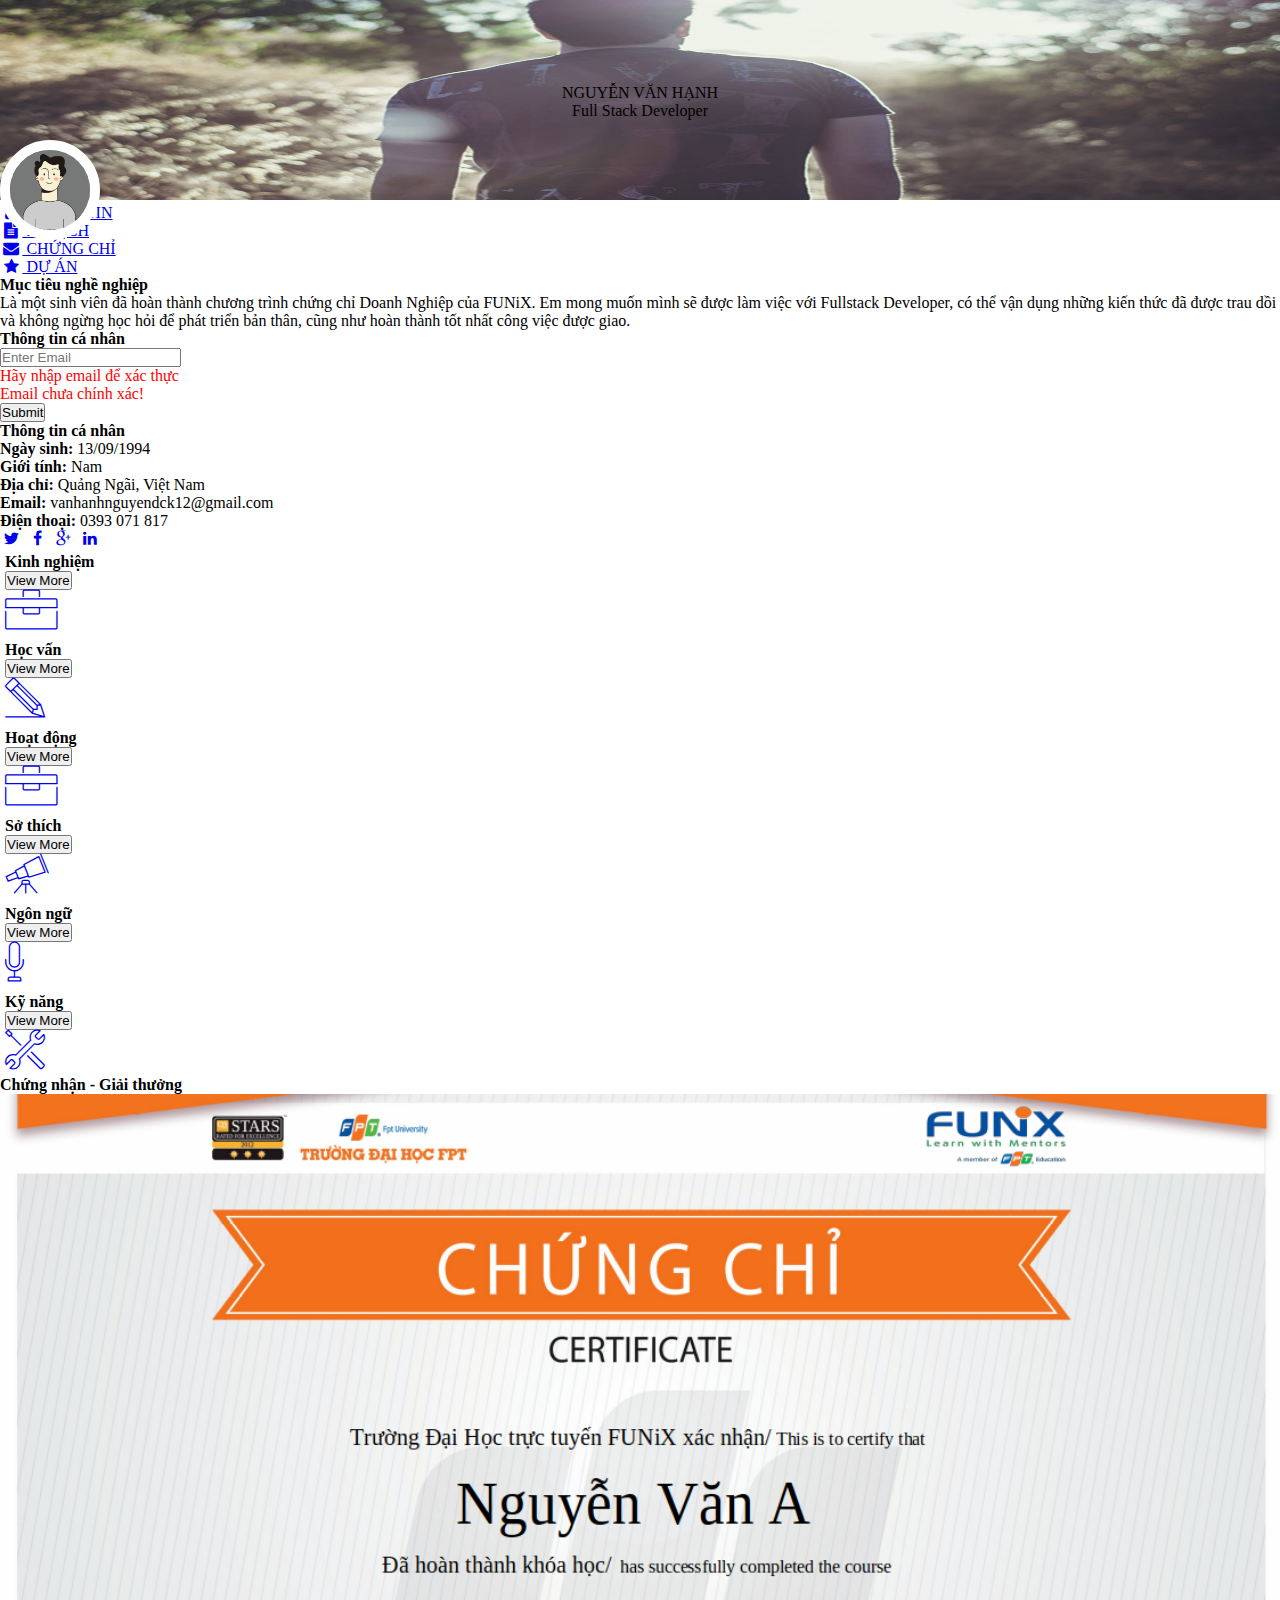
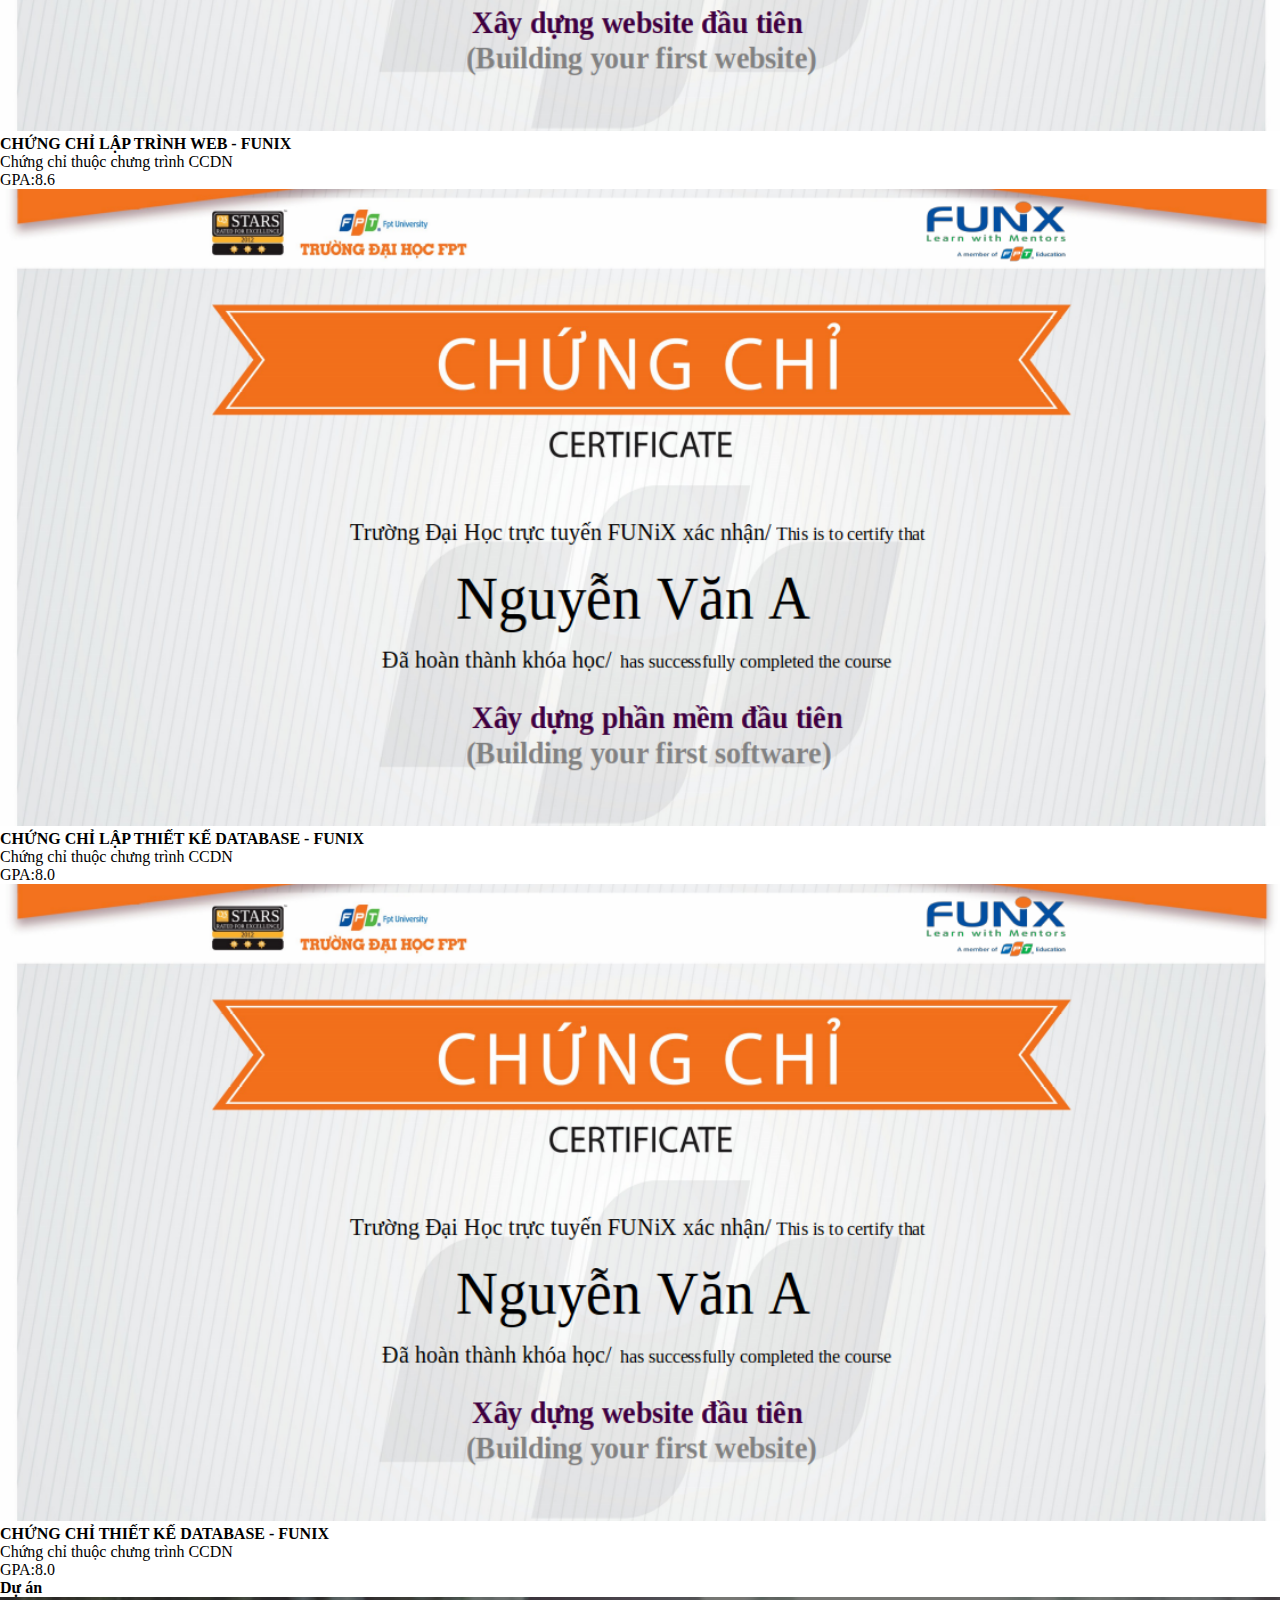
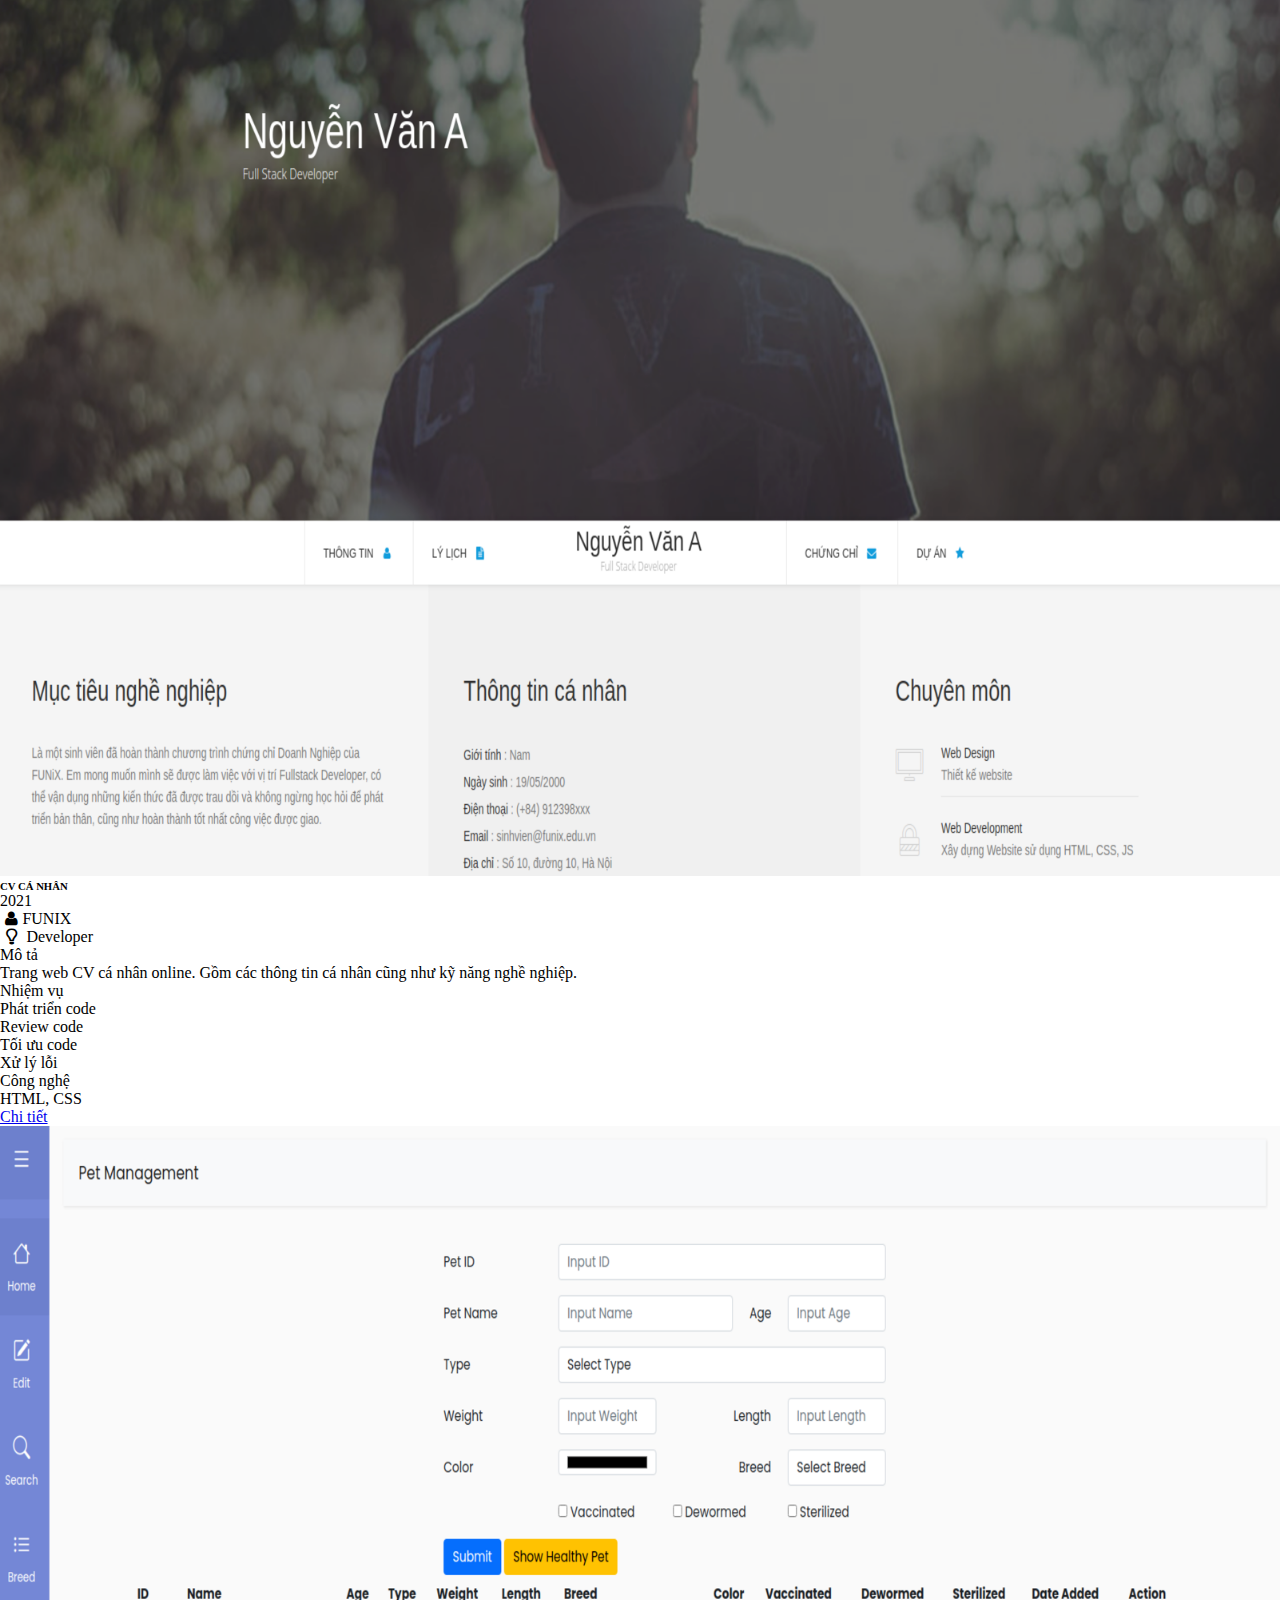
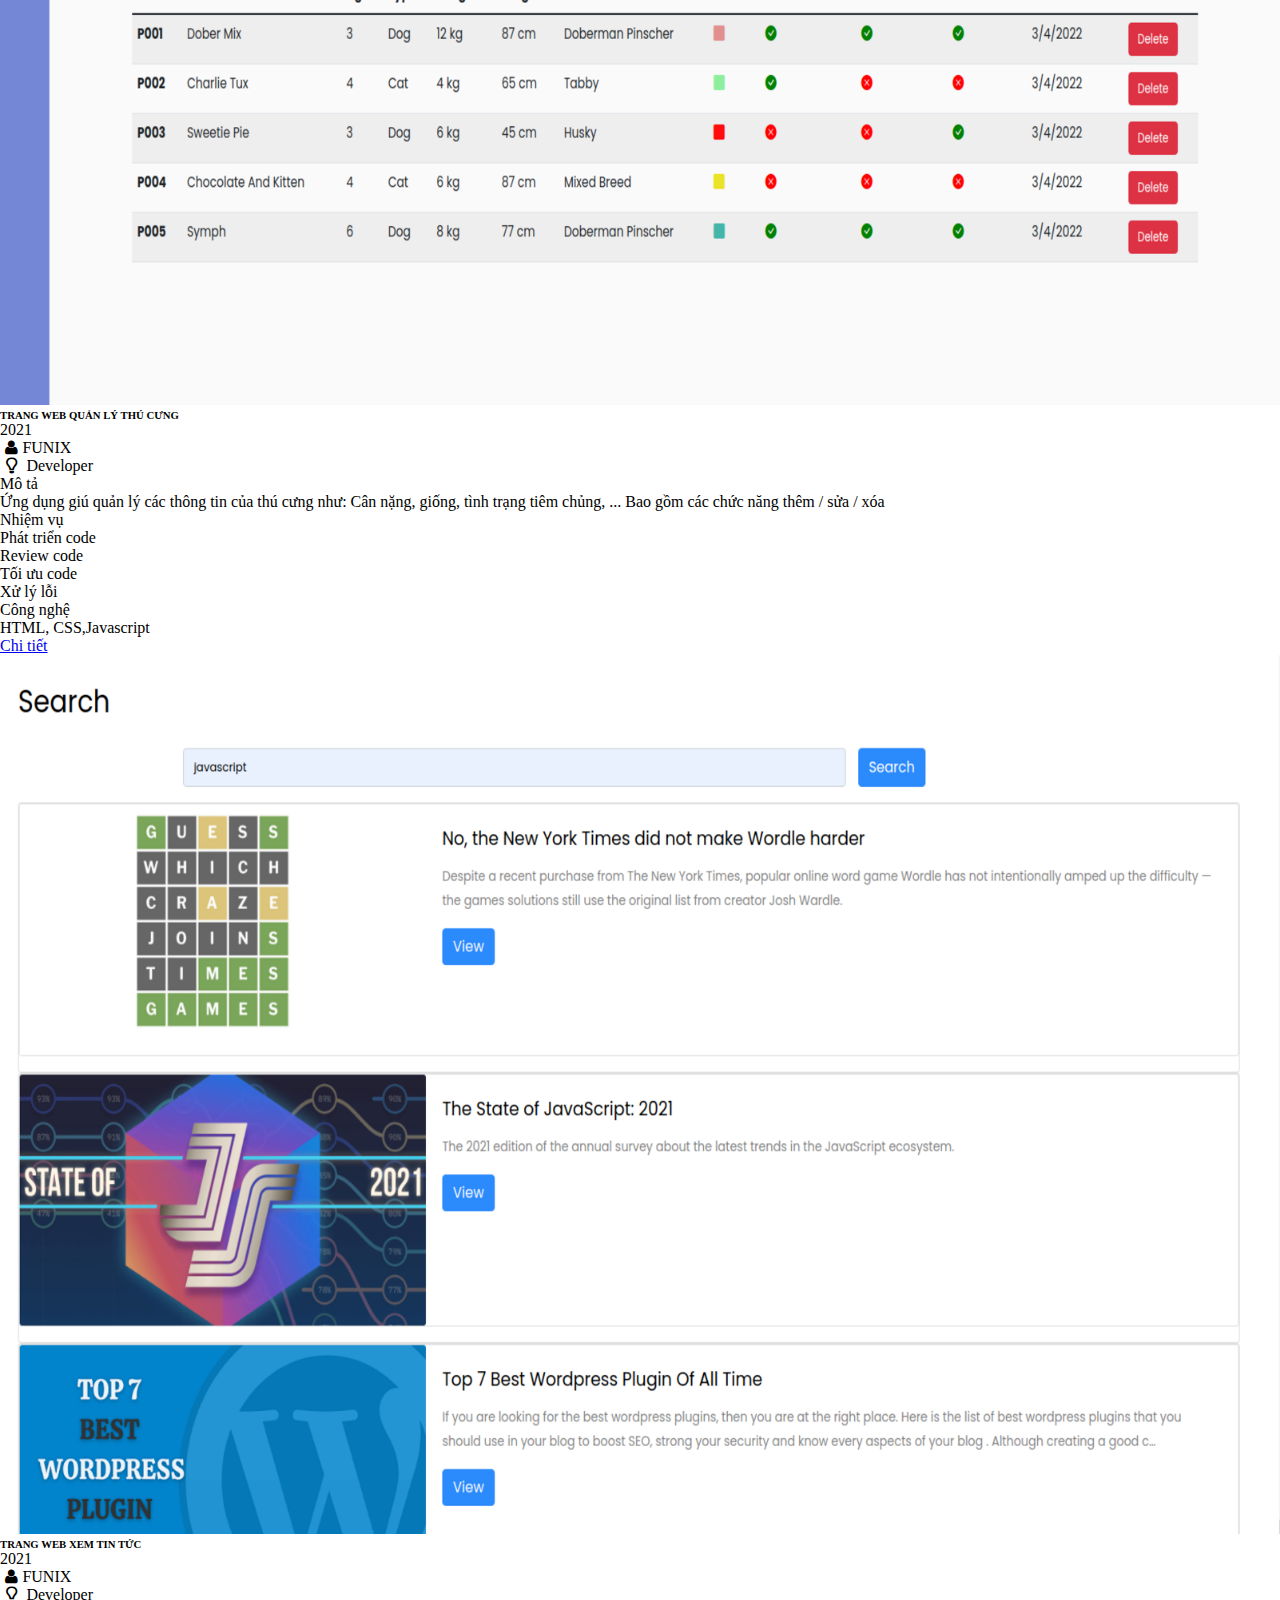
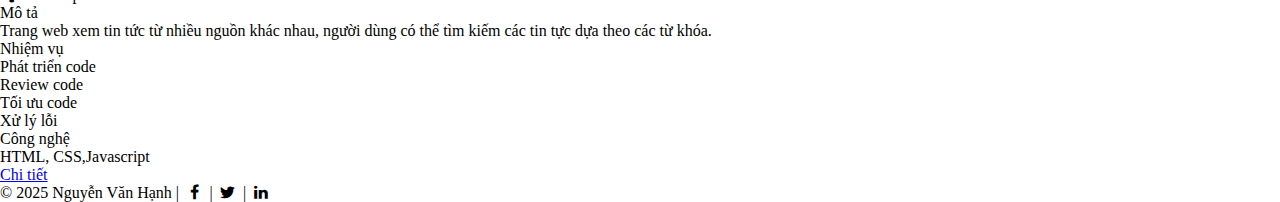
<file: index.html>
<!DOCTYPE html>
<html lang="en">

<head>
  <meta charset="UTF-8">
  <meta name="viewport" content="width=device-width, initial-scale=1.0">
  <link href="https://cdn.jsdelivr.net/npm/bootstrap@5.0.2/dist/css/bootstrap.min.css" rel="stylesheet"
    integrity="sha384-EVSTQN3/azprG1Anm3QDgpJLIm9Nao0Yz1ztcQTwFspd3yD65VohhpuuCOmLASjC" crossorigin="anonymous">
  <link rel="stylesheet" href="./css/font.css" />
  <link rel="stylesheet" href="./css/stype.css" />
  <link rel="stylesheet" href="./css/laptop.css" />
  <link rel="stylesheet" href="./css/mobile.css" />
  <link rel="stylesheet" href="./css/tablet.css" />
  <title>CV NGUYỄN VĂN HẠNH</title>
</head>

<body>
  <!-- Header -->
  <section class="text-align-center p-3">
    <div class="container">
      <img src="images/banner.jpg" alt="CV-banner" style="width: 100%;height: 200px;">
      <div class="centered text-align-center text-light">NGUYỄN VĂN HẠNH
        <p>Full Stack Developer</p>
      </div>
    </div>
  </section>

  <!-- Navbar -->
  <nav class="navbar justify-content-center align-items-center bg-light navbar-dark text-center">
    <div class="navbar-item">
      <div>
        <ul class="list-unstyled gap-5 d-md-flex d-sm-block">
          <li>
            <a class="nav-item" href="#thông tin">
              <i class="icon-user"></i>
              THÔNG TIN
            </a>
          </li>
          <li>
            <a class="nav-item" href="# lý lịch">
              <i class="icon-doc-text-inv"></i>
              LÝ LỊCH
            </a>
          </li>
          <li>
            <a href="#Name"><img class="mb-3" id="img" src="images/default-avatar.webp" alt="IMG-CV"></a>
          </li>
          <li>
            <a class="nav-item" href="# chứng chỉ">
              <i class="icon-mail-alt"></i>
              CHỨNG CHỈ
            </a>
          </li>
          <li>
            <a class="nav-item" href="#dự án">
              <i class="icon-star-1"></i>
              DỰ ÁN
            </a>
          </li>
        </ul>
      </div>
    </div>
  </nav>

  <!-- CV Cá Nhân -->
  <table>
    <div class="row justify-content-center gap-5">
      <!-- Row left -->
      <section class="col-md-6 col-lg-4 col-sm-12" data-aos="fade-left">
        <div class="shadow-sm mb-4">
          <h4><i class="fa-solid fa-briefcase mt-10"></i> Mục tiêu nghề nghiệp</h4>
          <div class="mt-2">
            <p>Là một sinh viên đã hoàn thành chương trình chứng chỉ Doanh Nghiệp của
              FUNiX. Em mong muốn mình sẽ được làm việc với Fullstack Developer, có
              thể vận dụng những kiến thức đã được trau dồi và không ngừng học hỏi
              để phát triển bản thân, cũng như hoàn thành tốt nhất công việc được
              giao.</p>
          </div>
        </div>
      </section>
      <!-- Form nhập dữ liệu -->
      <section class="col-md-6 col-lg-4 col-sm-12 mb-4" data-aos="fade-right">
        <div id="emailInforBox" class="card-body">
          <h4 class=" justify-content-center pb-3">Thông tin cá nhân</h4>
          <div class="input-group new-input">
            <input type="text" id="emailText" value="" class="form-control" placeholder="Enter Email" />
            <!-- giá trị người dùng nhập vào-->
          </div>
          <p class="pt-3" id="emailInforBoxTrue" style="color:red">Hãy nhập email để xác thực</p>
          <p class="pt-3 d-none" id="emailInforBoxFail" style="color:red">Email chưa chính xác!</p>
          <button class="btn btn-primary justify-content-start" onclick="myFunction()" type="button">
            Submit
          </button>
        </div>
        <!--Thông tin cá nhân-->
        <div id="personalInforBox" class="card-body d-none"> <!-- Thẻ ẩn -->
          <h4><i class="fa-solid fa-user"></i> Thông tin cá nhân</h4>
          <ul class="list-unstyled mt-3">
            <li><strong>Ngày sinh:</strong> 13/09/1994</li>
            <li><strong>Giới tính:</strong> Nam</li>
            <li><strong>Địa chỉ:</strong> Quảng Ngãi, Việt Nam</li>
            <li><strong>Email:</strong> vanhanhnguyendck12@gmail.com</li>
            <li><strong>Điện thoại:</strong> 0393 071 817</li>
          </ul>
          <div>
            <a href="#"><i class="icon-twitter"></i></a>
            <a href="#"><i class="icon-facebook"></i></a>
            <a href="#"><i class="icon-gplus"></i></a>
            <a href="#"><i class="icon-linkedin"></i></a>
          </div>
        </div><!--/End thông tin cá nhân-->
      </section>
    </div>
  </table>

  <!-- Thông tin nghề nghiệp -->
  <section class="p-5">
    <div class="row justify-content-center gap-5">
      <!-- kinh nghiệm -->
      <div class="col-lg-3 col-md-4">
        <div class="card hover-area shadow-sm mb-4 p-3">
          <div class="card-body"> <!-- id js kinh nghiệm -->
            <div class="d-flex bd-highlight">
              <div class="flex-grow-1 bd-highlight">
                <h4><i class="fa-solid fa-briefcase"></i> Kinh nghiệm</h4>
                <button class="btn btn-success describe-button">View More</button>
              </div>
              <div class="bd-highlight">
                <a href="#"><i class="icon ic-toolbox"></i></a>
              </div>
            </div>
          </div>
          <div class="hidden-content">
            <div class="mt-3">
              <h5>Full Stack Developer-Công Ty Y</h5>
              <p><em>05/2022 - <em class="bg-primary rounded-circle p-1">Hiện tại</em></em></p>
              <ul>
                <li>Xây dựng, phát triển Website dựa trên thiết kế và yêu cầu đã có.</li>
                <li>Phân tích và thiết kế Database, sử dụng các hệ quản trị CSDL (MySQL, SQLSever, NoSQL, ...) và
                  viếtđược
                  các câu truy vấn</li>
                <li>Sử dụng ngôn ngữ server-side (python, java, ...) để xây dựng các web service.</li>
              </ul>
            </div>
            <div>
              <h5>Web Designer-Công Ty X</h5>
              <p><em>06/2021 - 04/2022</em></p>
              <ul>
                <li>Thiết kế website dựa trên yêu cầu của khác hàng.</li>
                <li>Sử dụng các công cụ: Figma, Canva, PTS.</li>
              </ul>
            </div>
          </div>
        </div>
      </div>
      <!-- Học vấn -->
      <div class="col-lg-3 col-md-4">
        <div class="card hover-area shadow-sm mb-4 p-3">
          <div class="card-body">
            <div class="d-flex bd-highlight">
              <div class="flex-grow-1 bd-highlight">
                <h4><i class="fa-solid fa-briefcase"></i> Học vấn</h4>
                <button class="btn btn-success describe-button">View More</button>
              </div>
              <div class="bd-highlight">
                <a href="#"><i class="icon ic-pencil"></i></a>
              </div>
            </div>
          </div>
          <div class="hidden-content">
            <div class="mt-3">
              <h5>FUNiX</h5>
              <p><em>06/2021 - 05/2022</em></p>
              <ul>
                <li>Tốt nghiệp chứng chỉ doanh nghiệp nhánh Fullstack.</li>
                <li>9/10</li>
              </ul>
            </div>
            <div>
              <h5>Cử nhân - ĐH FPT</h5>
              <p><em>01/2017 - 07/2019</em></p>
              <ul>
                <li>Cử nhân - ĐH FPT</li>
                <li>GPA:3.2/4</li>
              </ul>
            </div>
            <div>
              <h5>Đại Học Phạm Văn Đồng Quãng Ngãi</h5>
              <p><em>08/2012 - 12/2016</em></p>
              <ul>
                <li>Kỹ Sư Cơ Khí - ĐH PVD</li>
                <li>Chuyên ngành:Cơ khí chế tạo máy.</li>
                <li>GPA:7.5/10</li>
              </ul>
            </div>
          </div>
        </div>
      </div>
      <!-- Hoạt động -->
      <div class="col-lg-3 col-md-4">
        <div class="card hover-area shadow-sm mb-4 p-3">
          <div class="card-body">
            <div class="d-flex bd-highlight">
              <div class="flex-grow-1 bd-highlight">
                <h4><i class="fa-solid fa-briefcase"></i>Hoạt động</h4>
                <button class="btn btn-success describe-button">View More</button>
              </div>
              <div class="bd-highlight">
                <a href="#"><i class="icon ic-toolbox"></i></a>
              </div>
            </div>
          </div>
          <div class="hidden-content">
            <div class="mt-3">
              <h5>FPT Edu Hackathon 2019</h5>
              <p><em>03/2019 - 05/2019</em></p>
              <ul>
                <li>Giải 3 bảng A</li>
                <li>Đề tài: Trang web về phân loại rác thải.</li>
              </ul>
            </div>
            <div>
              <h5>Câu lạc bộ Z</h5>
              <p><em>08/2018 - 08/2019</em></p>
              <ul>
                <li>Trưởng ban chuyên môn</li>
              </ul>
            </div>
            <div>
              <h5>Câu lạc bộ Z</h5>
              <p><em>08/2016</em></p>
              <ul>
                <li>Hỗ trợ tổ chức tuần lễ văn hóa Việt Nam - Nhật Bản</li>
              </ul>
            </div>
          </div>
        </div>
      </div>
      <!-- Sở thích -->
      <div class="col-lg-3 col-md-4">
        <div class="card hover-area shadow-sm mb-4 p-3">
          <div class="card-body">
            <div class="d-flex bd-highlight">
              <div class="flex-grow-1 bd-highlight">
                <h4><i class="fa-solid fa-briefcase"></i>Sở thích</h4>
                <button class="btn btn-success describe-button">View More</button>
              </div>
              <div class="bd-highlight">
                <a href="#"><i class="icon ic-telescope"></i></a>
              </div>
            </div>
          </div>
          <div class="hidden-content">
            <ul class="d-md-flex list-unstyled justify-content-center align-items-center gap-3">
              <li>
                <p><i class="ic-megaphone border border-info rounded-circle p-2"></i></p>
                <p>Âm nhạc</p>
              </li>
              <li>
                <p><i class="ic-hotairballoon border border-info rounded-circle p-2"></i></p>
                <p>Du lịch</p>
              </li>
              <li>
                <p><i class="ic-strategy border border-info rounded-circle p-2"></i></p>
                <p>Chơi game</p>
              </li>
              <li>
                <p><i class="ic-basket border border-info rounded-circle p-2"></i></p>
                <p>Nấu ăn</p>
              </li>
            </ul>
          </div>
        </div>
      </div>
      <!-- Ngôn ngữ -->
      <div class="col-lg-3 col-md-4">
        <div class="card hover-area shadow-sm mb-4 p-3">
          <div class="card-body">
            <div class="d-flex bd-highlight">
              <div class="flex-grow-1 bd-highlight">
                <h4><i class="fa-solid fa-briefcase"></i>Ngôn ngữ</h4>
                <button class="btn btn-success describe-button">View More</button>
              </div>
              <div class="bd-highlight">
                <a href="#"><i class="icon ic-mic"></i></a>
              </div>
            </div>
            <div class="hidden-content">
              <p>Tiếng Anh - IELTS 7.0</p>
              <span></span> <span></span>
              <p>Tiếng Nhật - JLPT N3</p>
              <span></span>
            </div>
          </div>
        </div>
      </div>
      <!-- Kỹ Năng -->
      <div class="col-lg-3 col-md-4">
        <div class="card hover-area shadow-sm mb-4 p-3">
          <div class="card-body">
            <div class="d-flex bd-highlight">
              <div class="flex-grow-1 bd-highlight">
                <h4><i class="fa-solid fa-briefcase"></i>Kỹ năng</h4>
                <button class="btn btn-success describe-button">View More</button>
              </div>
              <div class="bd-highlight">
                <a href="#"><i class="icon ic-tools-2"></i></a>
              </div>
            </div>
          </div>
          <div class="hidden-content">
            <p>HTML/CSS: Fundamental</p>
            <span></span>
            <p>HTML/CSS: Intermental</p>
            <span></span><span></span>
            <p>HTML/CSS: Intermental</p>
            <span></span><span></span>
            <p>HTML/CSS: Fundamental</p>
            <span></span>
          </div>
        </div>
      </div>
    </div>
  </section>
  <!-- Chứng chỉ - Giải thưởng -->
  <section class="p-5">
    <h4 class="pb-5">Chứng nhận - Giải thưởng</h4>
    <div class="row justify-content-center gap-5">
      <!-- Giải thưởng 1 -->
      <div class="col-lg-3 col-md-4">
        <div class="card shadow-sm mb-4 p-3">
          <div class="card-body border-bottom border-danger">
            <div>
              <img src="images/Cert_DBI.png" alt="bonus_1" style="width: 100%;">
            </div>
            <div>
              <p><strong>CHỨNG CHỈ LẬP TRÌNH WEB - FUNIX</strong></p>
              <ul>
                <li>Chứng chỉ thuộc chưng trình CCDN</li>
                <li>GPA:8.6</li>
              </ul>
            </div>
          </div>
        </div>
      </div>
      <!-- Giải thưởng 2 -->
      <div class="col-lg-3 col-md-4">
        <div class="card shadow-sm mb-4 p-3">
          <div class="card-body border-bottom border-danger">
            <div>
              <img src="images/Cert_PRF.png" alt="bonus_2" style="width: 100%;">
            </div>
            <div>
              <p><strong>CHỨNG CHỈ LẬP THIẾT KẾ DATABASE - FUNIX</strong></p>
              <ul>
                <li>Chứng chỉ thuộc chưng trình CCDN</li>
                <li>GPA:8.0</li>
              </ul>
            </div>
          </div>
        </div>
      </div>
      <!-- Giải thưởng 3 -->
      <div class="col-lg-3 col-md-4">
        <div class="card shadow-sm mb-4 p-3">
          <div class="card-body border-bottom border-danger">
            <div>
              <img src="images/Cert_WEB.png" alt="bonus_3" style="width: 100%;">
            </div>
            <div>
              <p><strong>CHỨNG CHỈ THIẾT KẾ DATABASE - FUNIX</strong></p>
              <ul>
                <li>Chứng chỉ thuộc chưng trình CCDN</li>
                <li>GPA:8.0</li>
              </ul>
            </div>
          </div>
        </div>
      </div>
    </div>
  </section>
  <!-- Dự án -->
  <section class="p-5">
    <h4 class="pb-5">Dự án</h4>
    <div class="row justify-content-center gap-5">
      <!-- Dự án 1 -->
      <div class="col-lg-3 col-md-4">
        <img src="images/project_1.png" alt="project_1" style="width: 100%;">
        <div>
          <h6>CV CÁ NHÂN</h6>
        </div>
        <div class="d-flex border-bottom pb-3">
          <div class="bg-primary rounded-pill text-white px-5 py-0.1">2021
          </div>
          <div class="flex-block">
            <div>
              <i class="icon-user"></i>FUNIX
            </div>
            <div>
              <i class="icon-lamp"></i>
              Developer
            </div>
          </div>
        </div>
        <div class="card-body border-bottom">
          <div class="d-flex align-items-center justify-content-start gap-5">
            <div>Mô tả</div>
            <div>Trang web CV cá nhân online. Gồm các thông tin cá nhân cũng như kỹ năng nghề nghiệp.</div>
          </div>
        </div>
        <div class="card-body border-bottom">
          <div class="d-flex align-items-center justify-content-start gap-3">
            <div>Nhiệm vụ</div>
            <div>
              <ul>
                <li>Phát triển code</li>
                <li>Review code</li>
                <li>Tối ưu code</li>
                <li>Xử lý lỗi</li>
              </ul>
            </div>
          </div>
        </div>
        <div class="card-body border-bottom">
          <div class="d-flex align-items-center justify-content-start gap-5">
            <div>Công nghệ</div>
            <div>HTML, CSS</div>
          </div>
        </div>
        <a href="/digital-cv.html" alt="Dự án Digital-cv"> Chi tiết</a>
      </div>
      <!-- Dự án 2 -->
      <div class="col-lg-3 col-md-4">
        <img src="images/project_2.png" alt="project_2" style="width: 100%;">
        <div>
          <h6>TRANG WEB QUẢN LÝ THÚ CƯNG</h6>
        </div>
        <div class="d-flex border-bottom pb-3">
          <div class="bg-primary rounded-pill text-white px-5 py-0.1">2021</div>
          <div class="flex-block">
            <div>
              <i class="icon-user"></i>FUNIX
            </div>
            <div>
              <i class="icon-lamp"></i>
              Developer
            </div>
          </div>
        </div>
        <div class="card-body border-bottom">
          <div class="d-flex align-items-center justify-content-start gap-5">
            <div>Mô tả</div>
            <div>Ứng dụng giú quản lý các thông tin của thú cưng như: Cân nặng, giống, tình trạng tiêm chủng, ...
              Bao
              gồm các chức năng thêm / sửa / xóa</div>
          </div>
        </div>
        <div class="card-body border-bottom">
          <div class="d-flex align-items-center justify-content-start gap-3">
            <div>Nhiệm vụ</div>
            <div>
              <ul>
                <li>Phát triển code</li>
                <li>Review code</li>
                <li>Tối ưu code</li>
                <li>Xử lý lỗi</li>
              </ul>
            </div>
          </div>
        </div>
        <div class="card-body border-bottom">
          <div class="d-flex align-items-center justify-content-start gap-5">
            <div>Công nghệ</div>
            <div>HTML, CSS,Javascript</div>
          </div>
        </div>
        <a href="/digital-cv.html" alt="Dự án Digital-cv"> Chi tiết</a>
      </div>
      <!-- Dự án 3 -->
      <div class="col-lg-3 col-md-4">
        <img src="images/project_3.png" alt="project_3" style="width: 100%;">
        <div>
          <h6>TRANG WEB XEM TIN TỨC</h6>
        </div>
        <div class="d-flex border-bottom pb-3">
          <div class="bg-primary rounded-pill text-white px-5 py-0.1">2021</div>
          <div class="flex-block">
            <div>
              <i class="icon-user"></i>FUNIX
            </div>
            <div>
              <i class="icon-lamp"></i>
              Developer
            </div>
          </div>
        </div>
        <div class="card-body border-bottom">
          <div class="d-flex align-items-center justify-content-start gap-5">
            <div>Mô tả</div>
            <div>Trang web xem tin tức từ nhiều nguồn khác nhau, người dùng có thể tìm kiếm các tin tực dựa theo
              các
              từ khóa.</div>
          </div>
        </div>
        <div class="card-body border-bottom">
          <div class="d-flex align-items-center justify-content-start gap-3">
            <div>Nhiệm vụ</div>
            <div>
              <ul>
                <li>Phát triển code</li>
                <li>Review code</li>
                <li>Tối ưu code</li>
                <li>Xử lý lỗi</li>
              </ul>
            </div>
          </div>
        </div>
        <div class="card-body border-bottom">
          <div class="d-flex align-items-center justify-content-start gap-5">
            <div>Công nghệ</div>
            <div>HTML, CSS,Javascript</div>
          </div>
        </div>
        <a href="/digital-cv.html" alt="Dự án Digital-cv"> Chi tiết</a>
      </div>
    </div>
  </section>
  <!-- Footer -->

  <footer class="bg-dark text-white text-center py-3" data-aos="fade-up">
    <p>&copy; 2025 Nguyễn Văn Hạnh | <i class="icon-facebook"></i> | <i class="icon-twitter"></i> | <i
        class="icon-linkedin"></i></p>
  </footer>


  <!-- Script boostrap -->
  <script src="https://cdn.jsdelivr.net/npm/bootstrap@5.0.2/dist/js/bootstrap.bundle.min.js"
    integrity="sha384-MrcW6ZMFYlzcLA8Nl+NtUVF0sA7MsXsP1UyJoMp4YLEuNSfAP+JcXn/tWtIaxVXM"
    crossorigin="anonymous"></script>

  <!-- Gọi file script -->

  <script src="script.js"></script>
</body>

</html>
</file>
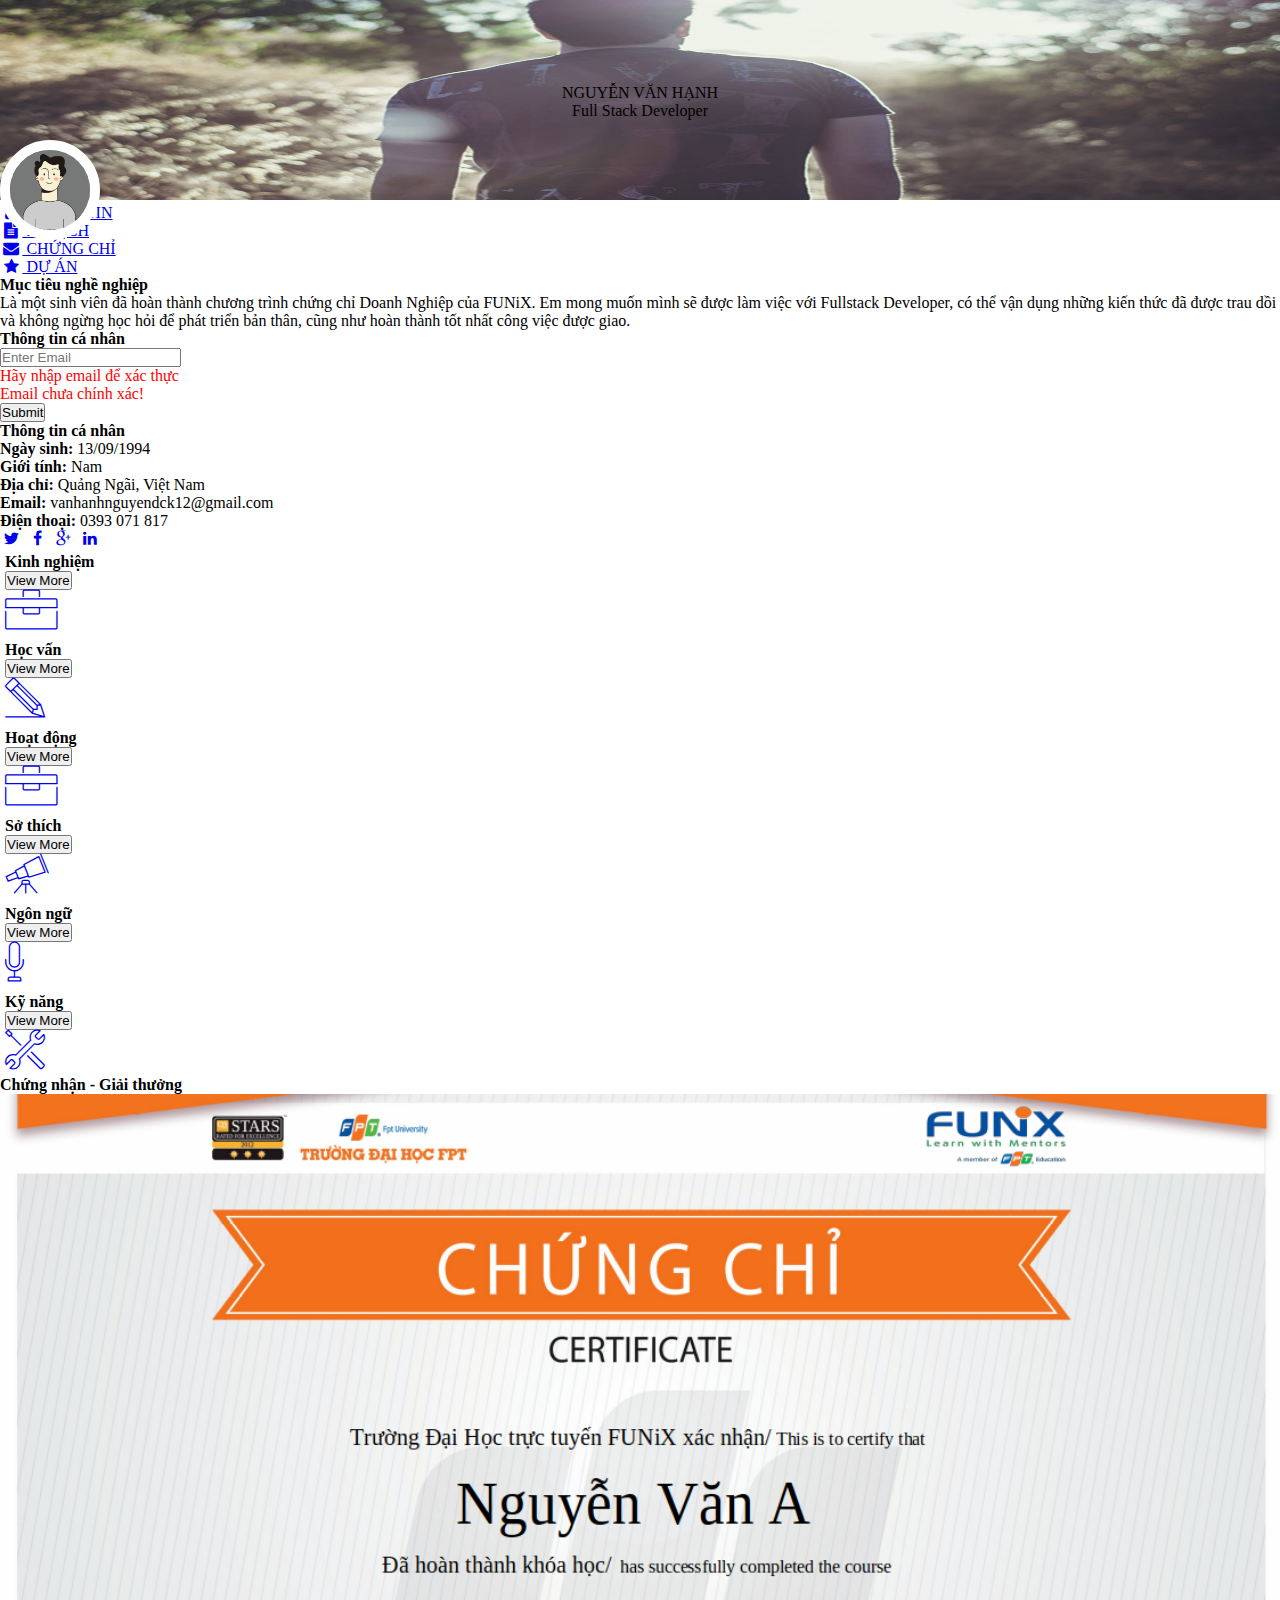
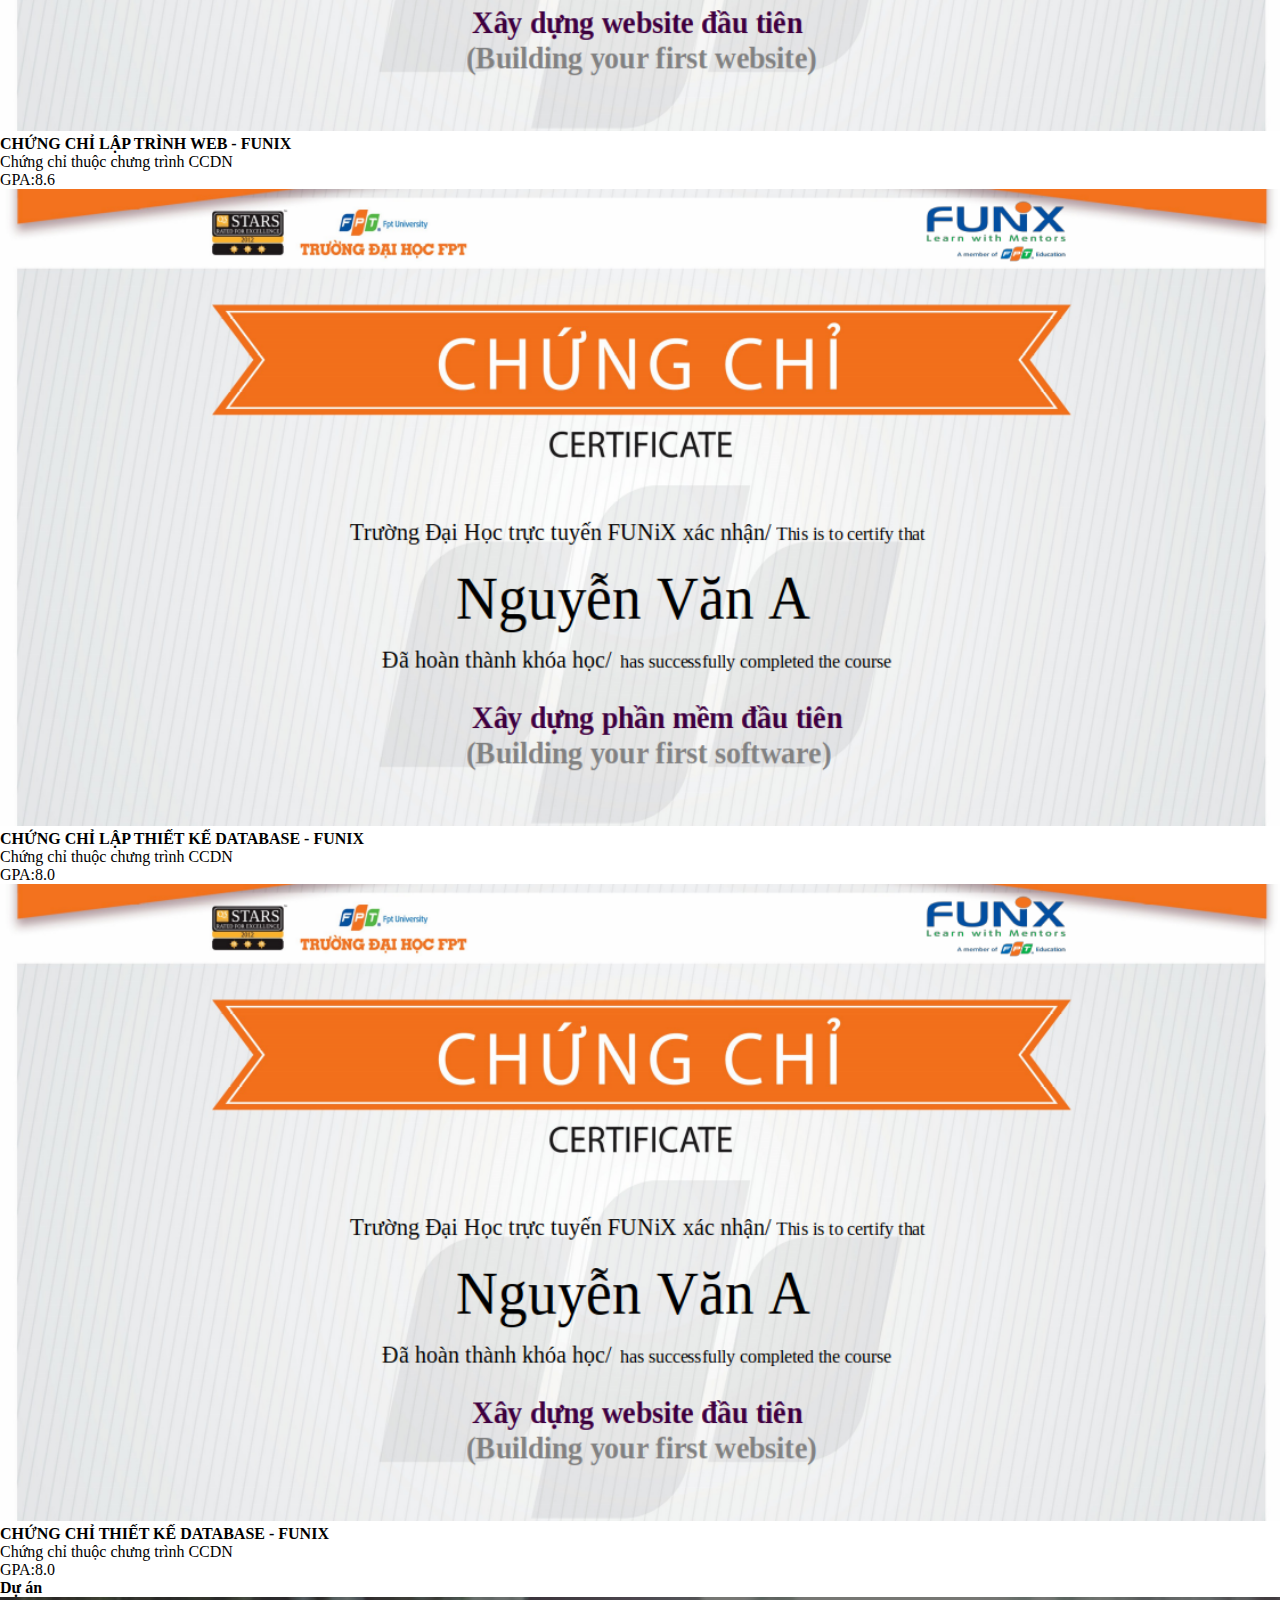
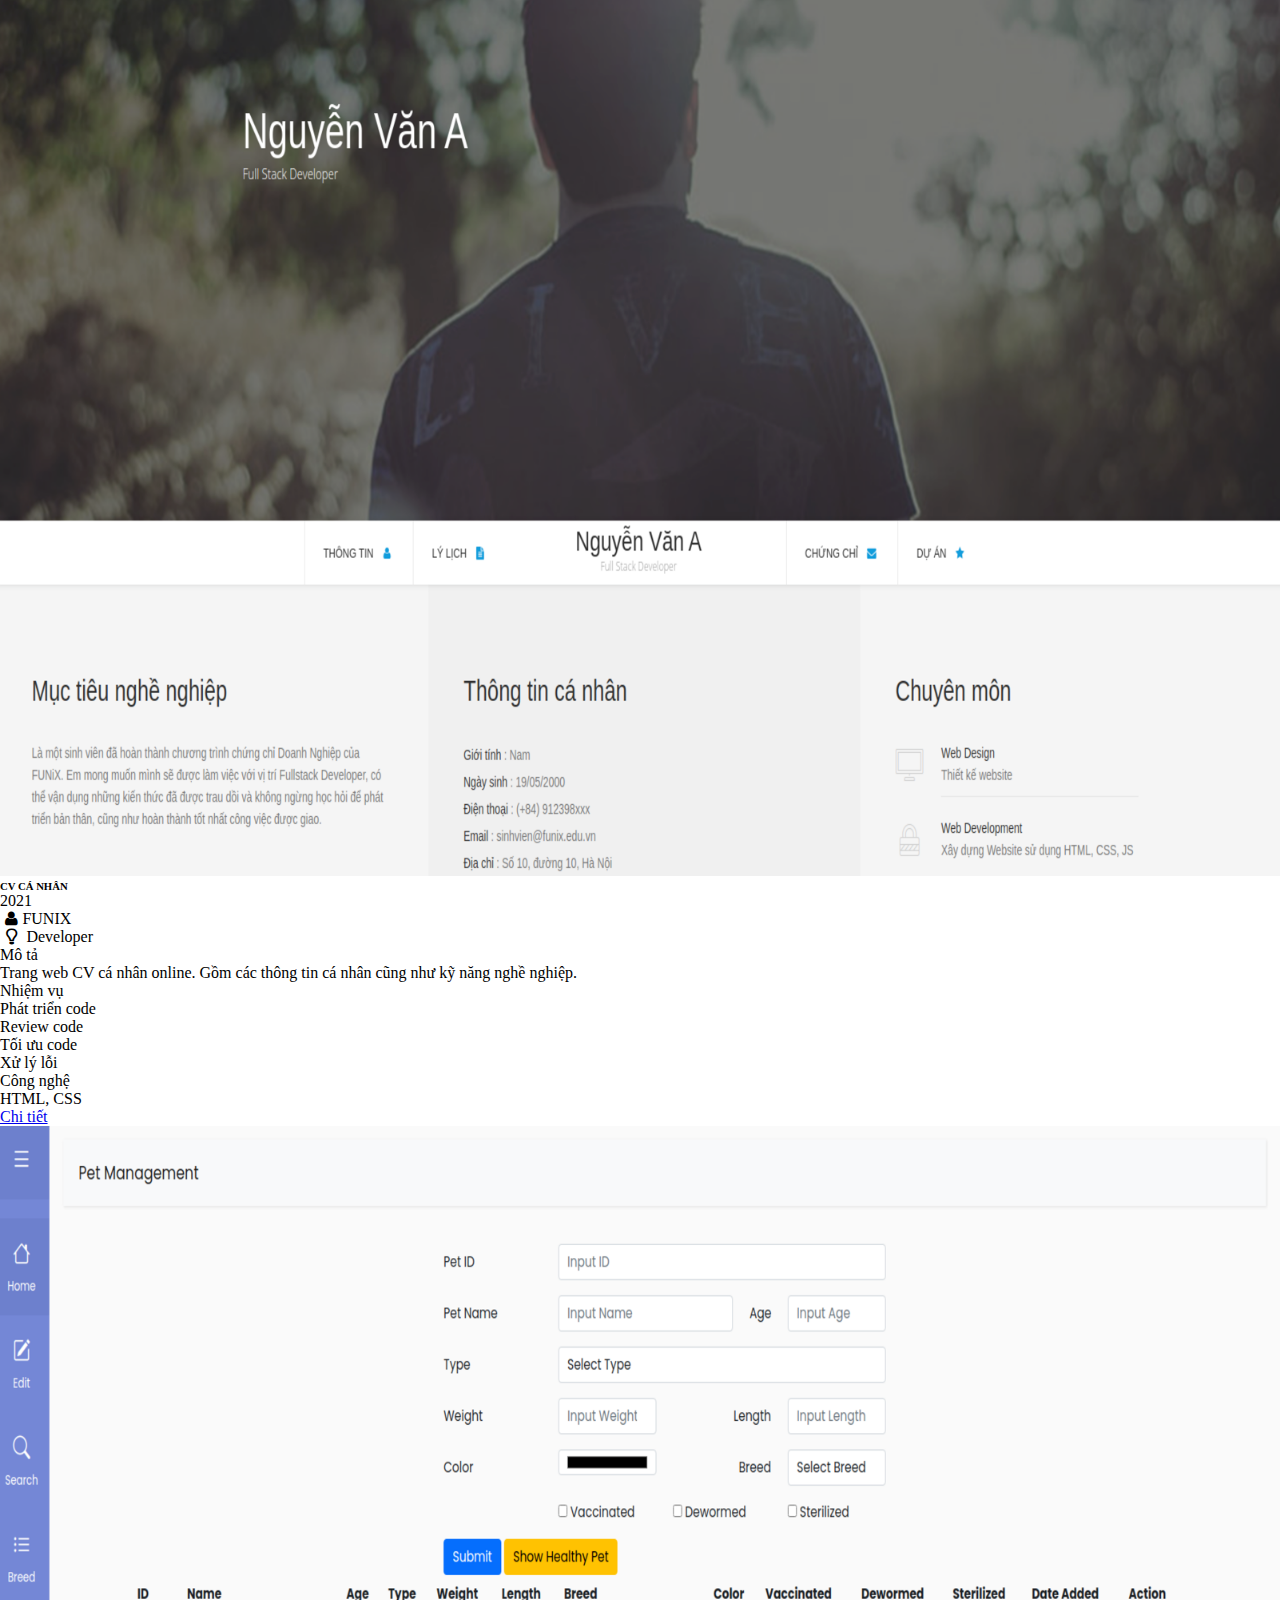
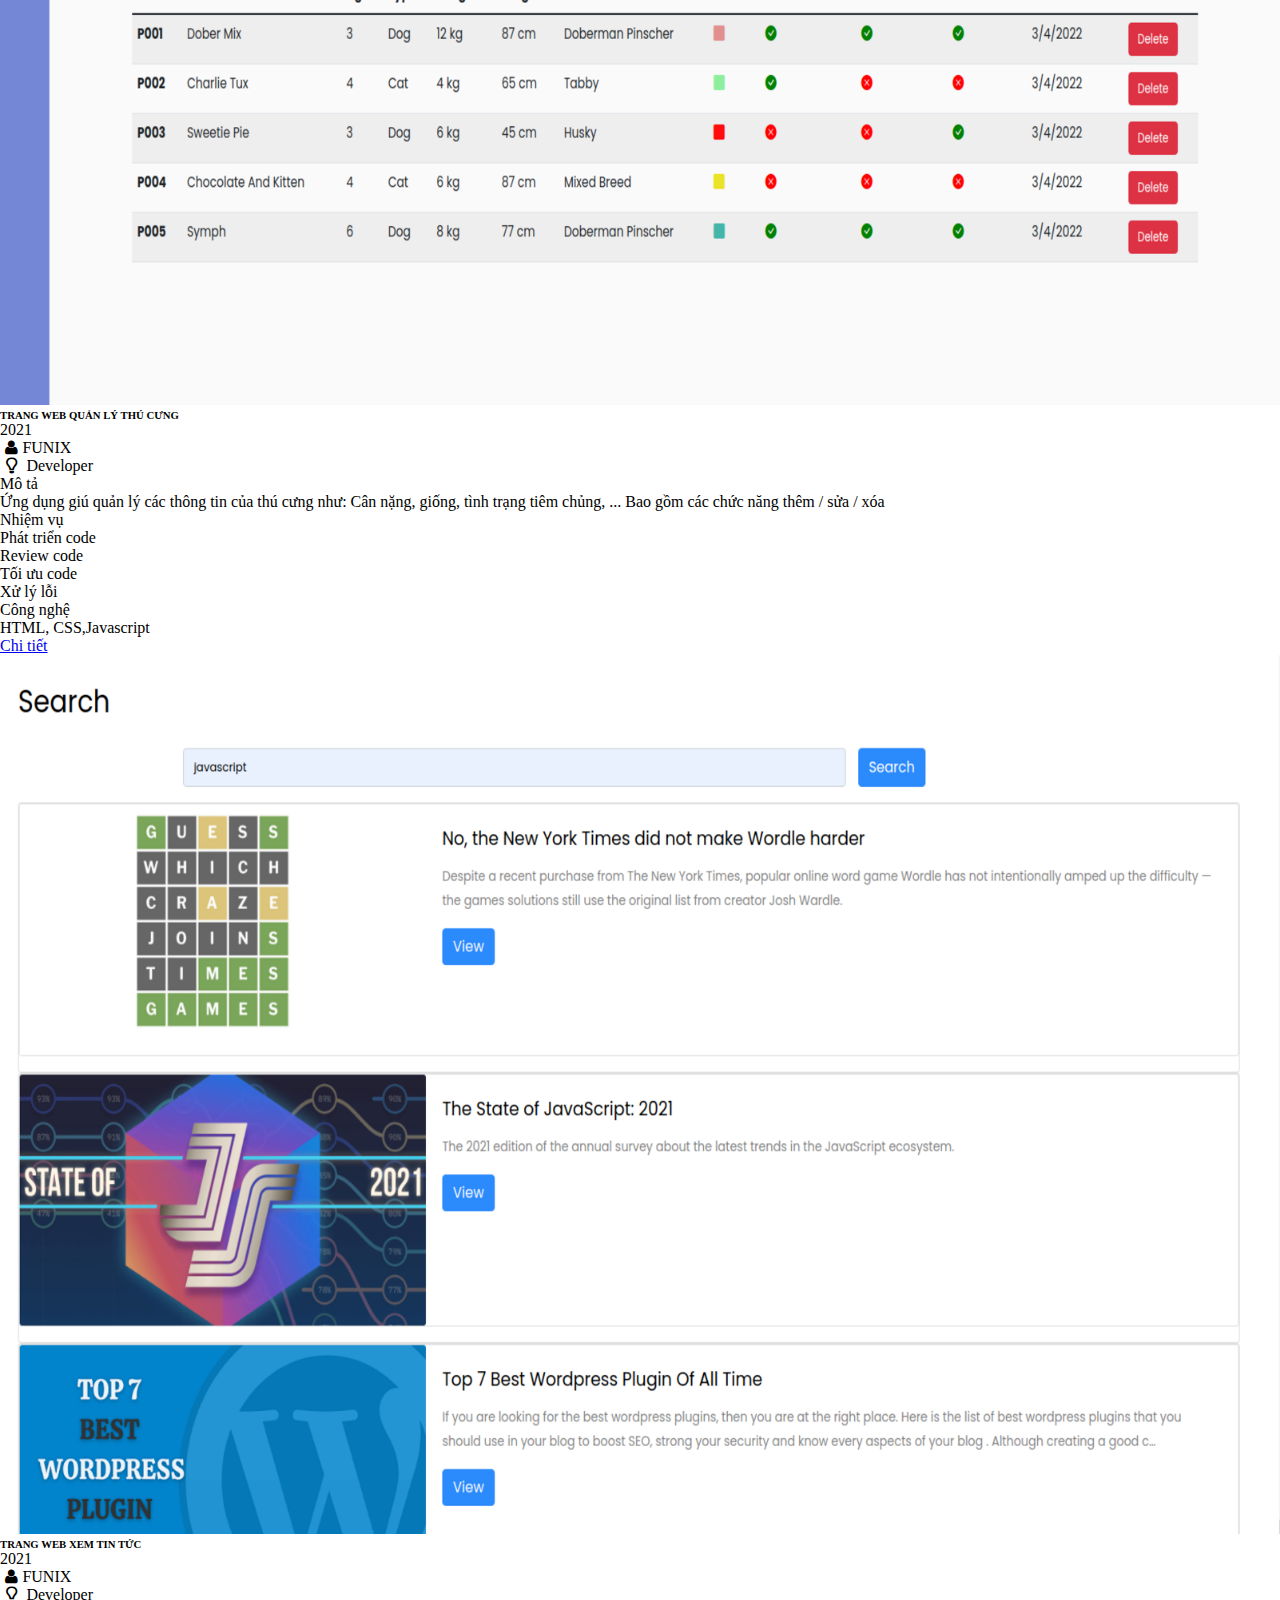
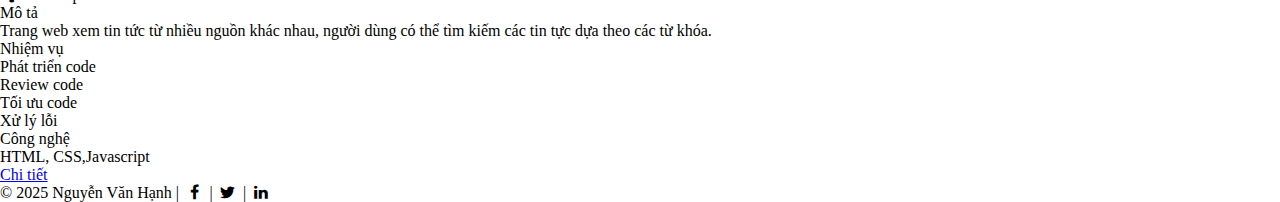
<file: assessment3.html>
<!DOCTYPE html>
<html lang="en">

<head>
  <meta charset="UTF-8">
  <meta name="viewport" content="width=device-width, initial-scale=1.0">
  <link href="https://cdn.jsdelivr.net/npm/bootstrap@5.0.2/dist/css/bootstrap.min.css" rel="stylesheet"
    integrity="sha384-EVSTQN3/azprG1Anm3QDgpJLIm9Nao0Yz1ztcQTwFspd3yD65VohhpuuCOmLASjC" crossorigin="anonymous">
  <link rel="stylesheet" href="./css/font.css" />
  <link rel="stylesheet" href="./css/assessment3stype.css" />
  <link rel="stylesheet" href="./css/laptop.css" />
  <link rel="stylesheet" href="./css/mobile.css" />
  <link rel="stylesheet" href="./css/tablet.css" />
  <title>CV NGUYỄN VĂN HẠNH</title>
</head>

<body>
  <!-- Header -->
  <section class="text-align-center p-3">
    <div class="container">
      <img src="images/banner.jpg" alt="CV-banner" style="width: 100%;height: 200px;">
      <div class="centered text-align-center text-light">NGUYỄN VĂN HẠNH
        <p>Full Stack Developer</p>
      </div>
    </div>
  </section>

  <!-- Navbar -->
  <nav class="navbar justify-content-center align-items-center bg-light navbar-dark text-center">
    <div class="navbar-item">
      <div>
        <ul class="list-unstyled gap-5 d-md-flex d-sm-block">
          <li>
            <a class="nav-item" href="#thông tin">
              <i class="icon-user"></i>
              THÔNG TIN
            </a>
          </li>
          <li>
            <a class="nav-item" href="# lý lịch">
              <i class="icon-doc-text-inv"></i>
              LÝ LỊCH
            </a>
          </li>
          <li>
            <a href="#Name"><img class="mb-3" id="img" src="images/default-avatar.webp" alt="IMG-CV"></a>
          </li>
          <li>
            <a class="nav-item" href="# chứng chỉ">
              <i class="icon-mail-alt"></i>
              CHỨNG CHỈ
            </a>
          </li>
          <li>
            <a class="nav-item" href="#dự án">
              <i class="icon-star-1"></i>
              DỰ ÁN
            </a>
          </li>
        </ul>
      </div>
    </div>
  </nav>

  <!-- CV Cá Nhân -->
  <table>
    <div class="row justify-content-center gap-5">
      <!-- Row left -->
      <section class="col-md-6 col-lg-4 col-sm-12" data-aos="fade-left">
        <div class="shadow-sm mb-4">
          <h4><i class="fa-solid fa-briefcase mt-10"></i> Mục tiêu nghề nghiệp</h4>
          <div class="mt-2">
            <p>Là một sinh viên đã hoàn thành chương trình chứng chỉ Doanh Nghiệp của
              FUNiX. Em mong muốn mình sẽ được làm việc với Fullstack Developer, có
              thể vận dụng những kiến thức đã được trau dồi và không ngừng học hỏi
              để phát triển bản thân, cũng như hoàn thành tốt nhất công việc được
              giao.</p>
          </div>
        </div>
      </section>
      <!-- Form nhập dữ liệu -->
      <section class="col-md-6 col-lg-4 col-sm-12 mb-4" data-aos="fade-right">
        <div id="emailInforBox" class="card-body">
          <h4 class=" justify-content-center pb-3">Thông tin cá nhân</h4>
          <div class="input-group new-input">
            <input type="text" id="emailText" value="" class="form-control" placeholder="Enter Email" />
            <!-- giá trị người dùng nhập vào-->
          </div>
          <p class="pt-3" id="emailInforBoxTrue" style="color:red">Hãy nhập email để xác thực</p>
          <p class="pt-3 d-none" id="emailInforBoxFail" style="color:red">Email chưa chính xác!</p>
          <button class="btn btn-primary justify-content-start" onclick="myFunction()" type="button">
            Submit
          </button>
        </div>
        <!--Thông tin cá nhân-->
        <div id="personalInforBox" class="card-body d-none"> <!-- Thẻ ẩn -->
          <h4><i class="fa-solid fa-user"></i> Thông tin cá nhân</h4>
          <ul class="list-unstyled mt-3">
            <li><strong>Ngày sinh:</strong> 13/09/1994</li>
            <li><strong>Giới tính:</strong> Nam</li>
            <li><strong>Địa chỉ:</strong> Quảng Ngãi, Việt Nam</li>
            <li><strong>Email:</strong> vanhanhnguyendck12@gmail.com</li>
            <li><strong>Điện thoại:</strong> 0393 071 817</li>
          </ul>
          <div>
            <a href="#"><i class="icon-twitter"></i></a>
            <a href="#"><i class="icon-facebook"></i></a>
            <a href="#"><i class="icon-gplus"></i></a>
            <a href="#"><i class="icon-linkedin"></i></a>
          </div>
        </div><!--/End thông tin cá nhân-->
      </section>
    </div>
  </table>

  <!-- Thông tin nghề nghiệp -->
  <section class="p-5">
    <div class="row justify-content-center gap-5">
      <!-- kinh nghiệm -->
      <div class="col-lg-3 col-md-4">
        <div class="card hover-area shadow-sm mb-4 p-3">
          <div class="card-body"> <!-- id js kinh nghiệm -->
            <div class="d-flex bd-highlight">
              <div class="flex-grow-1 bd-highlight">
                <h4><i class="fa-solid fa-briefcase"></i> Kinh nghiệm</h4>
                <button class="btn btn-success describe-button">View More</button>
              </div>
              <div class="bd-highlight">
                <a href="#"><i class="icon ic-toolbox"></i></a>
              </div>
            </div>
          </div>
          <div class="hidden-content">
            <div class="mt-3">
              <h5>Full Stack Developer-Công Ty Y</h5>
              <p><em>05/2022 - <em class="bg-primary rounded-circle p-1">Hiện tại</em></em></p>
              <ul>
                <li>Xây dựng, phát triển Website dựa trên thiết kế và yêu cầu đã có.</li>
                <li>Phân tích và thiết kế Database, sử dụng các hệ quản trị CSDL (MySQL, SQLSever, NoSQL, ...) và
                  viếtđược
                  các câu truy vấn</li>
                <li>Sử dụng ngôn ngữ server-side (python, java, ...) để xây dựng các web service.</li>
              </ul>
            </div>
            <div>
              <h5>Web Designer-Công Ty X</h5>
              <p><em>06/2021 - 04/2022</em></p>
              <ul>
                <li>Thiết kế website dựa trên yêu cầu của khác hàng.</li>
                <li>Sử dụng các công cụ: Figma, Canva, PTS.</li>
              </ul>
            </div>
          </div>
        </div>
      </div>
      <!-- Học vấn -->
      <div class="col-lg-3 col-md-4">
        <div class="card hover-area shadow-sm mb-4 p-3">
          <div class="card-body">
            <div class="d-flex bd-highlight">
              <div class="flex-grow-1 bd-highlight">
                <h4><i class="fa-solid fa-briefcase"></i> Học vấn</h4>
                <button class="btn btn-success describe-button">View More</button>
              </div>
              <div class="bd-highlight">
                <a href="#"><i class="icon ic-pencil"></i></a>
              </div>
            </div>
          </div>
          <div class="hidden-content">
            <div class="mt-3">
              <h5>FUNiX</h5>
              <p><em>06/2021 - 05/2022</em></p>
              <ul>
                <li>Tốt nghiệp chứng chỉ doanh nghiệp nhánh Fullstack.</li>
                <li>9/10</li>
              </ul>
            </div>
            <div>
              <h5>Cử nhân - ĐH FPT</h5>
              <p><em>01/2017 - 07/2019</em></p>
              <ul>
                <li>Cử nhân - ĐH FPT</li>
                <li>GPA:3.2/4</li>
              </ul>
            </div>
            <div>
              <h5>Đại Học Phạm Văn Đồng Quãng Ngãi</h5>
              <p><em>08/2012 - 12/2016</em></p>
              <ul>
                <li>Kỹ Sư Cơ Khí - ĐH PVD</li>
                <li>Chuyên ngành:Cơ khí chế tạo máy.</li>
                <li>GPA:7.5/10</li>
              </ul>
            </div>
          </div>
        </div>
      </div>
      <!-- Hoạt động -->
      <div class="col-lg-3 col-md-4">
        <div class="card hover-area shadow-sm mb-4 p-3">
          <div class="card-body">
            <div class="d-flex bd-highlight">
              <div class="flex-grow-1 bd-highlight">
                <h4><i class="fa-solid fa-briefcase"></i>Hoạt động</h4>
                <button class="btn btn-success describe-button">View More</button>
              </div>
              <div class="bd-highlight">
                <a href="#"><i class="icon ic-toolbox"></i></a>
              </div>
            </div>
          </div>
          <div class="hidden-content">
            <div class="mt-3">
              <h5>FPT Edu Hackathon 2019</h5>
              <p><em>03/2019 - 05/2019</em></p>
              <ul>
                <li>Giải 3 bảng A</li>
                <li>Đề tài: Trang web về phân loại rác thải.</li>
              </ul>
            </div>
            <div>
              <h5>Câu lạc bộ Z</h5>
              <p><em>08/2018 - 08/2019</em></p>
              <ul>
                <li>Trưởng ban chuyên môn</li>
              </ul>
            </div>
            <div>
              <h5>Câu lạc bộ Z</h5>
              <p><em>08/2016</em></p>
              <ul>
                <li>Hỗ trợ tổ chức tuần lễ văn hóa Việt Nam - Nhật Bản</li>
              </ul>
            </div>
          </div>
        </div>
      </div>
      <!-- Sở thích -->
      <div class="col-lg-3 col-md-4">
        <div class="card hover-area shadow-sm mb-4 p-3">
          <div class="card-body">
            <div class="d-flex bd-highlight">
              <div class="flex-grow-1 bd-highlight">
                <h4><i class="fa-solid fa-briefcase"></i>Sở thích</h4>
                <button class="btn btn-success describe-button">View More</button>
              </div>
              <div class="bd-highlight">
                <a href="#"><i class="icon ic-telescope"></i></a>
              </div>
            </div>
          </div>
          <div class="hidden-content">
            <ul class="d-md-flex list-unstyled justify-content-center align-items-center gap-3">
              <li>
                <p><i class="ic-megaphone border border-info rounded-circle p-2"></i></p>
                <p>Âm nhạc</p>
              </li>
              <li>
                <p><i class="ic-hotairballoon border border-info rounded-circle p-2"></i></p>
                <p>Du lịch</p>
              </li>
              <li>
                <p><i class="ic-strategy border border-info rounded-circle p-2"></i></p>
                <p>Chơi game</p>
              </li>
              <li>
                <p><i class="ic-basket border border-info rounded-circle p-2"></i></p>
                <p>Nấu ăn</p>
              </li>
            </ul>
          </div>
        </div>
      </div>
      <!-- Ngôn ngữ -->
      <div class="col-lg-3 col-md-4">
        <div class="card hover-area shadow-sm mb-4 p-3">
          <div class="card-body">
            <div class="d-flex bd-highlight">
              <div class="flex-grow-1 bd-highlight">
                <h4><i class="fa-solid fa-briefcase"></i>Ngôn ngữ</h4>
                <button class="btn btn-success describe-button">View More</button>
              </div>
              <div class="bd-highlight">
                <a href="#"><i class="icon ic-mic"></i></a>
              </div>
            </div>
            <div class="hidden-content">
              <p>Tiếng Anh - IELTS 7.0</p>
              <span></span> <span></span>
              <p>Tiếng Nhật - JLPT N3</p>
              <span></span>
            </div>
          </div>
        </div>
      </div>
      <!-- Kỹ Năng -->
      <div class="col-lg-3 col-md-4">
        <div class="card hover-area shadow-sm mb-4 p-3">
          <div class="card-body">
            <div class="d-flex bd-highlight">
              <div class="flex-grow-1 bd-highlight">
                <h4><i class="fa-solid fa-briefcase"></i>Kỹ năng</h4>
                <button class="btn btn-success describe-button">View More</button>
              </div>
              <div class="bd-highlight">
                <a href="#"><i class="icon ic-tools-2"></i></a>
              </div>
            </div>
          </div>
          <div class="hidden-content">
            <p>HTML/CSS: Fundamental</p>
            <span></span>
            <p>HTML/CSS: Intermental</p>
            <span></span><span></span>
            <p>HTML/CSS: Intermental</p>
            <span></span><span></span>
            <p>HTML/CSS: Fundamental</p>
            <span></span>
          </div>
        </div>
      </div>
    </div>
  </section>
  <!-- Chứng chỉ - Giải thưởng -->
  <section class="p-5">
    <h4 class="pb-5">Chứng nhận - Giải thưởng</h4>
    <div class="row justify-content-center gap-5">
      <!-- Giải thưởng 1 -->
      <div class="col-lg-3 col-md-4">
        <div class="card shadow-sm mb-4 p-3">
          <div class="card-body border-bottom border-danger">
            <div>
              <img src="images/Cert_DBI.png" alt="bonus_1" style="width: 100%;">
            </div>
            <div>
              <p><strong>CHỨNG CHỈ LẬP TRÌNH WEB - FUNIX</strong></p>
              <ul>
                <li>Chứng chỉ thuộc chưng trình CCDN</li>
                <li>GPA:8.6</li>
              </ul>
            </div>
          </div>
        </div>
      </div>
      <!-- Giải thưởng 2 -->
      <div class="col-lg-3 col-md-4">
        <div class="card shadow-sm mb-4 p-3">
          <div class="card-body border-bottom border-danger">
            <div>
              <img src="images/Cert_PRF.png" alt="bonus_2" style="width: 100%;">
            </div>
            <div>
              <p><strong>CHỨNG CHỈ LẬP THIẾT KẾ DATABASE - FUNIX</strong></p>
              <ul>
                <li>Chứng chỉ thuộc chưng trình CCDN</li>
                <li>GPA:8.0</li>
              </ul>
            </div>
          </div>
        </div>
      </div>
      <!-- Giải thưởng 3 -->
      <div class="col-lg-3 col-md-4">
        <div class="card shadow-sm mb-4 p-3">
          <div class="card-body border-bottom border-danger">
            <div>
              <img src="images/Cert_WEB.png" alt="bonus_3" style="width: 100%;">
            </div>
            <div>
              <p><strong>CHỨNG CHỈ THIẾT KẾ DATABASE - FUNIX</strong></p>
              <ul>
                <li>Chứng chỉ thuộc chưng trình CCDN</li>
                <li>GPA:8.0</li>
              </ul>
            </div>
          </div>
        </div>
      </div>
    </div>
  </section>
  <!-- Dự án -->
  <section class="p-5">
    <h4 class="pb-5">Dự án</h4>
    <div class="row justify-content-center gap-5">
      <!-- Dự án 1 -->
      <div class="col-lg-3 col-md-4">
        <img src="images/project_1.png" alt="project_1" style="width: 100%;">
        <div>
          <h6>CV CÁ NHÂN</h6>
        </div>
        <div class="d-flex border-bottom pb-3">
          <div class="bg-primary rounded-pill text-white px-5 py-0.1">2021
          </div>
          <div class="flex-block">
            <div>
              <i class="icon-user"></i>FUNIX
            </div>
            <div>
              <i class="icon-lamp"></i>
              Developer
            </div>
          </div>
        </div>
        <div class="card-body border-bottom">
          <div class="d-flex align-items-center justify-content-start gap-5">
            <div>Mô tả</div>
            <div>Trang web CV cá nhân online. Gồm các thông tin cá nhân cũng như kỹ năng nghề nghiệp.</div>
          </div>
        </div>
        <div class="card-body border-bottom">
          <div class="d-flex align-items-center justify-content-start gap-3">
            <div>Nhiệm vụ</div>
            <div>
              <ul>
                <li>Phát triển code</li>
                <li>Review code</li>
                <li>Tối ưu code</li>
                <li>Xử lý lỗi</li>
              </ul>
            </div>
          </div>
        </div>
        <div class="card-body border-bottom">
          <div class="d-flex align-items-center justify-content-start gap-5">
            <div>Công nghệ</div>
            <div>HTML, CSS</div>
          </div>
        </div>
        <a href="/digital-cv.html" alt="Dự án Digital-cv"> Chi tiết</a>
      </div>
      <!-- Dự án 2 -->
      <div class="col-lg-3 col-md-4">
        <img src="images/project_2.png" alt="project_2" style="width: 100%;">
        <div>
          <h6>TRANG WEB QUẢN LÝ THÚ CƯNG</h6>
        </div>
        <div class="d-flex border-bottom pb-3">
          <div class="bg-primary rounded-pill text-white px-5 py-0.1">2021</div>
          <div class="flex-block">
            <div>
              <i class="icon-user"></i>FUNIX
            </div>
            <div>
              <i class="icon-lamp"></i>
              Developer
            </div>
          </div>
        </div>
        <div class="card-body border-bottom">
          <div class="d-flex align-items-center justify-content-start gap-5">
            <div>Mô tả</div>
            <div>Ứng dụng giú quản lý các thông tin của thú cưng như: Cân nặng, giống, tình trạng tiêm chủng, ...
              Bao
              gồm các chức năng thêm / sửa / xóa</div>
          </div>
        </div>
        <div class="card-body border-bottom">
          <div class="d-flex align-items-center justify-content-start gap-3">
            <div>Nhiệm vụ</div>
            <div>
              <ul>
                <li>Phát triển code</li>
                <li>Review code</li>
                <li>Tối ưu code</li>
                <li>Xử lý lỗi</li>
              </ul>
            </div>
          </div>
        </div>
        <div class="card-body border-bottom">
          <div class="d-flex align-items-center justify-content-start gap-5">
            <div>Công nghệ</div>
            <div>HTML, CSS,Javascript</div>
          </div>
        </div>
        <a href="/digital-cv.html" alt="Dự án Digital-cv"> Chi tiết</a>
      </div>
      <!-- Dự án 3 -->
      <div class="col-lg-3 col-md-4">
        <img src="images/project_3.png" alt="project_3" style="width: 100%;">
        <div>
          <h6>TRANG WEB XEM TIN TỨC</h6>
        </div>
        <div class="d-flex border-bottom pb-3">
          <div class="bg-primary rounded-pill text-white px-5 py-0.1">2021</div>
          <div class="flex-block">
            <div>
              <i class="icon-user"></i>FUNIX
            </div>
            <div>
              <i class="icon-lamp"></i>
              Developer
            </div>
          </div>
        </div>
        <div class="card-body border-bottom">
          <div class="d-flex align-items-center justify-content-start gap-5">
            <div>Mô tả</div>
            <div>Trang web xem tin tức từ nhiều nguồn khác nhau, người dùng có thể tìm kiếm các tin tực dựa theo
              các
              từ khóa.</div>
          </div>
        </div>
        <div class="card-body border-bottom">
          <div class="d-flex align-items-center justify-content-start gap-3">
            <div>Nhiệm vụ</div>
            <div>
              <ul>
                <li>Phát triển code</li>
                <li>Review code</li>
                <li>Tối ưu code</li>
                <li>Xử lý lỗi</li>
              </ul>
            </div>
          </div>
        </div>
        <div class="card-body border-bottom">
          <div class="d-flex align-items-center justify-content-start gap-5">
            <div>Công nghệ</div>
            <div>HTML, CSS,Javascript</div>
          </div>
        </div>
        <a href="/digital-cv.html" alt="Dự án Digital-cv"> Chi tiết</a>
      </div>
    </div>
  </section>
  <!-- Footer -->

  <footer class="bg-dark text-white text-center py-3" data-aos="fade-up">
    <p>&copy; 2025 Nguyễn Văn Hạnh | <i class="icon-facebook"></i> | <i class="icon-twitter"></i> | <i
        class="icon-linkedin"></i></p>
  </footer>


  <!-- Script boostrap -->
  <script src="https://cdn.jsdelivr.net/npm/bootstrap@5.0.2/dist/js/bootstrap.bundle.min.js"
    integrity="sha384-MrcW6ZMFYlzcLA8Nl+NtUVF0sA7MsXsP1UyJoMp4YLEuNSfAP+JcXn/tWtIaxVXM"
    crossorigin="anonymous"></script>

  <!-- Gọi file script -->

  <script src="script.js"></script>
</body>

</html>
</file>
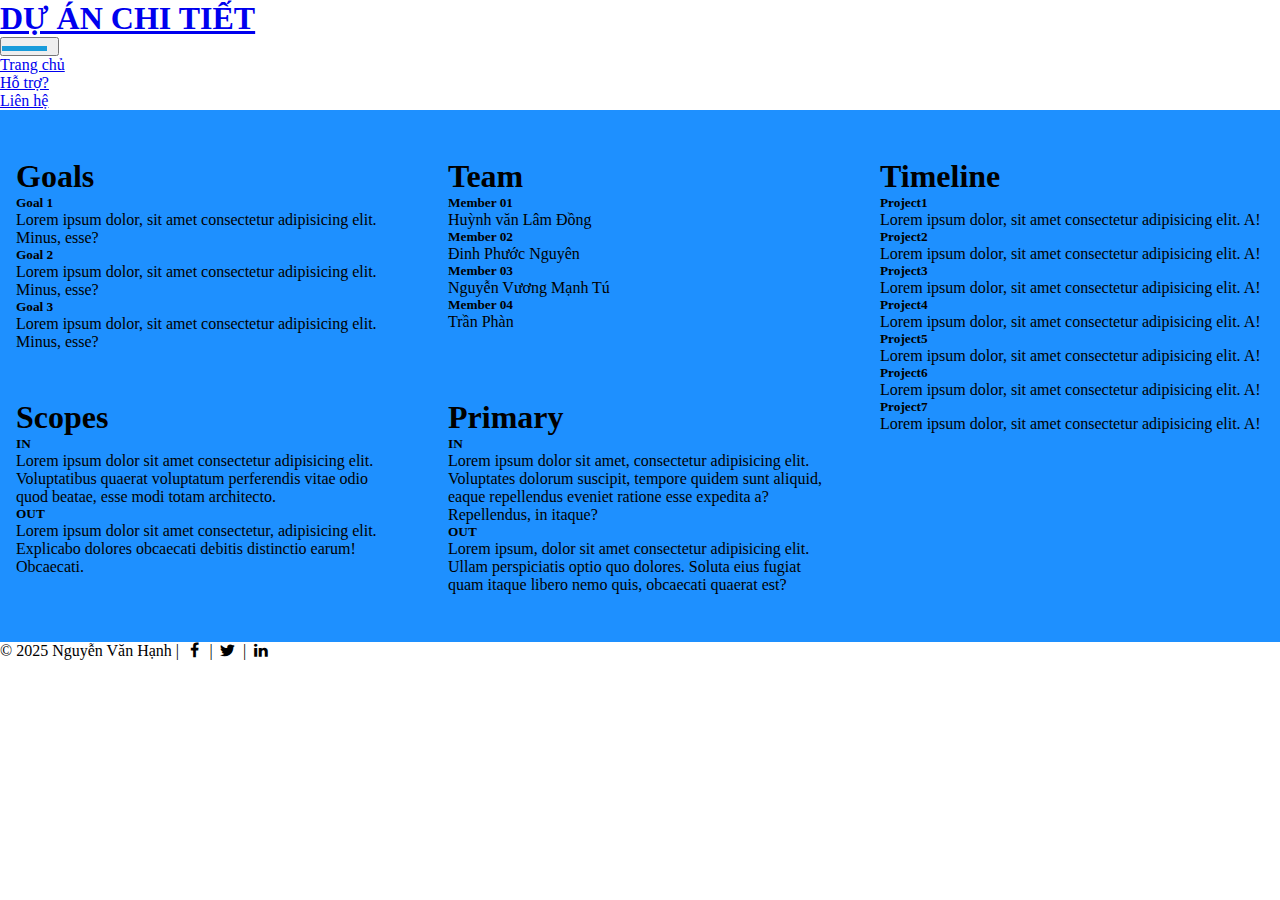
<file: digital-cv.html>
<!DOCTYPE html>
<html lang="en">

<head>
  <meta charset="UTF-8">
  <meta name="viewport" content="width=device-width, initial-scale=1.0">
  <link href="https://cdn.jsdelivr.net/npm/bootstrap@5.0.2/dist/css/bootstrap.min.css" rel="stylesheet"
    integrity="sha384-EVSTQN3/azprG1Anm3QDgpJLIm9Nao0Yz1ztcQTwFspd3yD65VohhpuuCOmLASjC" crossorigin="anonymous">
  <link rel="stylesheet" href="./css/font.css" />
  <link rel="stylesheet" href="./css/stype.css" />
  <link rel="stylesheet" href="./css/laptop.css" />
  <link rel="stylesheet" href="./css/mobile.css" />
  <link rel="stylesheet" href="./css/tablet.css" />
  <!-- Link Icon -->
  <title>Dự án cụ thể</title>
</head>

<body>
  <!-- navbar -->
  <nav class="navbar navbar-expand-lg bg-dark navbar-dark py-3">
    <div class="container-1">
      <h1>
        <a href="#" class="navbar-brand p-5">DỰ ÁN CHI TIẾT</a>
      </h1>

      <button class="navbar-toggler" type="button" data-bs-toggle="collapse" data-bs-target="#navmenu">
        <span class="navbar-toggler-icon"></span>
      </button>

      <div class="collapse navbar-collapse" id="navmenu">
        <ul class="navbar-nav ms-auto">
          <li class="nav-item">
            <a href="/assessment3.html" class="nav-link">Trang chủ</a>
          </li>
          <li class="nav-item">
            <a href="#questions" class="nav-link">Hỗ trợ?</a>
          </li>
          <li class="nav-item">
            <a href="#Instrustor" class="nav-link">Liên hệ</a>
          </li>
        </ul>
      </div>
    </div>
  </nav>
  <!-- Container body -->
  <div class="m-5">
    <div class="grid-container">
      <!-- Goals -->
      <div class="item-1 col-md">
        <div class="card align-item-center ps-3">
          <h1 class="text-primary">Goals</h1>
          <h5><strong>Goal 1</strong></h5>
          <p>Lorem ipsum dolor, sit amet consectetur adipisicing elit. Minus, esse?</p>
        </div>
        <div class="card align-item-center ps-3">
          <h5><strong>Goal 2</strong></h5>
          <p>Lorem ipsum dolor, sit amet consectetur adipisicing elit. Minus, esse?</p>
        </div>
        <div class="card align-item-center ps-3">
          <h5><strong>Goal 3</strong></h5>
          <p>Lorem ipsum dolor, sit amet consectetur adipisicing elit. Minus, esse?</p>
        </div>
      </div>

      <!-- Team -->

      <div class="item-2">
        <div class="card align-item-center ps-3">
          <h1 class="text-primary">Team</h1>
          <h5><strong>Member 01</strong></h5>
          <p>Huỳnh văn Lâm Đồng</p>
        </div>
        <div class="card align-item-center ps-3">
          <h5><strong>Member 02</strong></h5>
          <p>Đinh Phước Nguyên</p>
        </div>
        <div class="card align-item-center ps-3">
          <h5><strong>Member 03</strong></h5>
          <p>Nguyễn Vương Mạnh Tú</p>
        </div>
        <div class="card align-item-center ps-3">
          <h5><strong>Member 04</strong></h5>
          <p>Trần Phàn</p>
        </div>
      </div>

      <!-- Timeline -->

      <div class="item-3">
        <div class="card align-item-center ps-3">
          <h1 class="text-primary">Timeline</h1>
          <h5><strong>Project1</strong></h5>
          <p>Lorem ipsum dolor, sit amet consectetur adipisicing elit. A!</p>
        </div>
        <div class="card align-item-center ps-3">
          <h5><strong>Project2</strong></h5>
          <p>Lorem ipsum dolor, sit amet consectetur adipisicing elit. A!</p>
        </div>
        <div class="card align-item-center ps-3">
          <h5><strong>Project3</strong></h5>
          <p>Lorem ipsum dolor, sit amet consectetur adipisicing elit. A!</p>
        </div>
        <div class="card align-item-center ps-3">
          <h5><strong>Project4</strong></h5>
          <p>Lorem ipsum dolor, sit amet consectetur adipisicing elit. A!</p>
        </div>
        <div class="card align-item-center ps-3">
          <h5><strong>Project5</strong></h5>
          <p>Lorem ipsum dolor, sit amet consectetur adipisicing elit. A!</p>
        </div>
        <div class="card align-item-center ps-3">
          <h5><strong>Project6</strong></h5>
          <p>Lorem ipsum dolor, sit amet consectetur adipisicing elit. A!</p>
        </div>
        <div class="card align-item-center ps-3">
          <h5><strong>Project7</strong></h5>
          <p>Lorem ipsum dolor, sit amet consectetur adipisicing elit. A!</p>
        </div>
      </div>

      <!-- Scopes -->

      <div class="item-4">
        <div class="card ps-3">
          <h1 class="text-primary">Scopes</h1>
        </div>
        <div class="item-1 d-flex">
          <div class="card align-item-center ps-3">
            <h5><strong>IN</strong></h5>
            <p>Lorem ipsum dolor sit amet consectetur adipisicing elit. Voluptatibus quaerat voluptatum perferendis
              vitae
              odio quod beatae, esse modi totam architecto.
            </p>
          </div>
          <div class="card align-item-center ps-3">
            <h5><strong>OUT</strong></h5>
            <p>Lorem ipsum dolor sit amet consectetur, adipisicing elit. Explicabo dolores obcaecati debitis distinctio
              earum! Obcaecati.
            </p>
          </div>
        </div>
      </div>

      <!-- Primary -->

      <div class="item-5">
        <div class="card align-item-center ps-3">
          <h1 class="text-primary">Primary</h1>
          <h5><strong>IN</strong></h5>
          <p>Lorem ipsum dolor sit amet, consectetur adipisicing elit. Voluptates dolorum suscipit, tempore quidem
            sunt
            aliquid, eaque repellendus eveniet ratione esse expedita a? Repellendus, in itaque?
          </p>
        </div>
        <div class="card align-item-center ps-3">
          <h5><strong>OUT</strong></h5>
          <p>Lorem ipsum, dolor sit amet consectetur adipisicing elit. Ullam perspiciatis optio quo dolores. Soluta
            eius
            fugiat quam itaque libero nemo quis, obcaecati quaerat est?
          </p>
        </div>
      </div>
    </div>
  </div>



  <!-- Footer -->

  <footer class="bg-dark text-white text-center py-3" data-aos="fade-up">
    <p>&copy; 2025 Nguyễn Văn Hạnh | <i class="icon-facebook"></i> | <i class="icon-twitter"></i> | <i
        class="icon-linkedin"></i></p>
  </footer>


  <!-- Script boostrap -->
  <script src="https://cdn.jsdelivr.net/npm/bootstrap@5.0.2/dist/js/bootstrap.bundle.min.js"
    integrity="sha384-MrcW6ZMFYlzcLA8Nl+NtUVF0sA7MsXsP1UyJoMp4YLEuNSfAP+JcXn/tWtIaxVXM"
    crossorigin="anonymous"></script>

  <!-- Script icon -->


  <!-- Gọi file script -->

  <script src="script.js"></script>
</body>

</html>
</file>
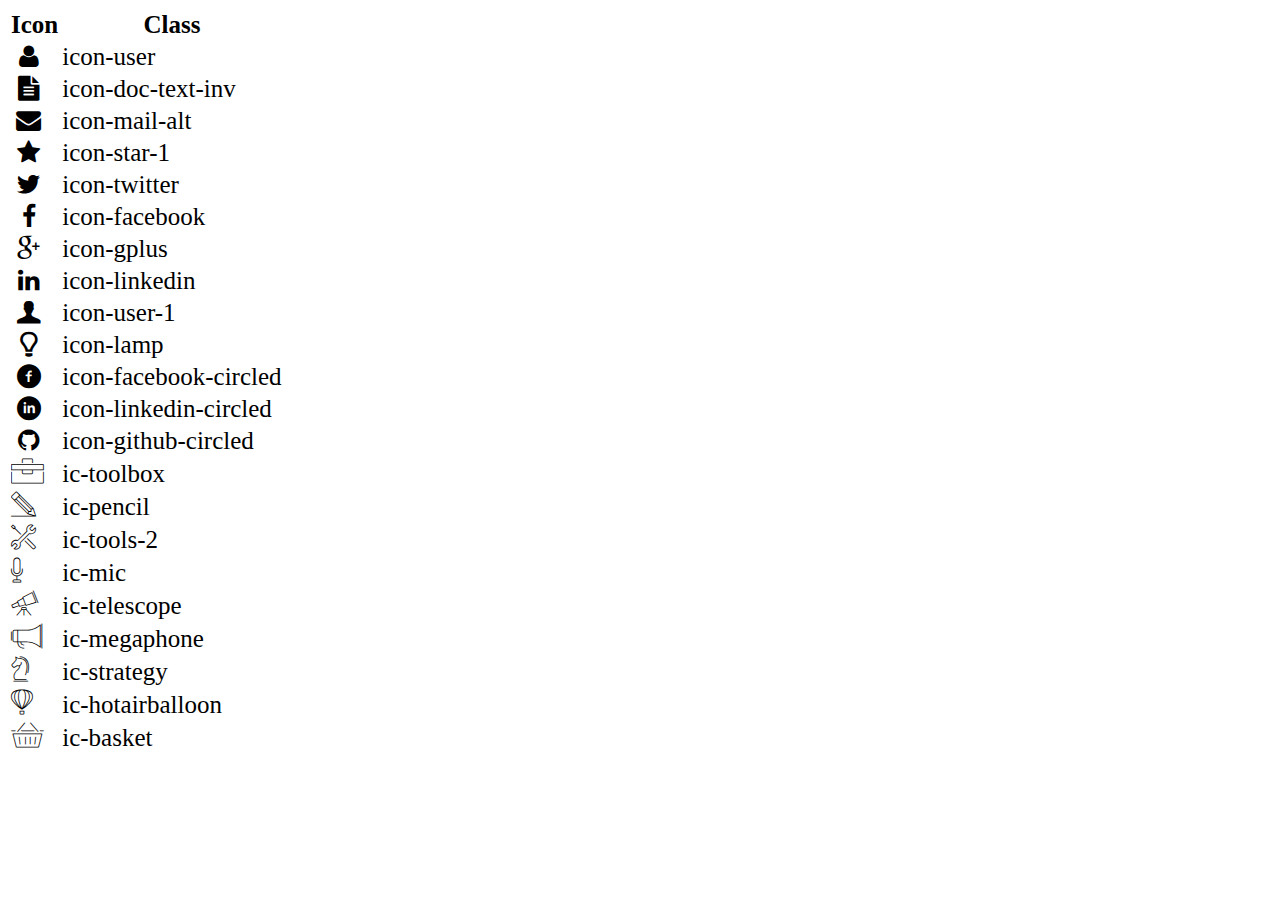
<file: icon-list.html>
<!DOCTYPE html>
<html lang="en">
  <head>
    <meta charset="UTF-8" />
    <meta http-equiv="X-UA-Compatible" content="IE=edge" />
    <meta name="viewport" content="width=device-width, initial-scale=1.0" />
    <link rel="stylesheet" href="css/font.css" />
    <title>Icon List</title>
  </head>

  <body>
    <table style="font-size: 25px">
      <thead>
        <tr>
          <th>Icon</th>
          <th>Class</th>
        </tr>
      </thead>
      <tbody>
        <tr>
          <td><i class="icon-user"></i></td>
          <td>icon-user</td>
        </tr>
        <tr>
          <td><i class="icon-doc-text-inv"></i></td>
          <td>icon-doc-text-inv</td>
        </tr>
        <tr>
          <td><i class="icon-mail-alt"></i></td>
          <td>icon-mail-alt</td>
        </tr>
        <tr>
          <td><i class="icon-star-1"></i></td>
          <td>icon-star-1</td>
        </tr>
        <tr>
          <td><i class="icon-twitter"></i></td>
          <td>icon-twitter</td>
        </tr>
        <tr>
          <td><i class="icon-facebook"></i></td>
          <td>icon-facebook</td>
        </tr>
        <tr>
          <td><i class="icon-gplus"></i></td>
          <td>icon-gplus</td>
        </tr>
        <tr>
          <td><i class="icon-linkedin"></i></td>
          <td>icon-linkedin</td>
        </tr>
        <tr>
          <td><i class="icon-user-1"></i></td>
          <td>icon-user-1</td>
        </tr>
        <tr>
          <td><i class="icon-lamp"></i></td>
          <td>icon-lamp</td>
        </tr>
        <tr>
          <td><i class="icon-facebook-circled"></i></td>
          <td>icon-facebook-circled</td>
        </tr>
        <tr>
          <td><i class="icon-linkedin-circled"></i></td>
          <td>icon-linkedin-circled</td>
        </tr>
        <tr>
          <td><i class="icon-github-circled"></i></td>
          <td>icon-github-circled</td>
        </tr>
        <tr>
          <td><i class="ic-toolbox"></i></td>
          <td>ic-toolbox</td>
        </tr>
        <tr>
          <td><i class="ic-pencil"></i></td>
          <td>ic-pencil</td>
        </tr>
        <tr>
          <td><i class="ic-tools-2"></i></td>
          <td>ic-tools-2</td>
        </tr>

        <tr>
          <td><i class="ic-mic"></i></td>
          <td>ic-mic</td>
        </tr>
        <tr>
          <td><i class="ic-telescope"></i></td>
          <td>ic-telescope</td>
        </tr>
        <tr>
          <td><i class="ic-megaphone"></i></td>
          <td>ic-megaphone</td>
        </tr>
        <tr>
          <td><i class="ic-strategy"></i></td>
          <td>ic-strategy</td>
        </tr>
        <tr>
          <td><i class="ic-hotairballoon"></i></td>
          <td>ic-hotairballoon</td>
        </tr>
        <tr>
          <td><i class="ic-basket"></i></td>
          <td>ic-basket</td>
        </tr>
      </tbody>
    </table>
  </body>
</html>
</file>
<file: css/font.css>
@font-face {
	font-family: 'open_sanslight';
	src: url('../fonts/OpenSans-Light-webfont.eot');
	src: url('../fonts/OpenSans-Light-webfont.eot#iefix') format('embedded-opentype'),
		url('../fonts/OpenSans-Light-webfont.woff') format('woff'),
		url('../fonts/OpenSans-Light-webfont.ttf') format('truetype'),
		url('../fonts/OpenSans-Light-webfont.svg#open_sanslight') format('svg');
	font-weight: normal;
	font-style: normal;

}

@font-face {
	font-family: 'open_sansitalic';
	src: url('../fonts/OpenSans-Italic-webfont.eot');
	src: url('../fonts/OpenSans-Italic-webfont.eot#iefix') format('embedded-opentype'),
		url('../fonts/OpenSans-Italic-webfont.woff') format('woff'),
		url('../fonts/OpenSans-Italic-webfont.ttf') format('truetype'),
		url('../fonts/OpenSans-Italic-webfont.svg#open_sansitalic') format('svg');
	font-weight: normal;
	font-style: normal;

}

@font-face {
	font-family: 'open_sanssemibold';
	src: url('../fonts/OpenSans-Semibold-webfont.eot');
	src: url('../fonts/OpenSans-Semibold-webfont.eot#iefix') format('embedded-opentype'),
		url('../fonts/OpenSans-Semibold-webfont.woff') format('woff'),
		url('../fonts/OpenSans-Semibold-webfont.ttf') format('truetype'),
		url('../fonts/OpenSans-Semibold-webfont.svg#open_sanssemibold') format('svg');
	font-weight: normal;
	font-style: normal;

}


@font-face {
	font-family: 'open_sanslight_italic';
	src: url('../fonts/OpenSans-LightItalic-webfont.eot');
	src: url('../fonts/OpenSans-LightItalic-webfont.eot#iefix') format('embedded-opentype'),
		url('../fonts/OpenSans-LightItalic-webfont.woff') format('woff'),
		url('../fonts/OpenSans-LightItalic-webfont.ttf') format('truetype'),
		url('../fonts/OpenSans-LightItalic-webfont.svg#open_sanslight_italic') format('svg');
	font-weight: normal;
	font-style: normal;

}

@font-face {
	font-family: 'open_sansregular';
	src: url('../fonts/OpenSans-Regular-webfont.eot');
	src: url('../fonts/OpenSans-Regular-webfont.eot#iefix') format('embedded-opentype'),
		url('../fonts/OpenSans-Regular-webfont.woff') format('woff'),
		url('../fonts/OpenSans-Regular-webfont.ttf') format('truetype'),
		url('../fonts/OpenSans-Regular-webfont.svg#open_sansregular') format('svg');
	font-weight: normal;
	font-style: normal;

}


@font-face {
	font-family: 'fontello';
	src: url('../fonts/fontello.eot');
	src: url('../fonts/fontello.eot#iefix') format('embedded-opentype'),
		url('../fonts/fontello.woff') format('woff'),
		url('../fonts/fontello.ttf') format('truetype'),
		url('../fonts/fontello.svg#fontello') format('svg');
	font-weight: normal;
	font-style: normal;
}

[class^="icon-"]:before,
[class*=" icon-"]:before {
	font-family: "fontello";
	font-style: normal;
	font-weight: normal;
	speak: none;

	display: inline-block;
	text-decoration: inherit;
	width: 1em;
	margin-right: .2em;
	text-align: center;
	/* opacity: .8; */

	/* For safety - reset parent styles, that can break glyph codes*/
	font-variant: normal;
	text-transform: none;

	/* fix buttons height, for twitter bootstrap */
	line-height: 1em;

	/* Animation center compensation - margins should be symmetric */
	/* remove if not needed */
	margin-left: .2em;

	/* you can be more comfortable with increased icons size */
	/* font-size: 120%; */

	/* Font smoothing. That was taken from TWBS */
	-webkit-font-smoothing: antialiased;
	-moz-osx-font-smoothing: grayscale;

	/* Uncomment for 3D effect */
	/* text-shadow: 1px 1px 1px rgba(127, 127, 127, 0.3); */
}

.icon-emo-happy:before {
	content: '\e800';
}

/* '' */
.icon-emo-wink:before {
	content: '\e801';
}

/* '' */
.icon-emo-wink2:before {
	content: '\e802';
}

/* '' */
.icon-emo-unhappy:before {
	content: '\e803';
}

/* '' */
.icon-emo-sleep:before {
	content: '\e804';
}

/* '' */
.icon-emo-thumbsup:before {
	content: '\e805';
}

/* '' */
.icon-emo-devil:before {
	content: '\e806';
}

/* '' */
.icon-emo-surprised:before {
	content: '\e807';
}

/* '' */
.icon-emo-tongue:before {
	content: '\e808';
}

/* '' */
.icon-emo-coffee:before {
	content: '\e809';
}

/* '' */
.icon-emo-sunglasses:before {
	content: '\e80a';
}

/* '' */
.icon-emo-displeased:before {
	content: '\e80b';
}

/* '' */
.icon-emo-beer:before {
	content: '\e80c';
}

/* '' */
.icon-emo-grin:before {
	content: '\e80d';
}

/* '' */
.icon-emo-angry:before {
	content: '\e80e';
}

/* '' */
.icon-emo-saint:before {
	content: '\e80f';
}

/* '' */
.icon-emo-cry:before {
	content: '\e810';
}

/* '' */
.icon-emo-shoot:before {
	content: '\e811';
}

/* '' */
.icon-emo-squint:before {
	content: '\e812';
}

/* '' */
.icon-emo-laugh:before {
	content: '\e813';
}

/* '' */
.icon-spin1:before {
	content: '\e814';
}

/* '' */
.icon-spin2:before {
	content: '\e815';
}

/* '' */
.icon-spin3:before {
	content: '\e816';
}

/* '' */
.icon-spin4:before {
	content: '\e817';
}

/* '' */
.icon-spin5:before {
	content: '\e818';
}

/* '' */
.icon-spin6:before {
	content: '\e819';
}

/* '' */
.icon-firefox:before {
	content: '\e81a';
}

/* '' */
.icon-chrome:before {
	content: '\e81b';
}

/* '' */
.icon-opera:before {
	content: '\e81c';
}

/* '' */
.icon-ie:before {
	content: '\e81d';
}

/* '' */
.icon-crown:before {
	content: '\e81e';
}

/* '' */
.icon-crown-plus:before {
	content: '\e81f';
}

/* '' */
.icon-crown-minus:before {
	content: '\e820';
}

/* '' */
.icon-marquee:before {
	content: '\e821';
}

/* '' */
.icon-glass:before {
	content: '\e822';
}

/* '' */
.icon-music:before {
	content: '\e823';
}

/* '' */
.icon-search:before {
	content: '\e824';
}

/* '' */
.icon-mail:before {
	content: '\e825';
}

/* '' */
.icon-mail-alt:before {
	content: '\e826';
}

/* '' */
.icon-mail-squared:before {
	content: '\e827';
}

/* '' */
.icon-heart:before {
	content: '\e828';
}

/* '' */
.icon-heart-empty:before {
	content: '\e829';
}

/* '' */
.icon-star-1:before {
	content: '\e82a';
}

/* '' */
.icon-star-empty-1:before {
	content: '\e82b';
}

/* '' */
.icon-star-half:before {
	content: '\e82c';
}

/* '' */
.icon-star-half-alt:before {
	content: '\e82d';
}

/* '' */
.icon-user:before {
	content: '\e82e';
}

/* '' */
.icon-user-plus:before {
	content: '\e82f';
}

/* '' */
.icon-user-times:before {
	content: '\e830';
}

/* '' */
.icon-users:before {
	content: '\e831';
}

/* '' */
.icon-male:before {
	content: '\e832';
}

/* '' */
.icon-female:before {
	content: '\e833';
}

/* '' */
.icon-child:before {
	content: '\e834';
}

/* '' */
.icon-user-secret:before {
	content: '\e835';
}

/* '' */
.icon-video:before {
	content: '\e836';
}

/* '' */
.icon-videocam:before {
	content: '\e837';
}

/* '' */
.icon-picture:before {
	content: '\e838';
}

/* '' */
.icon-camera:before {
	content: '\e839';
}

/* '' */
.icon-camera-alt:before {
	content: '\e83a';
}

/* '' */
.icon-th-large:before {
	content: '\e83b';
}

/* '' */
.icon-th:before {
	content: '\e83c';
}

/* '' */
.icon-th-list:before {
	content: '\e83d';
}

/* '' */
.icon-ok:before {
	content: '\e83e';
}

/* '' */
.icon-ok-circled:before {
	content: '\e83f';
}

/* '' */
.icon-ok-circled2:before {
	content: '\e840';
}

/* '' */
.icon-ok-squared:before {
	content: '\e841';
}

/* '' */
.icon-cancel:before {
	content: '\e842';
}

/* '' */
.icon-cancel-circled:before {
	content: '\e843';
}

/* '' */
.icon-cancel-circled2:before {
	content: '\e844';
}

/* '' */
.icon-plus:before {
	content: '\e845';
}

/* '' */
.icon-plus-circled:before {
	content: '\e846';
}

/* '' */
.icon-plus-squared:before {
	content: '\e847';
}

/* '' */
.icon-plus-squared-alt:before {
	content: '\e848';
}

/* '' */
.icon-minus:before {
	content: '\e849';
}

/* '' */
.icon-minus-circled:before {
	content: '\e84a';
}

/* '' */
.icon-minus-squared:before {
	content: '\e84b';
}

/* '' */
.icon-minus-squared-alt:before {
	content: '\e84c';
}

/* '' */
.icon-help:before {
	content: '\e84d';
}

/* '' */
.icon-help-circled:before {
	content: '\e84e';
}

/* '' */
.icon-info-circled:before {
	content: '\e84f';
}

/* '' */
.icon-info:before {
	content: '\e850';
}

/* '' */
.icon-home:before {
	content: '\e851';
}

/* '' */
.icon-link:before {
	content: '\e852';
}

/* '' */
.icon-unlink:before {
	content: '\e853';
}

/* '' */
.icon-link-ext:before {
	content: '\e854';
}

/* '' */
.icon-link-ext-alt:before {
	content: '\e855';
}

/* '' */
.icon-attach:before {
	content: '\e856';
}

/* '' */
.icon-lock:before {
	content: '\e857';
}

/* '' */
.icon-lock-open:before {
	content: '\e858';
}

/* '' */
.icon-lock-open-alt:before {
	content: '\e859';
}

/* '' */
.icon-pin:before {
	content: '\e85a';
}

/* '' */
.icon-eye:before {
	content: '\e85b';
}

/* '' */
.icon-eye-off:before {
	content: '\e85c';
}

/* '' */
.icon-tag-1:before {
	content: '\e85d';
}

/* '' */
.icon-tags:before {
	content: '\e85e';
}

/* '' */
.icon-bookmark:before {
	content: '\e85f';
}

/* '' */
.icon-bookmark-empty:before {
	content: '\e860';
}

/* '' */
.icon-flag:before {
	content: '\e861';
}

/* '' */
.icon-flag-empty:before {
	content: '\e862';
}

/* '' */
.icon-flag-checkered:before {
	content: '\e863';
}

/* '' */
.icon-thumbs-up:before {
	content: '\e864';
}

/* '' */
.icon-thumbs-down:before {
	content: '\e865';
}

/* '' */
.icon-thumbs-up-alt:before {
	content: '\e866';
}

/* '' */
.icon-thumbs-down-alt:before {
	content: '\e867';
}

/* '' */
.icon-download:before {
	content: '\e868';
}

/* '' */
.icon-upload:before {
	content: '\e869';
}

/* '' */
.icon-download-cloud:before {
	content: '\e86a';
}

/* '' */
.icon-upload-cloud:before {
	content: '\e86b';
}

/* '' */
.icon-reply:before {
	content: '\e86c';
}

/* '' */
.icon-reply-all:before {
	content: '\e86d';
}

/* '' */
.icon-forward:before {
	content: '\e86e';
}

/* '' */
.icon-quote-left:before {
	content: '\e86f';
}

/* '' */
.icon-quote-right:before {
	content: '\e870';
}

/* '' */
.icon-code:before {
	content: '\e871';
}

/* '' */
.icon-export:before {
	content: '\e872';
}

/* '' */
.icon-export-alt:before {
	content: '\e873';
}

/* '' */
.icon-share:before {
	content: '\e874';
}

/* '' */
.icon-share-squared:before {
	content: '\e875';
}

/* '' */
.icon-pencil:before {
	content: '\e876';
}

/* '' */
.icon-pencil-squared:before {
	content: '\e877';
}

/* '' */
.icon-edit:before {
	content: '\e878';
}

/* '' */
.icon-print:before {
	content: '\e879';
}

/* '' */
.icon-retweet:before {
	content: '\e87a';
}

/* '' */
.icon-keyboard:before {
	content: '\e87b';
}

/* '' */
.icon-gamepad:before {
	content: '\e87c';
}

/* '' */
.icon-comment:before {
	content: '\e87d';
}

/* '' */
.icon-chat:before {
	content: '\e87e';
}

/* '' */
.icon-comment-empty:before {
	content: '\e87f';
}

/* '' */
.icon-chat-empty:before {
	content: '\e880';
}

/* '' */
.icon-bell:before {
	content: '\e881';
}

/* '' */
.icon-bell-alt:before {
	content: '\e882';
}

/* '' */
.icon-bell-off:before {
	content: '\e883';
}

/* '' */
.icon-bell-off-empty:before {
	content: '\e884';
}

/* '' */
.icon-attention-alt:before {
	content: '\e885';
}

/* '' */
.icon-attention:before {
	content: '\e886';
}

/* '' */
.icon-attention-circled:before {
	content: '\e887';
}

/* '' */
.icon-location:before {
	content: '\e888';
}

/* '' */
.icon-direction:before {
	content: '\e889';
}

/* '' */
.icon-compass:before {
	content: '\e88a';
}

/* '' */
.icon-trash:before {
	content: '\e88b';
}

/* '' */
.icon-trash-empty:before {
	content: '\e88c';
}

/* '' */
.icon-doc:before {
	content: '\e88d';
}

/* '' */
.icon-docs:before {
	content: '\e88e';
}

/* '' */
.icon-doc-text:before {
	content: '\e88f';
}

/* '' */
.icon-doc-inv:before {
	content: '\e890';
}

/* '' */
.icon-doc-text-inv:before {
	content: '\e891';
}

/* '' */
.icon-file-pdf:before {
	content: '\e892';
}

/* '' */
.icon-file-word:before {
	content: '\e893';
}

/* '' */
.icon-file-excel:before {
	content: '\e894';
}

/* '' */
.icon-file-powerpoint:before {
	content: '\e895';
}

/* '' */
.icon-file-image:before {
	content: '\e896';
}

/* '' */
.icon-file-archive:before {
	content: '\e897';
}

/* '' */
.icon-file-audio:before {
	content: '\e898';
}

/* '' */
.icon-file-video:before {
	content: '\e899';
}

/* '' */
.icon-file-code:before {
	content: '\e89a';
}

/* '' */
.icon-folder:before {
	content: '\e89b';
}

/* '' */
.icon-folder-open:before {
	content: '\e89c';
}

/* '' */
.icon-folder-empty:before {
	content: '\e89d';
}

/* '' */
.icon-folder-open-empty:before {
	content: '\e89e';
}

/* '' */
.icon-box:before {
	content: '\e89f';
}

/* '' */
.icon-rss:before {
	content: '\e8a0';
}

/* '' */
.icon-rss-squared:before {
	content: '\e8a1';
}

/* '' */
.icon-phone:before {
	content: '\e8a2';
}

/* '' */
.icon-phone-squared:before {
	content: '\e8a3';
}

/* '' */
.icon-fax:before {
	content: '\e8a4';
}

/* '' */
.icon-menu:before {
	content: '\e8a5';
}

/* '' */
.icon-cog:before {
	content: '\e8a6';
}

/* '' */
.icon-cog-alt:before {
	content: '\e8a7';
}

/* '' */
.icon-wrench:before {
	content: '\e8a8';
}

/* '' */
.icon-sliders:before {
	content: '\e8a9';
}

/* '' */
.icon-basket:before {
	content: '\e8aa';
}

/* '' */
.icon-cart-plus:before {
	content: '\e8ab';
}

/* '' */
.icon-cart-arrow-down:before {
	content: '\e8ac';
}

/* '' */
.icon-calendar:before {
	content: '\e8ad';
}

/* '' */
.icon-calendar-empty:before {
	content: '\e8ae';
}

/* '' */
.icon-login:before {
	content: '\e8af';
}

/* '' */
.icon-logout:before {
	content: '\e8b0';
}

/* '' */
.icon-mic:before {
	content: '\e8b1';
}

/* '' */
.icon-mute:before {
	content: '\e8b2';
}

/* '' */
.icon-volume-off:before {
	content: '\e8b3';
}

/* '' */
.icon-volume-down:before {
	content: '\e8b4';
}

/* '' */
.icon-volume-up:before {
	content: '\e8b5';
}

/* '' */
.icon-headphones:before {
	content: '\e8b6';
}

/* '' */
.icon-clock:before {
	content: '\e8b7';
}

/* '' */
.icon-lightbulb:before {
	content: '\e8b8';
}

/* '' */
.icon-block:before {
	content: '\e8b9';
}

/* '' */
.icon-resize-full:before {
	content: '\e8ba';
}

/* '' */
.icon-resize-full-alt:before {
	content: '\e8bb';
}

/* '' */
.icon-resize-small:before {
	content: '\e8bc';
}

/* '' */
.icon-resize-vertical:before {
	content: '\e8bd';
}

/* '' */
.icon-resize-horizontal:before {
	content: '\e8be';
}

/* '' */
.icon-move:before {
	content: '\e8bf';
}

/* '' */
.icon-zoom-in:before {
	content: '\e8c0';
}

/* '' */
.icon-zoom-out:before {
	content: '\e8c1';
}

/* '' */
.icon-down-circled2:before {
	content: '\e8c2';
}

/* '' */
.icon-up-circled2:before {
	content: '\e8c3';
}

/* '' */
.icon-left-circled2:before {
	content: '\e8c4';
}

/* '' */
.icon-right-circled2:before {
	content: '\e8c5';
}

/* '' */
.icon-down-dir:before {
	content: '\e8c6';
}

/* '' */
.icon-up-dir:before {
	content: '\e8c7';
}

/* '' */
.icon-left-dir:before {
	content: '\e8c8';
}

/* '' */
.icon-right-dir:before {
	content: '\e8c9';
}

/* '' */
.icon-down-open:before {
	content: '\e8ca';
}

/* '' */
.icon-left-open:before {
	content: '\e8cb';
}

/* '' */
.icon-right-open:before {
	content: '\e8cc';
}

/* '' */
.icon-up-open:before {
	content: '\e8cd';
}

/* '' */
.icon-angle-left:before {
	content: '\e8ce';
}

/* '' */
.icon-angle-right:before {
	content: '\e8cf';
}

/* '' */
.icon-angle-up:before {
	content: '\e8d0';
}

/* '' */
.icon-angle-down:before {
	content: '\e8d1';
}

/* '' */
.icon-angle-circled-left:before {
	content: '\e8d2';
}

/* '' */
.icon-angle-circled-right:before {
	content: '\e8d3';
}

/* '' */
.icon-angle-circled-up:before {
	content: '\e8d4';
}

/* '' */
.icon-angle-circled-down:before {
	content: '\e8d5';
}

/* '' */
.icon-angle-double-left:before {
	content: '\e8d6';
}

/* '' */
.icon-angle-double-right:before {
	content: '\e8d7';
}

/* '' */
.icon-angle-double-up:before {
	content: '\e8d8';
}

/* '' */
.icon-angle-double-down:before {
	content: '\e8d9';
}

/* '' */
.icon-down:before {
	content: '\e8da';
}

/* '' */
.icon-left:before {
	content: '\e8db';
}

/* '' */
.icon-right:before {
	content: '\e8dc';
}

/* '' */
.icon-up:before {
	content: '\e8dd';
}

/* '' */
.icon-down-big:before {
	content: '\e8de';
}

/* '' */
.icon-left-big:before {
	content: '\e8df';
}

/* '' */
.icon-right-big:before {
	content: '\e8e0';
}

/* '' */
.icon-up-big:before {
	content: '\e8e1';
}

/* '' */
.icon-right-hand:before {
	content: '\e8e2';
}

/* '' */
.icon-left-hand:before {
	content: '\e8e3';
}

/* '' */
.icon-up-hand:before {
	content: '\e8e4';
}

/* '' */
.icon-down-hand:before {
	content: '\e8e5';
}

/* '' */
.icon-left-circled:before {
	content: '\e8e6';
}

/* '' */
.icon-right-circled:before {
	content: '\e8e7';
}

/* '' */
.icon-up-circled:before {
	content: '\e8e8';
}

/* '' */
.icon-down-circled:before {
	content: '\e8e9';
}

/* '' */
.icon-cw:before {
	content: '\e8ea';
}

/* '' */
.icon-ccw:before {
	content: '\e8eb';
}

/* '' */
.icon-arrows-cw:before {
	content: '\e8ec';
}

/* '' */
.icon-level-up:before {
	content: '\e8ed';
}

/* '' */
.icon-level-down:before {
	content: '\e8ee';
}

/* '' */
.icon-shuffle:before {
	content: '\e8ef';
}

/* '' */
.icon-exchange:before {
	content: '\e8f0';
}

/* '' */
.icon-history:before {
	content: '\e8f1';
}

/* '' */
.icon-expand:before {
	content: '\e8f2';
}

/* '' */
.icon-collapse:before {
	content: '\e8f3';
}

/* '' */
.icon-expand-right:before {
	content: '\e8f4';
}

/* '' */
.icon-collapse-left:before {
	content: '\e8f5';
}

/* '' */
.icon-play:before {
	content: '\e8f6';
}

/* '' */
.icon-play-circled:before {
	content: '\e8f7';
}

/* '' */
.icon-play-circled2:before {
	content: '\e8f8';
}

/* '' */
.icon-stop:before {
	content: '\e8f9';
}

/* '' */
.icon-pause:before {
	content: '\e8fa';
}

/* '' */
.icon-to-end:before {
	content: '\e8fb';
}

/* '' */
.icon-to-end-alt:before {
	content: '\e8fc';
}

/* '' */
.icon-to-start:before {
	content: '\e8fd';
}

/* '' */
.icon-to-start-alt:before {
	content: '\e8fe';
}

/* '' */
.icon-fast-fw:before {
	content: '\e8ff';
}

/* '' */
.icon-fast-bw:before {
	content: '\e900';
}

/* '' */
.icon-eject:before {
	content: '\e901';
}

/* '' */
.icon-target:before {
	content: '\e902';
}

/* '' */
.icon-signal:before {
	content: '\e903';
}

/* '' */
.icon-wifi:before {
	content: '\e904';
}

/* '' */
.icon-award:before {
	content: '\e905';
}

/* '' */
.icon-desktop:before {
	content: '\e906';
}

/* '' */
.icon-laptop:before {
	content: '\e907';
}

/* '' */
.icon-tablet:before {
	content: '\e908';
}

/* '' */
.icon-mobile:before {
	content: '\e909';
}

/* '' */
.icon-inbox:before {
	content: '\e90a';
}

/* '' */
.icon-globe:before {
	content: '\e90b';
}

/* '' */
.icon-sun:before {
	content: '\e90c';
}

/* '' */
.icon-cloud:before {
	content: '\e90d';
}

/* '' */
.icon-flash:before {
	content: '\e90e';
}

/* '' */
.icon-moon:before {
	content: '\e90f';
}

/* '' */
.icon-umbrella-1:before {
	content: '\e910';
}

/* '' */
.icon-flight:before {
	content: '\e911';
}

/* '' */
.icon-fighter-jet:before {
	content: '\e912';
}

/* '' */
.icon-paper-plane:before {
	content: '\e913';
}

/* '' */
.icon-paper-plane-empty:before {
	content: '\e914';
}

/* '' */
.icon-space-shuttle:before {
	content: '\e915';
}

/* '' */
.icon-leaf:before {
	content: '\e916';
}

/* '' */
.icon-font:before {
	content: '\e917';
}

/* '' */
.icon-bold:before {
	content: '\e918';
}

/* '' */
.icon-medium:before {
	content: '\e919';
}

/* '' */
.icon-italic:before {
	content: '\e91a';
}

/* '' */
.icon-header:before {
	content: '\e91b';
}

/* '' */
.icon-paragraph:before {
	content: '\e91c';
}

/* '' */
.icon-text-height:before {
	content: '\e91d';
}

/* '' */
.icon-text-width:before {
	content: '\e91e';
}

/* '' */
.icon-align-left:before {
	content: '\e91f';
}

/* '' */
.icon-align-center:before {
	content: '\e920';
}

/* '' */
.icon-align-right:before {
	content: '\e921';
}

/* '' */
.icon-align-justify:before {
	content: '\e922';
}

/* '' */
.icon-list:before {
	content: '\e923';
}

/* '' */
.icon-indent-left:before {
	content: '\e924';
}

/* '' */
.icon-indent-right:before {
	content: '\e925';
}

/* '' */
.icon-list-bullet:before {
	content: '\e926';
}

/* '' */
.icon-list-numbered:before {
	content: '\e927';
}

/* '' */
.icon-strike:before {
	content: '\e928';
}

/* '' */
.icon-underline:before {
	content: '\e929';
}

/* '' */
.icon-superscript:before {
	content: '\e92a';
}

/* '' */
.icon-subscript:before {
	content: '\e92b';
}

/* '' */
.icon-table:before {
	content: '\e92c';
}

/* '' */
.icon-columns:before {
	content: '\e92d';
}

/* '' */
.icon-crop:before {
	content: '\e92e';
}

/* '' */
.icon-scissors:before {
	content: '\e92f';
}

/* '' */
.icon-paste:before {
	content: '\e930';
}

/* '' */
.icon-briefcase:before {
	content: '\e931';
}

/* '' */
.icon-suitcase:before {
	content: '\e932';
}

/* '' */
.icon-ellipsis:before {
	content: '\e933';
}

/* '' */
.icon-ellipsis-vert:before {
	content: '\e934';
}

/* '' */
.icon-off:before {
	content: '\e935';
}

/* '' */
.icon-road:before {
	content: '\e936';
}

/* '' */
.icon-list-alt:before {
	content: '\e937';
}

/* '' */
.icon-qrcode:before {
	content: '\e938';
}

/* '' */
.icon-barcode:before {
	content: '\e939';
}

/* '' */
.icon-book:before {
	content: '\e93a';
}

/* '' */
.icon-ajust:before {
	content: '\e93b';
}

/* '' */
.icon-tint:before {
	content: '\e93c';
}

/* '' */
.icon-toggle-off:before {
	content: '\e93d';
}

/* '' */
.icon-toggle-on:before {
	content: '\e93e';
}

/* '' */
.icon-check:before {
	content: '\e93f';
}

/* '' */
.icon-check-empty:before {
	content: '\e940';
}

/* '' */
.icon-circle:before {
	content: '\e941';
}

/* '' */
.icon-circle-empty:before {
	content: '\e942';
}

/* '' */
.icon-circle-thin:before {
	content: '\e943';
}

/* '' */
.icon-circle-notch:before {
	content: '\e944';
}

/* '' */
.icon-dot-circled:before {
	content: '\e945';
}

/* '' */
.icon-asterisk:before {
	content: '\e946';
}

/* '' */
.icon-gift:before {
	content: '\e947';
}

/* '' */
.icon-fire:before {
	content: '\e948';
}

/* '' */
.icon-magnet:before {
	content: '\e949';
}

/* '' */
.icon-chart-bar:before {
	content: '\e94a';
}

/* '' */
.icon-chart-area:before {
	content: '\e94b';
}

/* '' */
.icon-chart-pie:before {
	content: '\e94c';
}

/* '' */
.icon-chart-line:before {
	content: '\e94d';
}

/* '' */
.icon-ticket:before {
	content: '\e94e';
}

/* '' */
.icon-credit-card:before {
	content: '\e94f';
}

/* '' */
.icon-floppy:before {
	content: '\e950';
}

/* '' */
.icon-megaphone:before {
	content: '\e951';
}

/* '' */
.icon-hdd:before {
	content: '\e952';
}

/* '' */
.icon-key:before {
	content: '\e953';
}

/* '' */
.icon-fork:before {
	content: '\e954';
}

/* '' */
.icon-rocket:before {
	content: '\e955';
}

/* '' */
.icon-bug:before {
	content: '\e956';
}

/* '' */
.icon-certificate:before {
	content: '\e957';
}

/* '' */
.icon-tasks:before {
	content: '\e958';
}

/* '' */
.icon-filter:before {
	content: '\e959';
}

/* '' */
.icon-beaker:before {
	content: '\e95a';
}

/* '' */
.icon-magic:before {
	content: '\e95b';
}

/* '' */
.icon-cab:before {
	content: '\e95c';
}

/* '' */
.icon-taxi:before {
	content: '\e95d';
}

/* '' */
.icon-truck:before {
	content: '\e95e';
}

/* '' */
.icon-bus:before {
	content: '\e95f';
}

/* '' */
.icon-bicycle:before {
	content: '\e960';
}

/* '' */
.icon-motorcycle:before {
	content: '\e961';
}

/* '' */
.icon-train:before {
	content: '\e962';
}

/* '' */
.icon-subway:before {
	content: '\e963';
}

/* '' */
.icon-ship:before {
	content: '\e964';
}

/* '' */
.icon-money:before {
	content: '\e965';
}

/* '' */
.icon-euro:before {
	content: '\e966';
}

/* '' */
.icon-pound:before {
	content: '\e967';
}

/* '' */
.icon-dollar:before {
	content: '\e968';
}

/* '' */
.icon-rupee:before {
	content: '\e969';
}

/* '' */
.icon-yen:before {
	content: '\e96a';
}

/* '' */
.icon-rouble:before {
	content: '\e96b';
}

/* '' */
.icon-shekel:before {
	content: '\e96c';
}

/* '' */
.icon-try:before {
	content: '\e96d';
}

/* '' */
.icon-won:before {
	content: '\e96e';
}

/* '' */
.icon-bitcoin:before {
	content: '\e96f';
}

/* '' */
.icon-viacoin:before {
	content: '\e970';
}

/* '' */
.icon-sort:before {
	content: '\e971';
}

/* '' */
.icon-sort-down:before {
	content: '\e972';
}

/* '' */
.icon-sort-up:before {
	content: '\e973';
}

/* '' */
.icon-sort-alt-up:before {
	content: '\e974';
}

/* '' */
.icon-sort-alt-down:before {
	content: '\e975';
}

/* '' */
.icon-sort-name-up:before {
	content: '\e976';
}

/* '' */
.icon-sort-name-down:before {
	content: '\e977';
}

/* '' */
.icon-sort-number-up:before {
	content: '\e978';
}

/* '' */
.icon-sort-number-down:before {
	content: '\e979';
}

/* '' */
.icon-hammer:before {
	content: '\e97a';
}

/* '' */
.icon-gauge:before {
	content: '\e97b';
}

/* '' */
.icon-sitemap:before {
	content: '\e97c';
}

/* '' */
.icon-spinner:before {
	content: '\e97d';
}

/* '' */
.icon-coffee:before {
	content: '\e97e';
}

/* '' */
.icon-food:before {
	content: '\e97f';
}

/* '' */
.icon-beer:before {
	content: '\e980';
}

/* '' */
.icon-user-md:before {
	content: '\e981';
}

/* '' */
.icon-stethoscope:before {
	content: '\e982';
}

/* '' */
.icon-heartbeat:before {
	content: '\e983';
}

/* '' */
.icon-ambulance:before {
	content: '\e984';
}

/* '' */
.icon-medkit:before {
	content: '\e985';
}

/* '' */
.icon-h-sigh:before {
	content: '\e986';
}

/* '' */
.icon-bed:before {
	content: '\e987';
}

/* '' */
.icon-hospital:before {
	content: '\e988';
}

/* '' */
.icon-building:before {
	content: '\e989';
}

/* '' */
.icon-building-filled:before {
	content: '\e98a';
}

/* '' */
.icon-bank:before {
	content: '\e98b';
}

/* '' */
.icon-smile:before {
	content: '\e98c';
}

/* '' */
.icon-frown:before {
	content: '\e98d';
}

/* '' */
.icon-meh:before {
	content: '\e98e';
}

/* '' */
.icon-anchor:before {
	content: '\e98f';
}

/* '' */
.icon-terminal:before {
	content: '\e990';
}

/* '' */
.icon-eraser:before {
	content: '\e991';
}

/* '' */
.icon-puzzle:before {
	content: '\e992';
}

/* '' */
.icon-shield:before {
	content: '\e993';
}

/* '' */
.icon-extinguisher:before {
	content: '\e994';
}

/* '' */
.icon-bullseye:before {
	content: '\e995';
}

/* '' */
.icon-wheelchair:before {
	content: '\e996';
}

/* '' */
.icon-language:before {
	content: '\e997';
}

/* '' */
.icon-graduation-cap:before {
	content: '\e998';
}

/* '' */
.icon-paw:before {
	content: '\e999';
}

/* '' */
.icon-spoon:before {
	content: '\e99a';
}

/* '' */
.icon-cube:before {
	content: '\e99b';
}

/* '' */
.icon-cubes:before {
	content: '\e99c';
}

/* '' */
.icon-recycle:before {
	content: '\e99d';
}

/* '' */
.icon-tree:before {
	content: '\e99e';
}

/* '' */
.icon-database:before {
	content: '\e99f';
}

/* '' */
.icon-server:before {
	content: '\e9a0';
}

/* '' */
.icon-lifebuoy:before {
	content: '\e9a1';
}

/* '' */
.icon-rebel:before {
	content: '\e9a2';
}

/* '' */
.icon-empire:before {
	content: '\e9a3';
}

/* '' */
.icon-bomb:before {
	content: '\e9a4';
}

/* '' */
.icon-soccer-ball:before {
	content: '\e9a5';
}

/* '' */
.icon-tty:before {
	content: '\e9a6';
}

/* '' */
.icon-binoculars:before {
	content: '\e9a7';
}

/* '' */
.icon-plug:before {
	content: '\e9a8';
}

/* '' */
.icon-newspaper:before {
	content: '\e9a9';
}

/* '' */
.icon-calc:before {
	content: '\e9aa';
}

/* '' */
.icon-copyright:before {
	content: '\e9ab';
}

/* '' */
.icon-at:before {
	content: '\e9ac';
}

/* '' */
.icon-eyedropper:before {
	content: '\e9ad';
}

/* '' */
.icon-brush:before {
	content: '\e9ae';
}

/* '' */
.icon-birthday:before {
	content: '\e9af';
}

/* '' */
.icon-diamond:before {
	content: '\e9b0';
}

/* '' */
.icon-street-view:before {
	content: '\e9b1';
}

/* '' */
.icon-venus:before {
	content: '\e9b2';
}

/* '' */
.icon-mars:before {
	content: '\e9b3';
}

/* '' */
.icon-mercury:before {
	content: '\e9b4';
}

/* '' */
.icon-transgender:before {
	content: '\e9b5';
}

/* '' */
.icon-transgender-alt:before {
	content: '\e9b6';
}

/* '' */
.icon-venus-double:before {
	content: '\e9b7';
}

/* '' */
.icon-mars-double:before {
	content: '\e9b8';
}

/* '' */
.icon-venus-mars:before {
	content: '\e9b9';
}

/* '' */
.icon-mars-stroke:before {
	content: '\e9ba';
}

/* '' */
.icon-mars-stroke-v:before {
	content: '\e9bb';
}

/* '' */
.icon-mars-stroke-h:before {
	content: '\e9bc';
}

/* '' */
.icon-neuter:before {
	content: '\e9bd';
}

/* '' */
.icon-cc-visa:before {
	content: '\e9be';
}

/* '' */
.icon-cc-mastercard:before {
	content: '\e9bf';
}

/* '' */
.icon-cc-discover:before {
	content: '\e9c0';
}

/* '' */
.icon-cc-amex:before {
	content: '\e9c1';
}

/* '' */
.icon-cc-paypal:before {
	content: '\e9c2';
}

/* '' */
.icon-cc-stripe:before {
	content: '\e9c3';
}

/* '' */
.icon-adn:before {
	content: '\e9c4';
}

/* '' */
.icon-android:before {
	content: '\e9c5';
}

/* '' */
.icon-angellist:before {
	content: '\e9c6';
}

/* '' */
.icon-apple:before {
	content: '\e9c7';
}

/* '' */
.icon-behance:before {
	content: '\e9c8';
}

/* '' */
.icon-behance-squared:before {
	content: '\e9c9';
}

/* '' */
.icon-bitbucket:before {
	content: '\e9ca';
}

/* '' */
.icon-bitbucket-squared:before {
	content: '\e9cb';
}

/* '' */
.icon-buysellads:before {
	content: '\e9cc';
}

/* '' */
.icon-cc:before {
	content: '\e9cd';
}

/* '' */
.icon-codeopen:before {
	content: '\e9ce';
}

/* '' */
.icon-connectdevelop:before {
	content: '\e9cf';
}

/* '' */
.icon-css3:before {
	content: '\e9d0';
}

/* '' */
.icon-dashcube:before {
	content: '\e9d1';
}

/* '' */
.icon-delicious:before {
	content: '\e9d2';
}

/* '' */
.icon-deviantart:before {
	content: '\e9d3';
}

/* '' */
.icon-digg:before {
	content: '\e9d4';
}

/* '' */
.icon-dribbble:before {
	content: '\e9d5';
}

/* '' */
.icon-dropbox:before {
	content: '\e9d6';
}

/* '' */
.icon-drupal:before {
	content: '\e9d7';
}

/* '' */
.icon-facebook:before {
	content: '\e9d8';
}

/* '' */
.icon-facebook-squared:before {
	content: '\e9d9';
}

/* '' */
.icon-facebook-official:before {
	content: '\e9da';
}

/* '' */
.icon-flickr:before {
	content: '\e9db';
}

/* '' */
.icon-forumbee:before {
	content: '\e9dc';
}

/* '' */
.icon-foursquare:before {
	content: '\e9dd';
}

/* '' */
.icon-git-squared:before {
	content: '\e9de';
}

/* '' */
.icon-git:before {
	content: '\e9df';
}

/* '' */
.icon-github:before {
	content: '\e9e0';
}

/* '' */
.icon-github-squared:before {
	content: '\e9e1';
}

/* '' */
.icon-github-circled:before {
	content: '\e9e2';
}

/* '' */
.icon-gittip:before {
	content: '\e9e3';
}

/* '' */
.icon-google:before {
	content: '\e9e4';
}

/* '' */
.icon-gplus:before {
	content: '\e9e5';
}

/* '' */
.icon-gplus-squared:before {
	content: '\e9e6';
}

/* '' */
.icon-gwallet:before {
	content: '\e9e7';
}

/* '' */
.icon-hacker-news:before {
	content: '\e9e8';
}

/* '' */
.icon-html5:before {
	content: '\e9e9';
}

/* '' */
.icon-instagram:before {
	content: '\e9ea';
}

/* '' */
.icon-ioxhost:before {
	content: '\e9eb';
}

/* '' */
.icon-joomla:before {
	content: '\e9ec';
}

/* '' */
.icon-jsfiddle:before {
	content: '\e9ed';
}

/* '' */
.icon-lastfm:before {
	content: '\e9ee';
}

/* '' */
.icon-lastfm-squared:before {
	content: '\e9ef';
}

/* '' */
.icon-leanpub:before {
	content: '\e9f0';
}

/* '' */
.icon-linkedin-squared:before {
	content: '\e9f1';
}

/* '' */
.icon-linux:before {
	content: '\e9f2';
}

/* '' */
.icon-linkedin:before {
	content: '\e9f3';
}

/* '' */
.icon-maxcdn:before {
	content: '\e9f4';
}

/* '' */
.icon-meanpath:before {
	content: '\e9f5';
}

/* '' */
.icon-openid:before {
	content: '\e9f6';
}

/* '' */
.icon-pagelines:before {
	content: '\e9f7';
}

/* '' */
.icon-paypal:before {
	content: '\e9f8';
}

/* '' */
.icon-pied-piper-squared:before {
	content: '\e9f9';
}

/* '' */
.icon-pied-piper-alt:before {
	content: '\e9fa';
}

/* '' */
.icon-pinterest:before {
	content: '\e9fb';
}

/* '' */
.icon-pinterest-circled:before {
	content: '\e9fc';
}

/* '' */
.icon-pinterest-squared:before {
	content: '\e9fd';
}

/* '' */
.icon-qq:before {
	content: '\e9fe';
}

/* '' */
.icon-reddit:before {
	content: '\e9ff';
}

/* '' */
.icon-reddit-squared:before {
	content: '\ea00';
}

/* '' */
.icon-renren:before {
	content: '\ea01';
}

/* '' */
.icon-sellsy:before {
	content: '\ea02';
}

/* '' */
.icon-shirtsinbulk:before {
	content: '\ea03';
}

/* '' */
.icon-simplybuilt:before {
	content: '\ea04';
}

/* '' */
.icon-skyatlas:before {
	content: '\ea05';
}

/* '' */
.icon-skype:before {
	content: '\ea06';
}

/* '' */
.icon-slack:before {
	content: '\ea07';
}

/* '' */
.icon-slideshare:before {
	content: '\ea08';
}

/* '' */
.icon-soundcloud:before {
	content: '\ea09';
}

/* '' */
.icon-spotify:before {
	content: '\ea0a';
}

/* '' */
.icon-stackexchange:before {
	content: '\ea0b';
}

/* '' */
.icon-stackoverflow:before {
	content: '\ea0c';
}

/* '' */
.icon-steam:before {
	content: '\ea0d';
}

/* '' */
.icon-steam-squared:before {
	content: '\ea0e';
}

/* '' */
.icon-stumbleupon:before {
	content: '\ea0f';
}

/* '' */
.icon-stumbleupon-circled:before {
	content: '\ea10';
}

/* '' */
.icon-tencent-weibo:before {
	content: '\ea11';
}

/* '' */
.icon-trello:before {
	content: '\ea12';
}

/* '' */
.icon-tumblr:before {
	content: '\ea13';
}

/* '' */
.icon-tumblr-squared:before {
	content: '\ea14';
}

/* '' */
.icon-twitch:before {
	content: '\ea15';
}

/* '' */
.icon-note:before {
	content: '\ea16';
}

/* '' */
.icon-note-beamed:before {
	content: '\ea17';
}

/* '' */
.icon-music-1:before {
	content: '\ea18';
}

/* '' */
.icon-search-1:before {
	content: '\ea19';
}

/* '' */
.icon-flashlight:before {
	content: '\ea1a';
}

/* '' */
.icon-mail-1:before {
	content: '\ea1b';
}

/* '' */
.icon-heart-1:before {
	content: '\ea1c';
}

/* '' */
.icon-heart-empty-1:before {
	content: '\ea1d';
}

/* '' */
.icon-star:before {
	content: '\ea1e';
}

/* '' */
.icon-star-empty:before {
	content: '\ea1f';
}

/* '' */
.icon-user-1:before {
	content: '\ea20';
}

/* '' */
.icon-users-1:before {
	content: '\ea21';
}

/* '' */
.icon-user-add:before {
	content: '\ea22';
}

/* '' */
.icon-video-1:before {
	content: '\ea23';
}

/* '' */
.icon-picture-1:before {
	content: '\ea24';
}

/* '' */
.icon-camera-1:before {
	content: '\ea25';
}

/* '' */
.icon-layout:before {
	content: '\ea26';
}

/* '' */
.icon-menu-1:before {
	content: '\ea27';
}

/* '' */
.icon-check-1:before {
	content: '\ea28';
}

/* '' */
.icon-cancel-1:before {
	content: '\ea29';
}

/* '' */
.icon-cancel-circled-1:before {
	content: '\ea2a';
}

/* '' */
.icon-cancel-squared:before {
	content: '\ea2b';
}

/* '' */
.icon-plus-1:before {
	content: '\ea2c';
}

/* '' */
.icon-plus-circled-1:before {
	content: '\ea2d';
}

/* '' */
.icon-plus-squared-1:before {
	content: '\ea2e';
}

/* '' */
.icon-minus-1:before {
	content: '\ea2f';
}

/* '' */
.icon-minus-circled-1:before {
	content: '\ea30';
}

/* '' */
.icon-minus-squared-1:before {
	content: '\ea31';
}

/* '' */
.icon-help-1:before {
	content: '\ea32';
}

/* '' */
.icon-help-circled-1:before {
	content: '\ea33';
}

/* '' */
.icon-info-1:before {
	content: '\ea34';
}

/* '' */
.icon-info-circled-1:before {
	content: '\ea35';
}

/* '' */
.icon-back:before {
	content: '\ea36';
}

/* '' */
.icon-home-1:before {
	content: '\ea37';
}

/* '' */
.icon-link-1:before {
	content: '\ea38';
}

/* '' */
.icon-attach-1:before {
	content: '\ea39';
}

/* '' */
.icon-lock-1:before {
	content: '\ea3a';
}

/* '' */
.icon-lock-open-1:before {
	content: '\ea3b';
}

/* '' */
.icon-eye-1:before {
	content: '\ea3c';
}

/* '' */
.icon-tag:before {
	content: '\ea3d';
}

/* '' */
.icon-bookmark-1:before {
	content: '\ea3e';
}

/* '' */
.icon-bookmarks:before {
	content: '\ea3f';
}

/* '' */
.icon-flag-1:before {
	content: '\ea40';
}

/* '' */
.icon-thumbs-up-1:before {
	content: '\ea41';
}

/* '' */
.icon-thumbs-down-1:before {
	content: '\ea42';
}

/* '' */
.icon-download-1:before {
	content: '\ea43';
}

/* '' */
.icon-upload-1:before {
	content: '\ea44';
}

/* '' */
.icon-upload-cloud-1:before {
	content: '\ea45';
}

/* '' */
.icon-reply-1:before {
	content: '\ea46';
}

/* '' */
.icon-reply-all-1:before {
	content: '\ea47';
}

/* '' */
.icon-forward-1:before {
	content: '\ea48';
}

/* '' */
.icon-quote:before {
	content: '\ea49';
}

/* '' */
.icon-code-1:before {
	content: '\ea4a';
}

/* '' */
.icon-export-1:before {
	content: '\ea4b';
}

/* '' */
.icon-pencil-1:before {
	content: '\ea4c';
}

/* '' */
.icon-feather:before {
	content: '\ea4d';
}

/* '' */
.icon-print-1:before {
	content: '\ea4e';
}

/* '' */
.icon-retweet-1:before {
	content: '\ea4f';
}

/* '' */
.icon-keyboard-1:before {
	content: '\ea50';
}

/* '' */
.icon-comment-1:before {
	content: '\ea51';
}

/* '' */
.icon-chat-1:before {
	content: '\ea52';
}

/* '' */
.icon-bell-1:before {
	content: '\ea53';
}

/* '' */
.icon-attention-1:before {
	content: '\ea54';
}

/* '' */
.icon-alert:before {
	content: '\ea55';
}

/* '' */
.icon-vcard:before {
	content: '\ea56';
}

/* '' */
.icon-address:before {
	content: '\ea57';
}

/* '' */
.icon-location-1:before {
	content: '\ea58';
}

/* '' */
.icon-map:before {
	content: '\ea59';
}

/* '' */
.icon-direction-1:before {
	content: '\ea5a';
}

/* '' */
.icon-compass-1:before {
	content: '\ea5b';
}

/* '' */
.icon-cup:before {
	content: '\ea5c';
}

/* '' */
.icon-trash-1:before {
	content: '\ea5d';
}

/* '' */
.icon-doc-1:before {
	content: '\ea5e';
}

/* '' */
.icon-docs-1:before {
	content: '\ea5f';
}

/* '' */
.icon-doc-landscape:before {
	content: '\ea60';
}

/* '' */
.icon-doc-text-1:before {
	content: '\ea61';
}

/* '' */
.icon-doc-text-inv-1:before {
	content: '\ea62';
}

/* '' */
.icon-newspaper-1:before {
	content: '\ea63';
}

/* '' */
.icon-book-open:before {
	content: '\ea64';
}

/* '' */
.icon-book-1:before {
	content: '\ea65';
}

/* '' */
.icon-folder-1:before {
	content: '\ea66';
}

/* '' */
.icon-archive:before {
	content: '\ea67';
}

/* '' */
.icon-box-1:before {
	content: '\ea68';
}

/* '' */
.icon-rss-1:before {
	content: '\ea69';
}

/* '' */
.icon-phone-1:before {
	content: '\ea6a';
}

/* '' */
.icon-cog-1:before {
	content: '\ea6b';
}

/* '' */
.icon-tools:before {
	content: '\ea6c';
}

/* '' */
.icon-share-1:before {
	content: '\ea6d';
}

/* '' */
.icon-shareable:before {
	content: '\ea6e';
}

/* '' */
.icon-basket-1:before {
	content: '\ea6f';
}

/* '' */
.icon-bag:before {
	content: '\ea70';
}

/* '' */
.icon-calendar-1:before {
	content: '\ea71';
}

/* '' */
.icon-login-1:before {
	content: '\ea72';
}

/* '' */
.icon-logout-1:before {
	content: '\ea73';
}

/* '' */
.icon-mic-1:before {
	content: '\ea74';
}

/* '' */
.icon-mute-1:before {
	content: '\ea75';
}

/* '' */
.icon-sound:before {
	content: '\ea76';
}

/* '' */
.icon-volume:before {
	content: '\ea77';
}

/* '' */
.icon-clock-1:before {
	content: '\ea78';
}

/* '' */
.icon-hourglass:before {
	content: '\ea79';
}

/* '' */
.icon-lamp:before {
	content: '\ea7a';
}

/* '' */
.icon-light-down:before {
	content: '\ea7b';
}

/* '' */
.icon-light-up:before {
	content: '\ea7c';
}

/* '' */
.icon-adjust:before {
	content: '\ea7d';
}

/* '' */
.icon-block-1:before {
	content: '\ea7e';
}

/* '' */
.icon-resize-full-1:before {
	content: '\ea7f';
}

/* '' */
.icon-resize-small-1:before {
	content: '\ea80';
}

/* '' */
.icon-popup:before {
	content: '\ea81';
}

/* '' */
.icon-publish:before {
	content: '\ea82';
}

/* '' */
.icon-window:before {
	content: '\ea83';
}

/* '' */
.icon-arrow-combo:before {
	content: '\ea84';
}

/* '' */
.icon-down-circled-1:before {
	content: '\ea85';
}

/* '' */
.icon-left-circled-1:before {
	content: '\ea86';
}

/* '' */
.icon-right-circled-1:before {
	content: '\ea87';
}

/* '' */
.icon-up-circled-1:before {
	content: '\ea88';
}

/* '' */
.icon-down-open-1:before {
	content: '\ea89';
}

/* '' */
.icon-left-open-1:before {
	content: '\ea8a';
}

/* '' */
.icon-right-open-1:before {
	content: '\ea8b';
}

/* '' */
.icon-up-open-1:before {
	content: '\ea8c';
}

/* '' */
.icon-down-open-mini:before {
	content: '\ea8d';
}

/* '' */
.icon-left-open-mini:before {
	content: '\ea8e';
}

/* '' */
.icon-right-open-mini:before {
	content: '\ea8f';
}

/* '' */
.icon-up-open-mini:before {
	content: '\ea90';
}

/* '' */
.icon-down-open-big:before {
	content: '\ea91';
}

/* '' */
.icon-left-open-big:before {
	content: '\ea92';
}

/* '' */
.icon-right-open-big:before {
	content: '\ea93';
}

/* '' */
.icon-up-open-big:before {
	content: '\ea94';
}

/* '' */
.icon-down-1:before {
	content: '\ea95';
}

/* '' */
.icon-left-1:before {
	content: '\ea96';
}

/* '' */
.icon-right-1:before {
	content: '\ea97';
}

/* '' */
.icon-up-1:before {
	content: '\ea98';
}

/* '' */
.icon-down-dir-1:before {
	content: '\ea99';
}

/* '' */
.icon-left-dir-1:before {
	content: '\ea9a';
}

/* '' */
.icon-right-dir-1:before {
	content: '\ea9b';
}

/* '' */
.icon-up-dir-1:before {
	content: '\ea9c';
}

/* '' */
.icon-down-bold:before {
	content: '\ea9d';
}

/* '' */
.icon-left-bold:before {
	content: '\ea9e';
}

/* '' */
.icon-right-bold:before {
	content: '\ea9f';
}

/* '' */
.icon-up-bold:before {
	content: '\eaa0';
}

/* '' */
.icon-down-thin:before {
	content: '\eaa1';
}

/* '' */
.icon-left-thin:before {
	content: '\eaa2';
}

/* '' */
.icon-right-thin:before {
	content: '\eaa3';
}

/* '' */
.icon-up-thin:before {
	content: '\eaa4';
}

/* '' */
.icon-ccw-1:before {
	content: '\eaa5';
}

/* '' */
.icon-cw-1:before {
	content: '\eaa6';
}

/* '' */
.icon-arrows-ccw:before {
	content: '\eaa7';
}

/* '' */
.icon-level-down-1:before {
	content: '\eaa8';
}

/* '' */
.icon-level-up-1:before {
	content: '\eaa9';
}

/* '' */
.icon-shuffle-1:before {
	content: '\eaaa';
}

/* '' */
.icon-loop:before {
	content: '\eaab';
}

/* '' */
.icon-switch:before {
	content: '\eaac';
}

/* '' */
.icon-play-1:before {
	content: '\eaad';
}

/* '' */
.icon-stop-1:before {
	content: '\eaae';
}

/* '' */
.icon-pause-1:before {
	content: '\eaaf';
}

/* '' */
.icon-record:before {
	content: '\eab0';
}

/* '' */
.icon-to-end-1:before {
	content: '\eab1';
}

/* '' */
.icon-to-start-1:before {
	content: '\eab2';
}

/* '' */
.icon-fast-forward:before {
	content: '\eab3';
}

/* '' */
.icon-fast-backward:before {
	content: '\eab4';
}

/* '' */
.icon-progress-0:before {
	content: '\eab5';
}

/* '' */
.icon-progress-1:before {
	content: '\eab6';
}

/* '' */
.icon-progress-2:before {
	content: '\eab7';
}

/* '' */
.icon-progress-3:before {
	content: '\eab8';
}

/* '' */
.icon-target-1:before {
	content: '\eab9';
}

/* '' */
.icon-palette:before {
	content: '\eaba';
}

/* '' */
.icon-list-1:before {
	content: '\eabb';
}

/* '' */
.icon-list-add:before {
	content: '\eabc';
}

/* '' */
.icon-signal-1:before {
	content: '\eabd';
}

/* '' */
.icon-trophy:before {
	content: '\eabe';
}

/* '' */
.icon-battery:before {
	content: '\eabf';
}

/* '' */
.icon-back-in-time:before {
	content: '\eac0';
}

/* '' */
.icon-monitor:before {
	content: '\eac1';
}

/* '' */
.icon-mobile-1:before {
	content: '\eac2';
}

/* '' */
.icon-network:before {
	content: '\eac3';
}

/* '' */
.icon-cd:before {
	content: '\eac4';
}

/* '' */
.icon-inbox-1:before {
	content: '\eac5';
}

/* '' */
.icon-install:before {
	content: '\eac6';
}

/* '' */
.icon-globe-1:before {
	content: '\eac7';
}

/* '' */
.icon-cloud-1:before {
	content: '\eac8';
}

/* '' */
.icon-cloud-thunder:before {
	content: '\eac9';
}

/* '' */
.icon-flash-1:before {
	content: '\eaca';
}

/* '' */
.icon-moon-1:before {
	content: '\eacb';
}

/* '' */
.icon-flight-1:before {
	content: '\eacc';
}

/* '' */
.icon-paper-plane-1:before {
	content: '\eacd';
}

/* '' */
.icon-leaf-1:before {
	content: '\eace';
}

/* '' */
.icon-lifebuoy-1:before {
	content: '\eacf';
}

/* '' */
.icon-mouse:before {
	content: '\ead0';
}

/* '' */
.icon-briefcase-1:before {
	content: '\ead1';
}

/* '' */
.icon-suitcase-1:before {
	content: '\ead2';
}

/* '' */
.icon-dot:before {
	content: '\ead3';
}

/* '' */
.icon-dot-2:before {
	content: '\ead4';
}

/* '' */
.icon-dot-3:before {
	content: '\ead5';
}

/* '' */
.icon-brush-1:before {
	content: '\ead6';
}

/* '' */
.icon-magnet-1:before {
	content: '\ead7';
}

/* '' */
.icon-infinity:before {
	content: '\ead8';
}

/* '' */
.icon-erase:before {
	content: '\ead9';
}

/* '' */
.icon-chart-pie-1:before {
	content: '\eada';
}

/* '' */
.icon-chart-line-1:before {
	content: '\eadb';
}

/* '' */
.icon-chart-bar-1:before {
	content: '\eadc';
}

/* '' */
.icon-chart-area-1:before {
	content: '\eadd';
}

/* '' */
.icon-tape:before {
	content: '\eade';
}

/* '' */
.icon-graduation-cap-1:before {
	content: '\eadf';
}

/* '' */
.icon-language-1:before {
	content: '\eae0';
}

/* '' */
.icon-ticket-1:before {
	content: '\eae1';
}

/* '' */
.icon-water:before {
	content: '\eae2';
}

/* '' */
.icon-droplet:before {
	content: '\eae3';
}

/* '' */
.icon-air:before {
	content: '\eae4';
}

/* '' */
.icon-credit-card-1:before {
	content: '\eae5';
}

/* '' */
.icon-floppy-1:before {
	content: '\eae6';
}

/* '' */
.icon-clipboard:before {
	content: '\eae7';
}

/* '' */
.icon-megaphone-1:before {
	content: '\eae8';
}

/* '' */
.icon-database-1:before {
	content: '\eae9';
}

/* '' */
.icon-drive:before {
	content: '\eaea';
}

/* '' */
.icon-bucket:before {
	content: '\eaeb';
}

/* '' */
.icon-thermometer:before {
	content: '\eaec';
}

/* '' */
.icon-key-1:before {
	content: '\eaed';
}

/* '' */
.icon-flow-cascade:before {
	content: '\eaee';
}

/* '' */
.icon-flow-branch:before {
	content: '\eaef';
}

/* '' */
.icon-flow-tree:before {
	content: '\eaf0';
}

/* '' */
.icon-flow-line:before {
	content: '\eaf1';
}

/* '' */
.icon-flow-parallel:before {
	content: '\eaf2';
}

/* '' */
.icon-rocket-1:before {
	content: '\eaf3';
}

/* '' */
.icon-gauge-1:before {
	content: '\eaf4';
}

/* '' */
.icon-traffic-cone:before {
	content: '\eaf5';
}

/* '' */
.icon-cc-1:before {
	content: '\eaf6';
}

/* '' */
.icon-cc-by:before {
	content: '\eaf7';
}

/* '' */
.icon-cc-nc:before {
	content: '\eaf8';
}

/* '' */
.icon-cc-nc-eu:before {
	content: '\eaf9';
}

/* '' */
.icon-cc-nc-jp:before {
	content: '\eafa';
}

/* '' */
.icon-cc-sa:before {
	content: '\eafb';
}

/* '' */
.icon-cc-nd:before {
	content: '\eafc';
}

/* '' */
.icon-cc-pd:before {
	content: '\eafd';
}

/* '' */
.icon-cc-zero:before {
	content: '\eafe';
}

/* '' */
.icon-cc-share:before {
	content: '\eaff';
}

/* '' */
.icon-cc-remix:before {
	content: '\eb00';
}

/* '' */
.icon-github-1:before {
	content: '\eb01';
}

/* '' */
.icon-github-circled-1:before {
	content: '\eb02';
}

/* '' */
.icon-flickr-1:before {
	content: '\eb03';
}

/* '' */
.icon-flickr-circled:before {
	content: '\eb04';
}

/* '' */
.icon-vimeo:before {
	content: '\eb05';
}

/* '' */
.icon-vimeo-circled:before {
	content: '\eb06';
}

/* '' */
.icon-twitter:before {
	content: '\eb07';
}

/* '' */
.icon-twitter-circled:before {
	content: '\eb08';
}

/* '' */
.icon-facebook-1:before {
	content: '\eb09';
}

/* '' */
.icon-facebook-circled:before {
	content: '\eb0a';
}

/* '' */
.icon-facebook-squared-1:before {
	content: '\eb0b';
}

/* '' */
.icon-gplus-1:before {
	content: '\eb0c';
}

/* '' */
.icon-gplus-circled:before {
	content: '\eb0d';
}

/* '' */
.icon-pinterest-1:before {
	content: '\eb0e';
}

/* '' */
.icon-pinterest-circled-1:before {
	content: '\eb0f';
}

/* '' */
.icon-tumblr-1:before {
	content: '\eb10';
}

/* '' */
.icon-tumblr-circled:before {
	content: '\eb11';
}

/* '' */
.icon-linkedin-1:before {
	content: '\eb12';
}

/* '' */
.icon-linkedin-circled:before {
	content: '\eb13';
}

/* '' */
.icon-dribbble-1:before {
	content: '\eb14';
}

/* '' */
.icon-dribbble-circled:before {
	content: '\eb15';
}

/* '' */
.icon-stumbleupon-1:before {
	content: '\eb16';
}

/* '' */
.icon-stumbleupon-circled-1:before {
	content: '\eb17';
}

/* '' */
.icon-lastfm-1:before {
	content: '\eb18';
}

/* '' */
.icon-lastfm-circled:before {
	content: '\eb19';
}

/* '' */
.icon-rdio:before {
	content: '\eb1a';
}

/* '' */
.icon-rdio-circled:before {
	content: '\eb1b';
}

/* '' */
.icon-spotify-1:before {
	content: '\eb1c';
}

/* '' */
.icon-spotify-circled:before {
	content: '\eb1d';
}

/* '' */
.icon-qq-1:before {
	content: '\eb1e';
}

/* '' */
.icon-instagram-1:before {
	content: '\eb1f';
}

/* '' */
.icon-dropbox-1:before {
	content: '\eb20';
}

/* '' */
.icon-evernote:before {
	content: '\eb21';
}

/* '' */
.icon-flattr:before {
	content: '\eb22';
}

/* '' */
.icon-skype-1:before {
	content: '\eb23';
}

/* '' */
.icon-skype-circled:before {
	content: '\eb24';
}

/* '' */
.icon-renren-1:before {
	content: '\eb25';
}

/* '' */
.icon-sina-weibo:before {
	content: '\eb26';
}

/* '' */
.icon-paypal-1:before {
	content: '\eb27';
}

/* '' */
.icon-picasa:before {
	content: '\eb28';
}

/* '' */
.icon-soundcloud-1:before {
	content: '\eb29';
}

/* '' */
.icon-mixi:before {
	content: '\eb2a';
}

/* '' */
.icon-behance-1:before {
	content: '\eb2b';
}

/* '' */
.icon-google-circles:before {
	content: '\eb2c';
}

/* '' */
.icon-vkontakte:before {
	content: '\eb2d';
}

/* '' */
.icon-music-outline:before {
	content: '\eb2e';
}

/* '' */
.icon-music-2:before {
	content: '\eb2f';
}

/* '' */
.icon-search-outline:before {
	content: '\eb30';
}

/* '' */
.icon-search-2:before {
	content: '\eb31';
}

/* '' */
.icon-mail-2:before {
	content: '\eb32';
}

/* '' */
.icon-heart-2:before {
	content: '\eb33';
}

/* '' */
.icon-heart-filled:before {
	content: '\eb34';
}

/* '' */
.icon-star-2:before {
	content: '\eb35';
}

/* '' */
.icon-star-filled:before {
	content: '\eb36';
}

/* '' */
.icon-user-outline:before {
	content: '\eb37';
}

/* '' */
.icon-user-2:before {
	content: '\eb38';
}

/* '' */
.icon-users-outline:before {
	content: '\eb39';
}

/* '' */
.icon-users-2:before {
	content: '\eb3a';
}

/* '' */
.icon-user-add-outline:before {
	content: '\eb3b';
}

/* '' */
.icon-user-add-1:before {
	content: '\eb3c';
}

/* '' */
.icon-user-delete-outline:before {
	content: '\eb3d';
}

/* '' */
.icon-user-delete:before {
	content: '\eb3e';
}

/* '' */
.icon-video-2:before {
	content: '\eb3f';
}

/* '' */
.icon-videocam-outline:before {
	content: '\eb40';
}

/* '' */
.icon-videocam-1:before {
	content: '\eb41';
}

/* '' */
.icon-picture-outline:before {
	content: '\eb42';
}

/* '' */
.icon-picture-2:before {
	content: '\eb43';
}

/* '' */
.icon-camera-outline:before {
	content: '\eb44';
}

/* '' */
.icon-camera-2:before {
	content: '\eb45';
}

/* '' */
.icon-th-outline:before {
	content: '\eb46';
}

/* '' */
.icon-th-1:before {
	content: '\eb47';
}

/* '' */
.icon-th-large-outline:before {
	content: '\eb48';
}

/* '' */
.icon-th-large-1:before {
	content: '\eb49';
}

/* '' */
.icon-th-list-outline:before {
	content: '\eb4a';
}

/* '' */
.icon-th-list-1:before {
	content: '\eb4b';
}

/* '' */
.icon-ok-outline:before {
	content: '\eb4c';
}

/* '' */
.icon-ok-1:before {
	content: '\eb4d';
}

/* '' */
.icon-cancel-outline:before {
	content: '\eb4e';
}

/* '' */
.icon-cancel-2:before {
	content: '\eb4f';
}

/* '' */
.icon-cancel-alt:before {
	content: '\eb50';
}

/* '' */
.icon-cancel-alt-filled:before {
	content: '\eb51';
}

/* '' */
.icon-cancel-circled-outline:before {
	content: '\eb52';
}

/* '' */
.icon-cancel-circled-2:before {
	content: '\eb53';
}

/* '' */
.icon-plus-outline:before {
	content: '\eb54';
}

/* '' */
.icon-plus-2:before {
	content: '\eb55';
}

/* '' */
.icon-minus-outline:before {
	content: '\eb56';
}

/* '' */
.icon-minus-2:before {
	content: '\eb57';
}

/* '' */
.icon-divide-outline:before {
	content: '\eb58';
}

/* '' */
.icon-divide:before {
	content: '\eb59';
}

/* '' */
.icon-eq-outline:before {
	content: '\eb5a';
}

/* '' */
.icon-eq:before {
	content: '\eb5b';
}

/* '' */
.icon-info-outline:before {
	content: '\eb5c';
}

/* '' */
.icon-info-2:before {
	content: '\eb5d';
}

/* '' */
.icon-home-outline:before {
	content: '\eb5e';
}

/* '' */
.icon-home-2:before {
	content: '\eb5f';
}

/* '' */
.icon-link-outline:before {
	content: '\eb60';
}

/* '' */
.icon-link-2:before {
	content: '\eb61';
}

/* '' */
.icon-attach-outline:before {
	content: '\eb62';
}

/* '' */
.icon-attach-2:before {
	content: '\eb63';
}

/* '' */
.icon-lock-2:before {
	content: '\eb64';
}

/* '' */
.icon-lock-filled:before {
	content: '\eb65';
}

/* '' */
.icon-lock-open-2:before {
	content: '\eb66';
}

/* '' */
.icon-lock-open-filled:before {
	content: '\eb67';
}

/* '' */
.icon-pin-outline:before {
	content: '\eb68';
}

/* '' */
.icon-pin-1:before {
	content: '\eb69';
}

/* '' */
.icon-eye-outline:before {
	content: '\eb6a';
}

/* '' */
.icon-eye-2:before {
	content: '\eb6b';
}

/* '' */
.icon-tag-2:before {
	content: '\eb6c';
}

/* '' */
.icon-tags-1:before {
	content: '\eb6d';
}

/* '' */
.icon-bookmark-2:before {
	content: '\eb6e';
}

/* '' */
.icon-flag-2:before {
	content: '\eb6f';
}

/* '' */
.icon-flag-filled:before {
	content: '\eb70';
}

/* '' */
.icon-thumbs-up-2:before {
	content: '\eb71';
}

/* '' */
.icon-thumbs-down-2:before {
	content: '\eb72';
}

/* '' */
.icon-download-outline:before {
	content: '\eb73';
}

/* '' */
.icon-download-2:before {
	content: '\eb74';
}

/* '' */
.icon-upload-outline:before {
	content: '\eb75';
}

/* '' */
.icon-upload-2:before {
	content: '\eb76';
}

/* '' */
.icon-upload-cloud-outline:before {
	content: '\eb77';
}

/* '' */
.icon-upload-cloud-2:before {
	content: '\eb78';
}

/* '' */
.icon-reply-outline:before {
	content: '\eb79';
}

/* '' */
.icon-reply-2:before {
	content: '\eb7a';
}

/* '' */
.icon-forward-outline:before {
	content: '\eb7b';
}

/* '' */
.icon-forward-2:before {
	content: '\eb7c';
}

/* '' */
.icon-code-outline:before {
	content: '\eb7d';
}

/* '' */
.icon-code-2:before {
	content: '\eb7e';
}

/* '' */
.icon-export-outline:before {
	content: '\eb7f';
}

/* '' */
.icon-export-2:before {
	content: '\eb80';
}

/* '' */
.icon-pencil-2:before {
	content: '\eb81';
}

/* '' */
.icon-pen:before {
	content: '\eb82';
}

/* '' */
.icon-feather-1:before {
	content: '\eb83';
}

/* '' */
.icon-edit-1:before {
	content: '\eb84';
}

/* '' */
.icon-print-2:before {
	content: '\eb85';
}

/* '' */
.icon-comment-2:before {
	content: '\eb86';
}

/* '' */
.icon-chat-2:before {
	content: '\eb87';
}

/* '' */
.icon-chat-alt:before {
	content: '\eb88';
}

/* '' */
.icon-bell-2:before {
	content: '\eb89';
}

/* '' */
.icon-attention-2:before {
	content: '\eb8a';
}

/* '' */
.icon-attention-filled:before {
	content: '\eb8b';
}

/* '' */
.icon-warning-empty:before {
	content: '\eb8c';
}

/* '' */
.icon-warning:before {
	content: '\eb8d';
}

/* '' */
.icon-contacts:before {
	content: '\eb8e';
}

/* '' */
.icon-vcard-1:before {
	content: '\eb8f';
}

/* '' */
.icon-address-1:before {
	content: '\eb90';
}

/* '' */
.icon-location-outline:before {
	content: '\eb91';
}

/* '' */
.icon-location-2:before {
	content: '\eb92';
}

/* '' */
.icon-map-1:before {
	content: '\eb93';
}

/* '' */
.icon-direction-outline:before {
	content: '\eb94';
}

/* '' */
.icon-direction-2:before {
	content: '\eb95';
}

/* '' */
.icon-compass-2:before {
	content: '\eb96';
}

/* '' */
.icon-trash-2:before {
	content: '\eb97';
}

/* '' */
.icon-doc-2:before {
	content: '\eb98';
}

/* '' */
.icon-doc-text-2:before {
	content: '\eb99';
}

/* '' */
.icon-doc-add:before {
	content: '\eb9a';
}

/* '' */
.icon-doc-remove:before {
	content: '\eb9b';
}

/* '' */
.icon-news:before {
	content: '\eb9c';
}

/* '' */
.icon-folder-2:before {
	content: '\eb9d';
}

/* '' */
.icon-folder-add:before {
	content: '\eb9e';
}

/* '' */
.icon-folder-delete:before {
	content: '\eb9f';
}

/* '' */
.icon-archive-1:before {
	content: '\eba0';
}

/* '' */
.icon-box-2:before {
	content: '\eba1';
}

/* '' */
.icon-rss-outline:before {
	content: '\eba2';
}

/* '' */
.icon-rss-2:before {
	content: '\eba3';
}

/* '' */
.icon-phone-outline:before {
	content: '\eba4';
}

/* '' */
.icon-phone-2:before {
	content: '\eba5';
}

/* '' */
.icon-menu-outline:before {
	content: '\eba6';
}

/* '' */
.icon-menu-2:before {
	content: '\eba7';
}

/* '' */
.icon-cog-outline:before {
	content: '\eba8';
}

/* '' */
.icon-cog-2:before {
	content: '\eba9';
}

/* '' */
.icon-wrench-outline:before {
	content: '\ebaa';
}

/* '' */
.icon-wrench-1:before {
	content: '\ebab';
}

/* '' */
.icon-basket-2:before {
	content: '\ebac';
}

/* '' */
.icon-calendar-outlilne:before {
	content: '\ebad';
}

/* '' */
.icon-calendar-2:before {
	content: '\ebae';
}

/* '' */
.icon-mic-outline:before {
	content: '\ebaf';
}

/* '' */
.icon-mic-2:before {
	content: '\ebb0';
}

/* '' */
.icon-volume-off-1:before {
	content: '\ebb1';
}

/* '' */
.icon-volume-low:before {
	content: '\ebb2';
}

/* '' */
.icon-volume-middle:before {
	content: '\ebb3';
}

/* '' */
.icon-volume-high:before {
	content: '\ebb4';
}

/* '' */
.icon-headphones-1:before {
	content: '\ebb5';
}

/* '' */
.icon-clock-2:before {
	content: '\ebb6';
}

/* '' */
.icon-wristwatch:before {
	content: '\ebb7';
}

/* '' */
.icon-stopwatch:before {
	content: '\ebb8';
}

/* '' */
.icon-lightbulb-1:before {
	content: '\ebb9';
}

/* '' */
.icon-block-outline:before {
	content: '\ebba';
}

/* '' */
.icon-block-2:before {
	content: '\ebbb';
}

/* '' */
.icon-resize-full-outline:before {
	content: '\ebbc';
}

/* '' */
.icon-resize-full-2:before {
	content: '\ebbd';
}

/* '' */
.icon-resize-normal-outline:before {
	content: '\ebbe';
}

/* '' */
.icon-resize-normal:before {
	content: '\ebbf';
}

/* '' */
.icon-move-outline:before {
	content: '\ebc0';
}

/* '' */
.icon-move-1:before {
	content: '\ebc1';
}

/* '' */
.icon-popup-1:before {
	content: '\ebc2';
}

/* '' */
.icon-zoom-in-outline:before {
	content: '\ebc3';
}

/* '' */
.icon-zoom-in-1:before {
	content: '\ebc4';
}

/* '' */
.icon-zoom-out-outline:before {
	content: '\ebc5';
}

/* '' */
.icon-zoom-out-1:before {
	content: '\ebc6';
}

/* '' */
.icon-popup-2:before {
	content: '\ebc7';
}

/* '' */
.icon-left-open-outline:before {
	content: '\ebc8';
}

/* '' */
.icon-left-open-2:before {
	content: '\ebc9';
}

/* '' */
.icon-right-open-outline:before {
	content: '\ebca';
}

/* '' */
.icon-right-open-2:before {
	content: '\ebcb';
}

/* '' */
.icon-down-2:before {
	content: '\ebcc';
}

/* '' */
.icon-left-2:before {
	content: '\ebcd';
}

/* '' */
.icon-right-2:before {
	content: '\ebce';
}

/* '' */
.icon-up-2:before {
	content: '\ebcf';
}

/* '' */
.icon-down-outline:before {
	content: '\ebd0';
}

/* '' */
.icon-left-outline:before {
	content: '\ebd1';
}

/* '' */
.icon-right-outline:before {
	content: '\ebd2';
}

/* '' */
.icon-up-outline:before {
	content: '\ebd3';
}

/* '' */
.icon-down-small:before {
	content: '\ebd4';
}

/* '' */
.icon-left-small:before {
	content: '\ebd5';
}

/* '' */
.icon-right-small:before {
	content: '\ebd6';
}

/* '' */
.icon-up-small:before {
	content: '\ebd7';
}

/* '' */
.icon-cw-outline:before {
	content: '\ebd8';
}

/* '' */
.icon-cw-2:before {
	content: '\ebd9';
}

/* '' */
.icon-arrows-cw-outline:before {
	content: '\ebda';
}

/* '' */
.icon-arrows-cw-1:before {
	content: '\ebdb';
}

/* '' */
.icon-loop-outline:before {
	content: '\ebdc';
}

/* '' */
.icon-loop-1:before {
	content: '\ebdd';
}

/* '' */
.icon-loop-alt-outline:before {
	content: '\ebde';
}

/* '' */
.icon-loop-alt:before {
	content: '\ebdf';
}

/* '' */
.icon-shuffle-2:before {
	content: '\ebe0';
}

/* '' */
.icon-play-outline:before {
	content: '\ebe1';
}

/* '' */
.icon-play-2:before {
	content: '\ebe2';
}

/* '' */
.icon-stop-outline:before {
	content: '\ebe3';
}

/* '' */
.icon-stop-2:before {
	content: '\ebe4';
}

/* '' */
.icon-pause-outline:before {
	content: '\ebe5';
}

/* '' */
.icon-pause-2:before {
	content: '\ebe6';
}

/* '' */
.icon-fast-fw-outline:before {
	content: '\ebe7';
}

/* '' */
.icon-fast-fw-1:before {
	content: '\ebe8';
}

/* '' */
.icon-rewind-outline:before {
	content: '\ebe9';
}

/* '' */
.icon-rewind:before {
	content: '\ebea';
}

/* '' */
.icon-record-outline:before {
	content: '\ebeb';
}

/* '' */
.icon-record-1:before {
	content: '\ebec';
}

/* '' */
.icon-eject-outline:before {
	content: '\ebed';
}

/* '' */
.icon-eject-1:before {
	content: '\ebee';
}

/* '' */
.icon-eject-alt-outline:before {
	content: '\ebef';
}

/* '' */
.icon-eject-alt:before {
	content: '\ebf0';
}

/* '' */
.icon-bat1:before {
	content: '\ebf1';
}

/* '' */
.icon-bat2:before {
	content: '\ebf2';
}

/* '' */
.icon-bat3:before {
	content: '\ebf3';
}

/* '' */
.icon-bat4:before {
	content: '\ebf4';
}

/* '' */
.icon-bat-charge:before {
	content: '\ebf5';
}

/* '' */
.icon-plug-1:before {
	content: '\ebf6';
}

/* '' */
.icon-target-outline:before {
	content: '\ebf7';
}

/* '' */
.icon-target-2:before {
	content: '\ebf8';
}

/* '' */
.icon-wifi-outline:before {
	content: '\ebf9';
}

/* '' */
.icon-wifi-1:before {
	content: '\ebfa';
}

/* '' */
.icon-desktop-1:before {
	content: '\ebfb';
}

/* '' */
.icon-laptop-1:before {
	content: '\ebfc';
}

/* '' */
.icon-tablet-1:before {
	content: '\ebfd';
}

/* '' */
.icon-mobile-2:before {
	content: '\ebfe';
}

/* '' */
.icon-contrast:before {
	content: '\ebff';
}

/* '' */
.icon-globe-outline:before {
	content: '\ec00';
}

/* '' */
.icon-globe-2:before {
	content: '\ec01';
}

/* '' */
.icon-globe-alt-outline:before {
	content: '\ec02';
}

/* '' */
.icon-globe-alt:before {
	content: '\ec03';
}

/* '' */
.icon-sun-1:before {
	content: '\ec04';
}

/* '' */
.icon-sun-filled:before {
	content: '\ec05';
}

/* '' */
.icon-cloud-2:before {
	content: '\ec06';
}

/* '' */
.icon-flash-outline:before {
	content: '\ec07';
}

/* '' */
.icon-flash-2:before {
	content: '\ec08';
}

/* '' */
.icon-moon-2:before {
	content: '\ec09';
}

/* '' */
.icon-waves-outline:before {
	content: '\ec0a';
}

/* '' */
.icon-waves:before {
	content: '\ec0b';
}

/* '' */
.icon-rain:before {
	content: '\ec0c';
}

/* '' */
.icon-cloud-sun:before {
	content: '\ec0d';
}

/* '' */
.icon-drizzle:before {
	content: '\ec0e';
}

/* '' */
.icon-snow:before {
	content: '\ec0f';
}

/* '' */
.icon-cloud-flash:before {
	content: '\ec10';
}

/* '' */
.icon-cloud-wind:before {
	content: '\ec11';
}

/* '' */
.icon-wind:before {
	content: '\ec12';
}

/* '' */
.icon-plane-outline:before {
	content: '\ec13';
}

/* '' */
.icon-plane:before {
	content: '\ec14';
}

/* '' */
.icon-leaf-2:before {
	content: '\ec15';
}

/* '' */
.icon-lifebuoy-2:before {
	content: '\ec16';
}

/* '' */
.icon-briefcase-2:before {
	content: '\ec17';
}

/* '' */
.icon-brush-2:before {
	content: '\ec18';
}

/* '' */
.icon-pipette:before {
	content: '\ec19';
}

/* '' */
.icon-power-outline:before {
	content: '\ec1a';
}

/* '' */
.icon-power:before {
	content: '\ec1b';
}

/* '' */
.icon-check-outline:before {
	content: '\ec1c';
}

/* '' */
.icon-check-2:before {
	content: '\ec1d';
}

/* '' */
.icon-gift-1:before {
	content: '\ec1e';
}

/* '' */
.icon-temperatire:before {
	content: '\ec1f';
}

/* '' */
.icon-chart-outline:before {
	content: '\ec20';
}

/* '' */
.icon-chart:before {
	content: '\ec21';
}

/* '' */
.icon-chart-alt-outline:before {
	content: '\ec22';
}

/* '' */
.icon-chart-alt:before {
	content: '\ec23';
}

/* '' */
.icon-chart-bar-outline:before {
	content: '\ec24';
}

/* '' */
.icon-chart-bar-2:before {
	content: '\ec25';
}

/* '' */
.icon-chart-pie-outline:before {
	content: '\ec26';
}

/* '' */
.icon-chart-pie-2:before {
	content: '\ec27';
}

/* '' */
.icon-ticket-2:before {
	content: '\ec28';
}

/* '' */
.icon-credit-card-2:before {
	content: '\ec29';
}

/* '' */
.icon-clipboard-1:before {
	content: '\ec2a';
}

/* '' */
.icon-database-2:before {
	content: '\ec2b';
}

/* '' */
.icon-key-outline:before {
	content: '\ec2c';
}

/* '' */
.icon-key-2:before {
	content: '\ec2d';
}

/* '' */
.icon-flow-split:before {
	content: '\ec2e';
}

/* '' */
.icon-flow-merge:before {
	content: '\ec2f';
}

/* '' */
.icon-flow-parallel-1:before {
	content: '\ec30';
}

/* '' */
.icon-flow-cross:before {
	content: '\ec31';
}

/* '' */
.icon-certificate-outline:before {
	content: '\ec32';
}

/* '' */
.icon-certificate-1:before {
	content: '\ec33';
}

/* '' */
.icon-scissors-outline:before {
	content: '\ec34';
}

/* '' */
.icon-scissors-1:before {
	content: '\ec35';
}

/* '' */
.icon-flask:before {
	content: '\ec36';
}

/* '' */
.icon-wine:before {
	content: '\ec37';
}

/* '' */
.icon-coffee-1:before {
	content: '\ec38';
}

/* '' */
.icon-beer-1:before {
	content: '\ec39';
}

/* '' */
.icon-anchor-outline:before {
	content: '\ec3a';
}

/* '' */
.icon-anchor-1:before {
	content: '\ec3b';
}

/* '' */
.icon-puzzle-outline:before {
	content: '\ec3c';
}

/* '' */
.icon-puzzle-1:before {
	content: '\ec3d';
}

/* '' */
.icon-tree-1:before {
	content: '\ec3e';
}

/* '' */
.icon-calculator:before {
	content: '\ec3f';
}

/* '' */
.icon-infinity-outline:before {
	content: '\ec40';
}

/* '' */
.icon-infinity-1:before {
	content: '\ec41';
}

/* '' */
.icon-pi-outline:before {
	content: '\ec42';
}

/* '' */
.icon-pi:before {
	content: '\ec43';
}

/* '' */
.icon-at-1:before {
	content: '\ec44';
}

/* '' */
.icon-at-circled:before {
	content: '\ec45';
}

/* '' */
.icon-looped-square-outline:before {
	content: '\ec46';
}

/* '' */
.icon-looped-square-interest:before {
	content: '\ec47';
}

/* '' */
.icon-sort-alphabet-outline:before {
	content: '\ec48';
}

/* '' */
.icon-sort-alphabet:before {
	content: '\ec49';
}

/* '' */
.icon-sort-numeric-outline:before {
	content: '\ec4a';
}

/* '' */
.icon-sort-numeric:before {
	content: '\ec4b';
}

/* '' */
.icon-dribbble-circled-1:before {
	content: '\ec4c';
}

/* '' */
.icon-dribbble-2:before {
	content: '\ec4d';
}

/* '' */
.icon-facebook-circled-1:before {
	content: '\ec4e';
}

/* '' */
.icon-facebook-2:before {
	content: '\ec4f';
}

/* '' */
.icon-flickr-circled-1:before {
	content: '\ec50';
}

/* '' */
.icon-flickr-2:before {
	content: '\ec51';
}

/* '' */
.icon-github-circled-2:before {
	content: '\ec52';
}

/* '' */
.icon-github-2:before {
	content: '\ec53';
}

/* '' */
.icon-lastfm-circled-1:before {
	content: '\ec54';
}

/* '' */
.icon-lastfm-2:before {
	content: '\ec55';
}

/* '' */
.icon-linkedin-circled-1:before {
	content: '\ec56';
}

/* '' */
.icon-linkedin-2:before {
	content: '\ec57';
}

/* '' */
.icon-pinterest-circled-2:before {
	content: '\ec58';
}

/* '' */
.icon-pinterest-2:before {
	content: '\ec59';
}

/* '' */
.icon-skype-outline:before {
	content: '\ec5a';
}

/* '' */
.icon-skype-2:before {
	content: '\ec5b';
}

/* '' */
.icon-tumbler-circled:before {
	content: '\ec5c';
}

/* '' */
.icon-tumbler:before {
	content: '\ec5d';
}

/* '' */
.icon-twitter-circled-1:before {
	content: '\ec5e';
}

/* '' */
.icon-twitter-1:before {
	content: '\ec5f';
}

/* '' */
.icon-vimeo-circled-1:before {
	content: '\ec60';
}

/* '' */
.icon-vimeo-1:before {
	content: '\ec61';
}

/* '' */
.icon-search-3:before {
	content: '\ec62';
}

/* '' */
.icon-mail-3:before {
	content: '\ec63';
}

/* '' */
.icon-heart-3:before {
	content: '\ec64';
}

/* '' */
.icon-heart-empty-2:before {
	content: '\ec65';
}

/* '' */
.icon-star-3:before {
	content: '\ec66';
}

/* '' */
.icon-user-3:before {
	content: '\ec67';
}

/* '' */
.icon-video-3:before {
	content: '\ec68';
}

/* '' */
.icon-picture-3:before {
	content: '\ec69';
}

/* '' */
.icon-camera-3:before {
	content: '\ec6a';
}

/* '' */
.icon-ok-2:before {
	content: '\ec6b';
}

/* '' */
.icon-ok-circle:before {
	content: '\ec6c';
}

/* '' */
.icon-cancel-3:before {
	content: '\ec6d';
}

/* '' */
.icon-cancel-circle:before {
	content: '\ec6e';
}

/* '' */
.icon-plus-3:before {
	content: '\ec6f';
}

/* '' */
.icon-plus-circle:before {
	content: '\ec70';
}

/* '' */
.icon-minus-3:before {
	content: '\ec71';
}

/* '' */
.icon-minus-circle:before {
	content: '\ec72';
}

/* '' */
.icon-help-2:before {
	content: '\ec73';
}

/* '' */
.icon-info-3:before {
	content: '\ec74';
}

/* '' */
.icon-home-3:before {
	content: '\ec75';
}

/* '' */
.icon-link-3:before {
	content: '\ec76';
}

/* '' */
.icon-attach-3:before {
	content: '\ec77';
}

/* '' */
.icon-lock-3:before {
	content: '\ec78';
}

/* '' */
.icon-lock-empty:before {
	content: '\ec79';
}

/* '' */
.icon-lock-open-3:before {
	content: '\ec7a';
}

/* '' */
.icon-lock-open-empty:before {
	content: '\ec7b';
}

/* '' */
.icon-pin-2:before {
	content: '\ec7c';
}

/* '' */
.icon-eye-3:before {
	content: '\ec7d';
}

/* '' */
.icon-tag-3:before {
	content: '\ec7e';
}

/* '' */
.icon-tag-empty:before {
	content: '\ec7f';
}

/* '' */
.icon-download-3:before {
	content: '\ec80';
}

/* '' */
.icon-upload-3:before {
	content: '\ec81';
}

/* '' */
.icon-download-cloud-1:before {
	content: '\ec82';
}

/* '' */
.icon-upload-cloud-3:before {
	content: '\ec83';
}

/* '' */
.icon-quote-left-1:before {
	content: '\ec84';
}

/* '' */
.icon-quote-right-1:before {
	content: '\ec85';
}

/* '' */
.icon-quote-left-alt:before {
	content: '\ec86';
}

/* '' */
.icon-quote-right-alt:before {
	content: '\ec87';
}

/* '' */
.icon-pencil-3:before {
	content: '\ec88';
}

/* '' */
.icon-pencil-neg:before {
	content: '\ec89';
}

/* '' */
.icon-pencil-alt:before {
	content: '\ec8a';
}

/* '' */
.icon-undo:before {
	content: '\ec8b';
}

/* '' */
.icon-comment-3:before {
	content: '\ec8c';
}

/* '' */
.icon-comment-inv:before {
	content: '\ec8d';
}

/* '' */
.icon-comment-alt:before {
	content: '\ec8e';
}

/* '' */
.icon-comment-inv-alt:before {
	content: '\ec8f';
}

/* '' */
.icon-comment-alt2:before {
	content: '\ec90';
}

/* '' */
.icon-comment-inv-alt2:before {
	content: '\ec91';
}

/* '' */
.icon-chat-3:before {
	content: '\ec92';
}

/* '' */
.icon-chat-inv:before {
	content: '\ec93';
}

/* '' */
.icon-location-3:before {
	content: '\ec94';
}

/* '' */
.icon-location-inv:before {
	content: '\ec95';
}

/* '' */
.icon-location-alt:before {
	content: '\ec96';
}

/* '' */
.icon-compass-3:before {
	content: '\ec97';
}

/* '' */
.icon-trash-3:before {
	content: '\ec98';
}

/* '' */
.icon-trash-empty-1:before {
	content: '\ec99';
}

/* '' */
.icon-doc-3:before {
	content: '\ec9a';
}

/* '' */
.icon-doc-inv-1:before {
	content: '\ec9b';
}

/* '' */
.icon-doc-alt:before {
	content: '\ec9c';
}

/* '' */
.icon-doc-inv-alt:before {
	content: '\ec9d';
}

/* '' */
.icon-article:before {
	content: '\ec9e';
}

/* '' */
.icon-article-alt:before {
	content: '\ec9f';
}

/* '' */
.icon-book-open-1:before {
	content: '\eca0';
}

/* '' */
.icon-folder-3:before {
	content: '\eca1';
}

/* '' */
.icon-folder-empty-1:before {
	content: '\eca2';
}

/* '' */
.icon-box-3:before {
	content: '\eca3';
}

/* '' */
.icon-rss-3:before {
	content: '\eca4';
}

/* '' */
.icon-rss-alt:before {
	content: '\eca5';
}

/* '' */
.icon-cog-3:before {
	content: '\eca6';
}

/* '' */
.icon-wrench-2:before {
	content: '\eca7';
}

/* '' */
.icon-share-2:before {
	content: '\eca8';
}

/* '' */
.icon-calendar-3:before {
	content: '\eca9';
}

/* '' */
.icon-calendar-inv:before {
	content: '\ecaa';
}

/* '' */
.icon-calendar-alt:before {
	content: '\ecab';
}

/* '' */
.icon-mic-3:before {
	content: '\ecac';
}

/* '' */
.icon-volume-off-2:before {
	content: '\ecad';
}

/* '' */
.icon-volume-up-1:before {
	content: '\ecae';
}

/* '' */
.icon-headphones-2:before {
	content: '\ecaf';
}

/* '' */
.icon-clock-3:before {
	content: '\ecb0';
}

/* '' */
.icon-lamp-1:before {
	content: '\ecb1';
}

/* '' */
.icon-block-3:before {
	content: '\ecb2';
}

/* '' */
.icon-resize-full-3:before {
	content: '\ecb3';
}

/* '' */
.icon-resize-full-alt-1:before {
	content: '\ecb4';
}

/* '' */
.icon-resize-small-2:before {
	content: '\ecb5';
}

/* '' */
.icon-resize-small-alt:before {
	content: '\ecb6';
}

/* '' */
.icon-resize-vertical-1:before {
	content: '\ecb7';
}

/* '' */
.icon-resize-horizontal-1:before {
	content: '\ecb8';
}

/* '' */
.icon-move-2:before {
	content: '\ecb9';
}

/* '' */
.icon-popup-3:before {
	content: '\ecba';
}

/* '' */
.icon-down-3:before {
	content: '\ecbb';
}

/* '' */
.icon-left-3:before {
	content: '\ecbc';
}

/* '' */
.icon-right-3:before {
	content: '\ecbd';
}

/* '' */
.icon-up-3:before {
	content: '\ecbe';
}

/* '' */
.icon-down-circle:before {
	content: '\ecbf';
}

/* '' */
.icon-left-circle:before {
	content: '\ecc0';
}

/* '' */
.icon-right-circle:before {
	content: '\ecc1';
}

/* '' */
.icon-up-circle:before {
	content: '\ecc2';
}

/* '' */
.icon-cw-3:before {
	content: '\ecc3';
}

/* '' */
.icon-loop-2:before {
	content: '\ecc4';
}

/* '' */
.icon-loop-alt-1:before {
	content: '\ecc5';
}

/* '' */
.icon-exchange-1:before {
	content: '\ecc6';
}

/* '' */
.icon-split:before {
	content: '\ecc7';
}

/* '' */
.icon-arrow-curved:before {
	content: '\ecc8';
}

/* '' */
.icon-play-3:before {
	content: '\ecc9';
}

/* '' */
.icon-play-circle2:before {
	content: '\ecca';
}

/* '' */
.icon-stop-3:before {
	content: '\eccb';
}

/* '' */
.icon-pause-3:before {
	content: '\eccc';
}

/* '' */
.icon-to-start-2:before {
	content: '\eccd';
}

/* '' */
.icon-to-end-2:before {
	content: '\ecce';
}

/* '' */
.icon-eject-2:before {
	content: '\eccf';
}

/* '' */
.icon-target-3:before {
	content: '\ecd0';
}

/* '' */
.icon-signal-2:before {
	content: '\ecd1';
}

/* '' */
.icon-award-1:before {
	content: '\ecd2';
}

/* '' */
.icon-award-empty:before {
	content: '\ecd3';
}

/* '' */
.icon-list-2:before {
	content: '\ecd4';
}

/* '' */
.icon-list-nested:before {
	content: '\ecd5';
}

/* '' */
.icon-bat-empty:before {
	content: '\ecd6';
}

/* '' */
.icon-bat-half:before {
	content: '\ecd7';
}

/* '' */
.icon-bat-full:before {
	content: '\ecd8';
}

/* '' */
.icon-bat-charge-1:before {
	content: '\ecd9';
}

/* '' */
.icon-mobile-3:before {
	content: '\ecda';
}

/* '' */
.icon-cd-1:before {
	content: '\ecdb';
}

/* '' */
.icon-equalizer:before {
	content: '\ecdc';
}

/* '' */
.icon-cursor:before {
	content: '\ecdd';
}

/* '' */
.icon-aperture:before {
	content: '\ecde';
}

/* '' */
.icon-aperture-alt:before {
	content: '\ecdf';
}

/* '' */
.icon-steering-wheel:before {
	content: '\ece0';
}

/* '' */
.icon-book-2:before {
	content: '\ece1';
}

/* '' */
.icon-book-alt:before {
	content: '\ece2';
}

/* '' */
.icon-brush-3:before {
	content: '\ece3';
}

/* '' */
.icon-brush-alt:before {
	content: '\ece4';
}

/* '' */
.icon-eyedropper-1:before {
	content: '\ece5';
}

/* '' */
.icon-layers:before {
	content: '\ece6';
}

/* '' */
.icon-layers-alt:before {
	content: '\ece7';
}

/* '' */
.icon-sun-2:before {
	content: '\ece8';
}

/* '' */
.icon-sun-inv:before {
	content: '\ece9';
}

/* '' */
.icon-cloud-3:before {
	content: '\ecea';
}

/* '' */
.icon-rain-1:before {
	content: '\eceb';
}

/* '' */
.icon-flash-3:before {
	content: '\ecec';
}

/* '' */
.icon-moon-3:before {
	content: '\eced';
}

/* '' */
.icon-moon-inv:before {
	content: '\ecee';
}

/* '' */
.icon-umbrella:before {
	content: '\ecef';
}

/* '' */
.icon-chart-bar-3:before {
	content: '\ecf0';
}

/* '' */
.icon-chart-pie-3:before {
	content: '\ecf1';
}

/* '' */
.icon-chart-pie-alt:before {
	content: '\ecf2';
}

/* '' */
.icon-key-3:before {
	content: '\ecf3';
}

/* '' */
.icon-key-inv:before {
	content: '\ecf4';
}

/* '' */
.icon-hash:before {
	content: '\ecf5';
}

/* '' */
.icon-at-2:before {
	content: '\ecf6';
}

/* '' */
.icon-pilcrow:before {
	content: '\ecf7';
}

/* '' */
.icon-dial:before {
	content: '\ecf8';
}

/* '' */
.icon-search-4:before {
	content: '\ecf9';
}

/* '' */
.icon-mail-4:before {
	content: '\ecfa';
}

/* '' */
.icon-heart-4:before {
	content: '\ecfb';
}

/* '' */
.icon-star-4:before {
	content: '\ecfc';
}

/* '' */
.icon-user-4:before {
	content: '\ecfd';
}

/* '' */
.icon-user-woman:before {
	content: '\ecfe';
}

/* '' */
.icon-user-pair:before {
	content: '\ecff';
}

/* '' */
.icon-video-alt:before {
	content: '\ed00';
}

/* '' */
.icon-videocam-2:before {
	content: '\ed01';
}

/* '' */
.icon-videocam-alt:before {
	content: '\ed02';
}

/* '' */
.icon-camera-4:before {
	content: '\ed03';
}

/* '' */
.icon-th-2:before {
	content: '\ed04';
}

/* '' */
.icon-th-list-2:before {
	content: '\ed05';
}

/* '' */
.icon-ok-3:before {
	content: '\ed06';
}

/* '' */
.icon-cancel-4:before {
	content: '\ed07';
}

/* '' */
.icon-cancel-circle-1:before {
	content: '\ed08';
}

/* '' */
.icon-plus-4:before {
	content: '\ed09';
}

/* '' */
.icon-home-4:before {
	content: '\ed0a';
}

/* '' */
.icon-lock-4:before {
	content: '\ed0b';
}

/* '' */
.icon-lock-open-4:before {
	content: '\ed0c';
}

/* '' */
.icon-eye-4:before {
	content: '\ed0d';
}

/* '' */
.icon-tag-4:before {
	content: '\ed0e';
}

/* '' */
.icon-thumbs-up-3:before {
	content: '\ed0f';
}

/* '' */
.icon-thumbs-down-3:before {
	content: '\ed10';
}

/* '' */
.icon-download-4:before {
	content: '\ed11';
}

/* '' */
.icon-export-3:before {
	content: '\ed12';
}

/* '' */
.icon-pencil-4:before {
	content: '\ed13';
}

/* '' */
.icon-pencil-alt-1:before {
	content: '\ed14';
}

/* '' */
.icon-edit-2:before {
	content: '\ed15';
}

/* '' */
.icon-chat-4:before {
	content: '\ed16';
}

/* '' */
.icon-print-3:before {
	content: '\ed17';
}

/* '' */
.icon-bell-3:before {
	content: '\ed18';
}

/* '' */
.icon-attention-3:before {
	content: '\ed19';
}

/* '' */
.icon-info-4:before {
	content: '\ed1a';
}

/* '' */
.icon-question:before {
	content: '\ed1b';
}

/* '' */
.icon-location-4:before {
	content: '\ed1c';
}

/* '' */
.icon-trash-4:before {
	content: '\ed1d';
}

/* '' */
.icon-doc-4:before {
	content: '\ed1e';
}

/* '' */
.icon-article-1:before {
	content: '\ed1f';
}

/* '' */
.icon-article-alt-1:before {
	content: '\ed20';
}

/* '' */
.icon-rss-4:before {
	content: '\ed21';
}

/* '' */
.icon-wrench-3:before {
	content: '\ed22';
}

/* '' */
.icon-basket-3:before {
	content: '\ed23';
}

/* '' */
.icon-basket-alt:before {
	content: '\ed24';
}

/* '' */
.icon-calendar-4:before {
	content: '\ed25';
}

/* '' */
.icon-calendar-alt-1:before {
	content: '\ed26';
}

/* '' */
.icon-volume-off-3:before {
	content: '\ed27';
}

/* '' */
.icon-volume-down-1:before {
	content: '\ed28';
}

/* '' */
.icon-volume-up-2:before {
	content: '\ed29';
}

/* '' */
.icon-bullhorn:before {
	content: '\ed2a';
}

/* '' */
.icon-clock-4:before {
	content: '\ed2b';
}

/* '' */
.icon-clock-alt:before {
	content: '\ed2c';
}

/* '' */
.icon-stop-4:before {
	content: '\ed2d';
}

/* '' */
.icon-resize-full-4:before {
	content: '\ed2e';
}

/* '' */
.icon-resize-small-3:before {
	content: '\ed2f';
}

/* '' */
.icon-zoom-in-2:before {
	content: '\ed30';
}

/* '' */
.icon-zoom-out-2:before {
	content: '\ed31';
}

/* '' */
.icon-popup-4:before {
	content: '\ed32';
}

/* '' */
.icon-down-dir-2:before {
	content: '\ed33';
}

/* '' */
.icon-left-dir-2:before {
	content: '\ed34';
}

/* '' */
.icon-right-dir-2:before {
	content: '\ed35';
}

/* '' */
.icon-up-dir-2:before {
	content: '\ed36';
}

/* '' */
.icon-down-4:before {
	content: '\ed37';
}

/* '' */
.icon-up-4:before {
	content: '\ed38';
}

/* '' */
.icon-cw-4:before {
	content: '\ed39';
}

/* '' */
.icon-signal-3:before {
	content: '\ed3a';
}

/* '' */
.icon-award-2:before {
	content: '\ed3b';
}

/* '' */
.icon-mobile-4:before {
	content: '\ed3c';
}

/* '' */
.icon-mobile-alt:before {
	content: '\ed3d';
}

/* '' */
.icon-tablet-2:before {
	content: '\ed3e';
}

/* '' */
.icon-ipod:before {
	content: '\ed3f';
}

/* '' */
.icon-cd-2:before {
	content: '\ed40';
}

/* '' */
.icon-grid:before {
	content: '\ed41';
}

/* '' */
.icon-book-3:before {
	content: '\ed42';
}

/* '' */
.icon-easel:before {
	content: '\ed43';
}

/* '' */
.icon-globe-3:before {
	content: '\ed44';
}

/* '' */
.icon-chart-1:before {
	content: '\ed45';
}

/* '' */
.icon-chart-bar-4:before {
	content: '\ed46';
}

/* '' */
.icon-chart-pie-4:before {
	content: '\ed47';
}

/* '' */
.icon-dollar-1:before {
	content: '\ed48';
}

/* '' */
.icon-at-3:before {
	content: '\ed49';
}

/* '' */
.icon-colon:before {
	content: '\ed4a';
}

/* '' */
.icon-semicolon:before {
	content: '\ed4b';
}

/* '' */
.icon-squares:before {
	content: '\ed4c';
}

/* '' */
.icon-money-1:before {
	content: '\ed4d';
}

/* '' */
.icon-facebook-3:before {
	content: '\ed4e';
}

/* '' */
.icon-facebook-rect:before {
	content: '\ed4f';
}

/* '' */
.icon-twitter-2:before {
	content: '\ed50';
}

/* '' */
.icon-twitter-bird:before {
	content: '\ed51';
}

/* '' */
.icon-twitter-rect:before {
	content: '\ed52';
}

/* '' */
.icon-youtube:before {
	content: '\ed53';
}

/* '' */
.icon-windy-rain-inv:before {
	content: '\ed54';
}

/* '' */
.icon-snow-inv:before {
	content: '\ed55';
}

/* '' */
.icon-snow-heavy-inv:before {
	content: '\ed56';
}

/* '' */
.icon-hail-inv:before {
	content: '\ed57';
}

/* '' */
.icon-clouds-inv:before {
	content: '\ed58';
}

/* '' */
.icon-clouds-flash-inv:before {
	content: '\ed59';
}

/* '' */
.icon-temperature:before {
	content: '\ed5a';
}

/* '' */
.icon-compass-4:before {
	content: '\ed5b';
}

/* '' */
.icon-na:before {
	content: '\ed5c';
}

/* '' */
.icon-celcius:before {
	content: '\ed5d';
}

/* '' */
.icon-fahrenheit:before {
	content: '\ed5e';
}

/* '' */
.icon-clouds-flash-alt:before {
	content: '\ed5f';
}

/* '' */
.icon-sun-inv-1:before {
	content: '\ed60';
}

/* '' */
.icon-moon-inv-1:before {
	content: '\ed61';
}

/* '' */
.icon-cloud-sun-inv:before {
	content: '\ed62';
}

/* '' */
.icon-cloud-moon-inv:before {
	content: '\ed63';
}

/* '' */
.icon-cloud-inv:before {
	content: '\ed64';
}

/* '' */
.icon-cloud-flash-inv:before {
	content: '\ed65';
}

/* '' */
.icon-drizzle-inv:before {
	content: '\ed66';
}

/* '' */
.icon-rain-inv:before {
	content: '\ed67';
}

/* '' */
.icon-windy-inv:before {
	content: '\ed68';
}

/* '' */
.icon-sunrise:before {
	content: '\ed69';
}

/* '' */
.icon-sun-3:before {
	content: '\ed6a';
}

/* '' */
.icon-moon-4:before {
	content: '\ed6b';
}

/* '' */
.icon-eclipse:before {
	content: '\ed6c';
}

/* '' */
.icon-mist:before {
	content: '\ed6d';
}

/* '' */
.icon-wind-1:before {
	content: '\ed6e';
}

/* '' */
.icon-snowflake:before {
	content: '\ed6f';
}

/* '' */
.icon-cloud-sun-1:before {
	content: '\ed70';
}

/* '' */
.icon-cloud-moon:before {
	content: '\ed71';
}

/* '' */
.icon-fog-sun:before {
	content: '\ed72';
}

/* '' */
.icon-fog-moon:before {
	content: '\ed73';
}

/* '' */
.icon-fog-cloud:before {
	content: '\ed74';
}

/* '' */
.icon-fog:before {
	content: '\ed75';
}

/* '' */
.icon-cloud-4:before {
	content: '\ed76';
}

/* '' */
.icon-cloud-flash-1:before {
	content: '\ed77';
}

/* '' */
.icon-cloud-flash-alt:before {
	content: '\ed78';
}

/* '' */
.icon-drizzle-1:before {
	content: '\ed79';
}

/* '' */
.icon-rain-2:before {
	content: '\ed7a';
}

/* '' */
.icon-windy:before {
	content: '\ed7b';
}

/* '' */
.icon-windy-rain:before {
	content: '\ed7c';
}

/* '' */
.icon-snow-1:before {
	content: '\ed7d';
}

/* '' */
.icon-snow-alt:before {
	content: '\ed7e';
}

/* '' */
.icon-snow-heavy:before {
	content: '\ed7f';
}

/* '' */
.icon-hail:before {
	content: '\ed80';
}

/* '' */
.icon-clouds:before {
	content: '\ed81';
}

/* '' */
.icon-clouds-flash:before {
	content: '\ed82';
}

/* '' */
.icon-search-5:before {
	content: '\ed83';
}

/* '' */
.icon-mail-5:before {
	content: '\ed84';
}

/* '' */
.icon-heart-5:before {
	content: '\ed85';
}

/* '' */
.icon-heart-broken:before {
	content: '\ed86';
}

/* '' */
.icon-star-5:before {
	content: '\ed87';
}

/* '' */
.icon-star-empty-2:before {
	content: '\ed88';
}

/* '' */
.icon-star-half-1:before {
	content: '\ed89';
}

/* '' */
.icon-star-half_empty:before {
	content: '\ed8a';
}

/* '' */
.icon-user-5:before {
	content: '\ed8b';
}

/* '' */
.icon-user-male:before {
	content: '\ed8c';
}

/* '' */
.icon-user-female:before {
	content: '\ed8d';
}

/* '' */
.icon-users-3:before {
	content: '\ed8e';
}

/* '' */
.icon-movie:before {
	content: '\ed8f';
}

/* '' */
.icon-videocam-3:before {
	content: '\ed90';
}

/* '' */
.icon-isight:before {
	content: '\ed91';
}

/* '' */
.icon-camera-5:before {
	content: '\ed92';
}

/* '' */
.icon-menu-3:before {
	content: '\ed93';
}

/* '' */
.icon-th-thumb:before {
	content: '\ed94';
}

/* '' */
.icon-th-thumb-empty:before {
	content: '\ed95';
}

/* '' */
.icon-th-list-3:before {
	content: '\ed96';
}

/* '' */
.icon-ok-4:before {
	content: '\ed97';
}

/* '' */
.icon-ok-circled-1:before {
	content: '\ed98';
}

/* '' */
.icon-cancel-5:before {
	content: '\ed99';
}

/* '' */
.icon-cancel-circled-3:before {
	content: '\ed9a';
}

/* '' */
.icon-plus-5:before {
	content: '\ed9b';
}

/* '' */
.icon-help-circled-2:before {
	content: '\ed9c';
}

/* '' */
.icon-help-circled-alt:before {
	content: '\ed9d';
}

/* '' */
.icon-info-circled-2:before {
	content: '\ed9e';
}

/* '' */
.icon-info-circled-alt:before {
	content: '\ed9f';
}

/* '' */
.icon-home-5:before {
	content: '\eda0';
}

/* '' */
.icon-link-4:before {
	content: '\eda1';
}

/* '' */
.icon-attach-4:before {
	content: '\eda2';
}

/* '' */
.icon-lock-5:before {
	content: '\eda3';
}

/* '' */
.icon-lock-alt:before {
	content: '\eda4';
}

/* '' */
.icon-lock-open-5:before {
	content: '\eda5';
}

/* '' */
.icon-lock-open-alt-1:before {
	content: '\eda6';
}

/* '' */
.icon-eye-5:before {
	content: '\eda7';
}

/* '' */
.icon-download-5:before {
	content: '\eda8';
}

/* '' */
.icon-upload-4:before {
	content: '\eda9';
}

/* '' */
.icon-download-cloud-2:before {
	content: '\edaa';
}

/* '' */
.icon-upload-cloud-4:before {
	content: '\edab';
}

/* '' */
.icon-reply-3:before {
	content: '\edac';
}

/* '' */
.icon-pencil-5:before {
	content: '\edad';
}

/* '' */
.icon-export-4:before {
	content: '\edae';
}

/* '' */
.icon-print-4:before {
	content: '\edaf';
}

/* '' */
.icon-retweet-2:before {
	content: '\edb0';
}

/* '' */
.icon-comment-4:before {
	content: '\edb1';
}

/* '' */
.icon-chat-5:before {
	content: '\edb2';
}

/* '' */
.icon-bell-4:before {
	content: '\edb3';
}

/* '' */
.icon-attention-4:before {
	content: '\edb4';
}

/* '' */
.icon-attention-alt-1:before {
	content: '\edb5';
}

/* '' */
.icon-location-5:before {
	content: '\edb6';
}

/* '' */
.icon-trash-5:before {
	content: '\edb7';
}

/* '' */
.icon-doc-5:before {
	content: '\edb8';
}

/* '' */
.icon-newspaper-2:before {
	content: '\edb9';
}

/* '' */
.icon-folder-4:before {
	content: '\edba';
}

/* '' */
.icon-folder-open-1:before {
	content: '\edbb';
}

/* '' */
.icon-folder-empty-2:before {
	content: '\edbc';
}

/* '' */
.icon-folder-open-empty-1:before {
	content: '\edbd';
}

/* '' */
.icon-cog-4:before {
	content: '\edbe';
}

/* '' */
.icon-calendar-5:before {
	content: '\edbf';
}

/* '' */
.icon-login-2:before {
	content: '\edc0';
}

/* '' */
.icon-logout-2:before {
	content: '\edc1';
}

/* '' */
.icon-mic-4:before {
	content: '\edc2';
}

/* '' */
.icon-mic-off:before {
	content: '\edc3';
}

/* '' */
.icon-clock-5:before {
	content: '\edc4';
}

/* '' */
.icon-stopwatch-1:before {
	content: '\edc5';
}

/* '' */
.icon-hourglass-1:before {
	content: '\edc6';
}

/* '' */
.icon-zoom-in-3:before {
	content: '\edc7';
}

/* '' */
.icon-zoom-out-3:before {
	content: '\edc8';
}

/* '' */
.icon-down-open-2:before {
	content: '\edc9';
}

/* '' */
.icon-left-open-3:before {
	content: '\edca';
}

/* '' */
.icon-right-open-3:before {
	content: '\edcb';
}

/* '' */
.icon-up-open-2:before {
	content: '\edcc';
}

/* '' */
.icon-down-5:before {
	content: '\edcd';
}

/* '' */
.icon-left-4:before {
	content: '\edce';
}

/* '' */
.icon-right-4:before {
	content: '\edcf';
}

/* '' */
.icon-up-5:before {
	content: '\edd0';
}

/* '' */
.icon-down-bold-1:before {
	content: '\edd1';
}

/* '' */
.icon-left-bold-1:before {
	content: '\edd2';
}

/* '' */
.icon-right-bold-1:before {
	content: '\edd3';
}

/* '' */
.icon-up-bold-1:before {
	content: '\edd4';
}

/* '' */
.icon-down-fat:before {
	content: '\edd5';
}

/* '' */
.icon-left-fat:before {
	content: '\edd6';
}

/* '' */
.icon-right-fat:before {
	content: '\edd7';
}

/* '' */
.icon-up-fat:before {
	content: '\edd8';
}

/* '' */
.icon-ccw-2:before {
	content: '\edd9';
}

/* '' */
.icon-shuffle-3:before {
	content: '\edda';
}

/* '' */
.icon-play-4:before {
	content: '\eddb';
}

/* '' */
.icon-pause-4:before {
	content: '\eddc';
}

/* '' */
.icon-stop-5:before {
	content: '\eddd';
}

/* '' */
.icon-to-end-3:before {
	content: '\edde';
}

/* '' */
.icon-to-start-3:before {
	content: '\eddf';
}

/* '' */
.icon-fast-forward-1:before {
	content: '\ede0';
}

/* '' */
.icon-fast-backward-1:before {
	content: '\ede1';
}

/* '' */
.icon-trophy-1:before {
	content: '\ede2';
}

/* '' */
.icon-monitor-1:before {
	content: '\ede3';
}

/* '' */
.icon-tablet-3:before {
	content: '\ede4';
}

/* '' */
.icon-mobile-5:before {
	content: '\ede5';
}

/* '' */
.icon-data-science:before {
	content: '\ede6';
}

/* '' */
.icon-data-science-inv:before {
	content: '\ede7';
}

/* '' */
.icon-inbox-2:before {
	content: '\ede8';
}

/* '' */
.icon-globe-4:before {
	content: '\ede9';
}

/* '' */
.icon-globe-inv:before {
	content: '\edea';
}

/* '' */
.icon-flash-4:before {
	content: '\edeb';
}

/* '' */
.icon-cloud-5:before {
	content: '\edec';
}

/* '' */
.icon-coverflow:before {
	content: '\eded';
}

/* '' */
.icon-coverflow-empty:before {
	content: '\edee';
}

/* '' */
.icon-math:before {
	content: '\edef';
}

/* '' */
.icon-math-circled:before {
	content: '\edf0';
}

/* '' */
.icon-math-circled-empty:before {
	content: '\edf1';
}

/* '' */
.icon-paper-plane-2:before {
	content: '\edf2';
}

/* '' */
.icon-paper-plane-alt:before {
	content: '\edf3';
}

/* '' */
.icon-paper-plane-alt2:before {
	content: '\edf4';
}

/* '' */
.icon-fontsize:before {
	content: '\edf5';
}

/* '' */
.icon-color-adjust:before {
	content: '\edf6';
}

/* '' */
.icon-fire-1:before {
	content: '\edf7';
}

/* '' */
.icon-chart-bar-5:before {
	content: '\edf8';
}

/* '' */
.icon-hdd-1:before {
	content: '\edf9';
}

/* '' */
.icon-connected-object:before {
	content: '\edfa';
}

/* '' */
.icon-ruler:before {
	content: '\edfb';
}

/* '' */
.icon-vector:before {
	content: '\edfc';
}

/* '' */
.icon-vector-pencil:before {
	content: '\edfd';
}

/* '' */
.icon-at-4:before {
	content: '\edfe';
}

/* '' */
.icon-hash-1:before {
	content: '\edff';
}

/* '' */
.icon-female-1:before {
	content: '\ee00';
}

/* '' */
.icon-male-1:before {
	content: '\ee01';
}

/* '' */
.icon-spread:before {
	content: '\ee02';
}

/* '' */
.icon-king:before {
	content: '\ee03';
}

/* '' */
.icon-anchor-2:before {
	content: '\ee04';
}

/* '' */
.icon-joystick:before {
	content: '\ee05';
}

/* '' */
.icon-spinner1:before {
	content: '\ee06';
}

/* '' */
.icon-spinner2:before {
	content: '\ee07';
}

/* '' */
.icon-github-3:before {
	content: '\ee08';
}

/* '' */
.icon-github-circled-3:before {
	content: '\ee09';
}

/* '' */
.icon-github-circled-alt:before {
	content: '\ee0a';
}

/* '' */
.icon-github-circled-alt2:before {
	content: '\ee0b';
}

/* '' */
.icon-twitter-3:before {
	content: '\ee0c';
}

/* '' */
.icon-twitter-circled-2:before {
	content: '\ee0d';
}

/* '' */
.icon-facebook-4:before {
	content: '\ee0e';
}

/* '' */
.icon-facebook-circled-2:before {
	content: '\ee0f';
}

/* '' */
.icon-gplus-2:before {
	content: '\ee10';
}

/* '' */
.icon-gplus-circled-1:before {
	content: '\ee11';
}

/* '' */
.icon-linkedin-3:before {
	content: '\ee12';
}

/* '' */
.icon-linkedin-circled-2:before {
	content: '\ee13';
}

/* '' */
.icon-dribbble-3:before {
	content: '\ee14';
}

/* '' */
.icon-dribbble-circled-2:before {
	content: '\ee15';
}

/* '' */
.icon-instagram-2:before {
	content: '\ee16';
}

/* '' */
.icon-instagram-circled:before {
	content: '\ee17';
}

/* '' */
.icon-soundcloud-2:before {
	content: '\ee18';
}

/* '' */
.icon-soundcloud-circled:before {
	content: '\ee19';
}

/* '' */
.icon-mfg-logo:before {
	content: '\ee1a';
}

/* '' */
.icon-mfg-logo-circled:before {
	content: '\ee1b';
}

/* '' */
.icon-aboveground-rail:before {
	content: '\ee1c';
}

/* '' */
.icon-airfield:before {
	content: '\ee1d';
}

/* '' */
.icon-airport:before {
	content: '\ee1e';
}

/* '' */
.icon-art-gallery:before {
	content: '\ee1f';
}

/* '' */
.icon-bar:before {
	content: '\ee20';
}

/* '' */
.icon-baseball:before {
	content: '\ee21';
}

/* '' */
.icon-basketball:before {
	content: '\ee22';
}

/* '' */
.icon-beer-2:before {
	content: '\ee23';
}

/* '' */
.icon-belowground-rail:before {
	content: '\ee24';
}

/* '' */
.icon-bicycle-1:before {
	content: '\ee25';
}

/* '' */
.icon-bus-1:before {
	content: '\ee26';
}

/* '' */
.icon-cafe:before {
	content: '\ee27';
}

/* '' */
.icon-campsite:before {
	content: '\ee28';
}

/* '' */
.icon-cemetery:before {
	content: '\ee29';
}

/* '' */
.icon-cinema:before {
	content: '\ee2a';
}

/* '' */
.icon-college:before {
	content: '\ee2b';
}

/* '' */
.icon-commerical-building:before {
	content: '\ee2c';
}

/* '' */
.icon-credit-card-3:before {
	content: '\ee2d';
}

/* '' */
.icon-cricket:before {
	content: '\ee2e';
}

/* '' */
.icon-embassy:before {
	content: '\ee2f';
}

/* '' */
.icon-fast-food:before {
	content: '\ee30';
}

/* '' */
.icon-ferry:before {
	content: '\ee31';
}

/* '' */
.icon-fire-station:before {
	content: '\ee32';
}

/* '' */
.icon-football:before {
	content: '\ee33';
}

/* '' */
.icon-fuel:before {
	content: '\ee34';
}

/* '' */
.icon-garden:before {
	content: '\ee35';
}

/* '' */
.icon-giraffe:before {
	content: '\ee36';
}

/* '' */
.icon-golf:before {
	content: '\ee37';
}

/* '' */
.icon-grocery-store:before {
	content: '\ee38';
}

/* '' */
.icon-harbor:before {
	content: '\ee39';
}

/* '' */
.icon-heliport:before {
	content: '\ee3a';
}

/* '' */
.icon-hospital-1:before {
	content: '\ee3b';
}

/* '' */
.icon-industrial-building:before {
	content: '\ee3c';
}

/* '' */
.icon-library:before {
	content: '\ee3d';
}

/* '' */
.icon-lodging:before {
	content: '\ee3e';
}

/* '' */
.icon-london-underground:before {
	content: '\ee3f';
}

/* '' */
.icon-minefield:before {
	content: '\ee40';
}

/* '' */
.icon-monument:before {
	content: '\ee41';
}

/* '' */
.icon-museum:before {
	content: '\ee42';
}

/* '' */
.icon-pharmacy:before {
	content: '\ee43';
}

/* '' */
.icon-pitch:before {
	content: '\ee44';
}

/* '' */
.icon-police:before {
	content: '\ee45';
}

/* '' */
.icon-post:before {
	content: '\ee46';
}

/* '' */
.icon-prison:before {
	content: '\ee47';
}

/* '' */
.icon-rail:before {
	content: '\ee48';
}

/* '' */
.icon-religious-christian:before {
	content: '\ee49';
}

/* '' */
.icon-religious-islam:before {
	content: '\ee4a';
}

/* '' */
.icon-religious-jewish:before {
	content: '\ee4b';
}

/* '' */
.icon-restaurant:before {
	content: '\ee4c';
}

/* '' */
.icon-roadblock:before {
	content: '\ee4d';
}

/* '' */
.icon-school:before {
	content: '\ee4e';
}

/* '' */
.icon-shop:before {
	content: '\ee4f';
}

/* '' */
.icon-skiing:before {
	content: '\ee50';
}

/* '' */
.icon-soccer:before {
	content: '\ee51';
}

/* '' */
.icon-swimming:before {
	content: '\ee52';
}

/* '' */
.icon-tennis:before {
	content: '\ee53';
}

/* '' */
.icon-theatre:before {
	content: '\ee54';
}

/* '' */
.icon-toilet:before {
	content: '\ee55';
}

/* '' */
.icon-town-hall:before {
	content: '\ee56';
}

/* '' */
.icon-trash-6:before {
	content: '\ee57';
}

/* '' */
.icon-tree-2:before {
	content: '\ee58';
}

/* '' */
.icon-tree-3:before {
	content: '\ee59';
}

/* '' */
.icon-warehouse:before {
	content: '\ee5a';
}

/* '' */
.icon-duckduckgo:before {
	content: '\ee5b';
}

/* '' */
.icon-aim:before {
	content: '\ee5c';
}

/* '' */
.icon-delicious-1:before {
	content: '\ee5d';
}

/* '' */
.icon-paypal-2:before {
	content: '\ee5e';
}

/* '' */
.icon-flattr-1:before {
	content: '\ee5f';
}

/* '' */
.icon-android-1:before {
	content: '\ee60';
}

/* '' */
.icon-eventful:before {
	content: '\ee61';
}

/* '' */
.icon-smashmag:before {
	content: '\ee62';
}

/* '' */
.icon-gplus-3:before {
	content: '\ee63';
}

/* '' */
.icon-wikipedia:before {
	content: '\ee64';
}

/* '' */
.icon-lanyrd:before {
	content: '\ee65';
}

/* '' */
.icon-calendar-6:before {
	content: '\ee66';
}

/* '' */
.icon-stumbleupon-2:before {
	content: '\ee67';
}

/* '' */
.icon-fivehundredpx:before {
	content: '\ee68';
}

/* '' */
.icon-pinterest-3:before {
	content: '\ee69';
}

/* '' */
.icon-bitcoin-1:before {
	content: '\ee6a';
}

/* '' */
.icon-w3c:before {
	content: '\ee6b';
}

/* '' */
.icon-foursquare-1:before {
	content: '\ee6c';
}

/* '' */
.icon-html5-1:before {
	content: '\ee6d';
}

/* '' */
.icon-ie-1:before {
	content: '\ee6e';
}

/* '' */
.icon-call:before {
	content: '\ee6f';
}

/* '' */
.icon-grooveshark:before {
	content: '\ee70';
}

/* '' */
.icon-ninetyninedesigns:before {
	content: '\ee71';
}

/* '' */
.icon-forrst:before {
	content: '\ee72';
}

/* '' */
.icon-digg-1:before {
	content: '\ee73';
}

/* '' */
.icon-spotify-2:before {
	content: '\ee74';
}

/* '' */
.icon-reddit-1:before {
	content: '\ee75';
}

/* '' */
.icon-guest:before {
	content: '\ee76';
}

/* '' */
.icon-gowalla:before {
	content: '\ee77';
}

/* '' */
.icon-appstore:before {
	content: '\ee78';
}

/* '' */
.icon-blogger:before {
	content: '\ee79';
}

/* '' */
.icon-cc-2:before {
	content: '\ee7a';
}

/* '' */
.icon-dribbble-4:before {
	content: '\ee7b';
}

/* '' */
.icon-evernote-1:before {
	content: '\ee7c';
}

/* '' */
.icon-flickr-3:before {
	content: '\ee7d';
}

/* '' */
.icon-google-1:before {
	content: '\ee7e';
}

/* '' */
.icon-viadeo:before {
	content: '\ee7f';
}

/* '' */
.icon-instapaper:before {
	content: '\ee80';
}

/* '' */
.icon-weibo:before {
	content: '\ee81';
}

/* '' */
.icon-klout:before {
	content: '\ee82';
}

/* '' */
.icon-linkedin-4:before {
	content: '\ee83';
}

/* '' */
.icon-meetup:before {
	content: '\ee84';
}

/* '' */
.icon-vk:before {
	content: '\ee85';
}

/* '' */
.icon-plancast:before {
	content: '\ee86';
}

/* '' */
.icon-disqus:before {
	content: '\ee87';
}

/* '' */
.icon-rss-5:before {
	content: '\ee88';
}

/* '' */
.icon-skype-3:before {
	content: '\ee89';
}

/* '' */
.icon-twitter-4:before {
	content: '\ee8a';
}

/* '' */
.icon-youtube-1:before {
	content: '\ee8b';
}

/* '' */
.icon-vimeo-2:before {
	content: '\ee8c';
}

/* '' */
.icon-windows:before {
	content: '\ee8d';
}

/* '' */
.icon-xing:before {
	content: '\ee8e';
}

/* '' */
.icon-yahoo:before {
	content: '\ee8f';
}

/* '' */
.icon-chrome-1:before {
	content: '\ee90';
}

/* '' */
.icon-email:before {
	content: '\ee91';
}

/* '' */
.icon-macstore:before {
	content: '\ee92';
}

/* '' */
.icon-myspace:before {
	content: '\ee93';
}

/* '' */
.icon-podcast:before {
	content: '\ee94';
}

/* '' */
.icon-amazon:before {
	content: '\ee95';
}

/* '' */
.icon-steam-1:before {
	content: '\ee96';
}

/* '' */
.icon-cloudapp:before {
	content: '\ee97';
}

/* '' */
.icon-dropbox-2:before {
	content: '\ee98';
}

/* '' */
.icon-ebay:before {
	content: '\ee99';
}

/* '' */
.icon-facebook-5:before {
	content: '\ee9a';
}

/* '' */
.icon-github-4:before {
	content: '\ee9b';
}

/* '' */
.icon-github-circled-4:before {
	content: '\ee9c';
}

/* '' */
.icon-googleplay:before {
	content: '\ee9d';
}

/* '' */
.icon-itunes:before {
	content: '\ee9e';
}

/* '' */
.icon-plurk:before {
	content: '\ee9f';
}

/* '' */
.icon-songkick:before {
	content: '\eea0';
}

/* '' */
.icon-lastfm-3:before {
	content: '\eea1';
}

/* '' */
.icon-gmail:before {
	content: '\eea2';
}

/* '' */
.icon-pinboard:before {
	content: '\eea3';
}

/* '' */
.icon-openid-1:before {
	content: '\eea4';
}

/* '' */
.icon-quora:before {
	content: '\eea5';
}

/* '' */
.icon-soundcloud-3:before {
	content: '\eea6';
}

/* '' */
.icon-tumblr-2:before {
	content: '\eea7';
}

/* '' */
.icon-eventasaurus:before {
	content: '\eea8';
}

/* '' */
.icon-wordpress:before {
	content: '\eea9';
}

/* '' */
.icon-yelp:before {
	content: '\eeaa';
}

/* '' */
.icon-intensedebate:before {
	content: '\eeab';
}

/* '' */
.icon-eventbrite:before {
	content: '\eeac';
}

/* '' */
.icon-scribd:before {
	content: '\eead';
}

/* '' */
.icon-posterous:before {
	content: '\eeae';
}

/* '' */
.icon-stripe:before {
	content: '\eeaf';
}

/* '' */
.icon-opentable:before {
	content: '\eeb0';
}

/* '' */
.icon-cart:before {
	content: '\eeb1';
}

/* '' */
.icon-print-5:before {
	content: '\eeb2';
}

/* '' */
.icon-angellist-1:before {
	content: '\eeb3';
}

/* '' */
.icon-instagram-3:before {
	content: '\eeb4';
}

/* '' */
.icon-dwolla:before {
	content: '\eeb5';
}

/* '' */
.icon-appnet:before {
	content: '\eeb6';
}

/* '' */
.icon-statusnet:before {
	content: '\eeb7';
}

/* '' */
.icon-acrobat:before {
	content: '\eeb8';
}

/* '' */
.icon-drupal-1:before {
	content: '\eeb9';
}

/* '' */
.icon-buffer:before {
	content: '\eeba';
}

/* '' */
.icon-pocket:before {
	content: '\eebb';
}

/* '' */
.icon-bitbucket-1:before {
	content: '\eebc';
}

/* '' */
.icon-lego:before {
	content: '\eebd';
}

/* '' */
.icon-login-3:before {
	content: '\eebe';
}

/* '' */
.icon-stackoverflow-1:before {
	content: '\eebf';
}

/* '' */
.icon-hackernews:before {
	content: '\eec0';
}

/* '' */
.icon-lkdto:before {
	content: '\eec1';
}

/* '' */
.icon-glass-1:before {
	content: '\eec2';
}

/* '' */
.icon-music-3:before {
	content: '\eec3';
}

/* '' */
.icon-search-6:before {
	content: '\eec4';
}

/* '' */
.icon-search-circled:before {
	content: '\eec5';
}

/* '' */
.icon-mail-6:before {
	content: '\eec6';
}

/* '' */
.icon-mail-circled:before {
	content: '\eec7';
}

/* '' */
.icon-heart-6:before {
	content: '\eec8';
}

/* '' */
.icon-heart-circled:before {
	content: '\eec9';
}

/* '' */
.icon-heart-empty-3:before {
	content: '\eeca';
}

/* '' */
.icon-star-6:before {
	content: '\eecb';
}

/* '' */
.icon-star-circled:before {
	content: '\eecc';
}

/* '' */
.icon-star-empty-3:before {
	content: '\eecd';
}

/* '' */
.icon-user-6:before {
	content: '\eece';
}

/* '' */
.icon-group:before {
	content: '\eecf';
}

/* '' */
.icon-group-circled:before {
	content: '\eed0';
}

/* '' */
.icon-torso:before {
	content: '\eed1';
}

/* '' */
.icon-video-4:before {
	content: '\eed2';
}

/* '' */
.icon-video-circled:before {
	content: '\eed3';
}

/* '' */
.icon-video-alt-1:before {
	content: '\eed4';
}

/* '' */
.icon-videocam-4:before {
	content: '\eed5';
}

/* '' */
.icon-video-chat:before {
	content: '\eed6';
}

/* '' */
.icon-picture-4:before {
	content: '\eed7';
}

/* '' */
.icon-camera-6:before {
	content: '\eed8';
}

/* '' */
.icon-photo:before {
	content: '\eed9';
}

/* '' */
.icon-photo-circled:before {
	content: '\eeda';
}

/* '' */
.icon-th-large-2:before {
	content: '\eedb';
}

/* '' */
.icon-th-3:before {
	content: '\eedc';
}

/* '' */
.icon-th-list-4:before {
	content: '\eedd';
}

/* '' */
.icon-view-mode:before {
	content: '\eede';
}

/* '' */
.icon-ok-5:before {
	content: '\eedf';
}

/* '' */
.icon-ok-circled-2:before {
	content: '\eee0';
}

/* '' */
.icon-ok-circled2-1:before {
	content: '\eee1';
}

/* '' */
.icon-cancel-6:before {
	content: '\eee2';
}

/* '' */
.icon-cancel-circled-4:before {
	content: '\eee3';
}

/* '' */
.icon-cancel-circled2-1:before {
	content: '\eee4';
}

/* '' */
.icon-plus-6:before {
	content: '\eee5';
}

/* '' */
.icon-plus-circled-2:before {
	content: '\eee6';
}

/* '' */
.icon-minus-4:before {
	content: '\eee7';
}

/* '' */
.icon-minus-circled-2:before {
	content: '\eee8';
}

/* '' */
.icon-help-3:before {
	content: '\eee9';
}

/* '' */
.icon-help-circled-3:before {
	content: '\eeea';
}

/* '' */
.icon-info-circled-3:before {
	content: '\eeeb';
}

/* '' */
.icon-home-6:before {
	content: '\eeec';
}

/* '' */
.icon-home-circled:before {
	content: '\eeed';
}

/* '' */
.icon-website:before {
	content: '\eeee';
}

/* '' */
.icon-website-circled:before {
	content: '\eeef';
}

/* '' */
.icon-attach-5:before {
	content: '\eef0';
}

/* '' */
.icon-attach-circled:before {
	content: '\eef1';
}

/* '' */
.icon-lock-6:before {
	content: '\eef2';
}

/* '' */
.icon-lock-circled:before {
	content: '\eef3';
}

/* '' */
.icon-lock-open-6:before {
	content: '\eef4';
}

/* '' */
.icon-lock-open-alt-2:before {
	content: '\eef5';
}

/* '' */
.icon-eye-6:before {
	content: '\eef6';
}

/* '' */
.icon-eye-off-1:before {
	content: '\eef7';
}

/* '' */
.icon-tag-5:before {
	content: '\eef8';
}

/* '' */
.icon-tags-2:before {
	content: '\eef9';
}

/* '' */
.icon-bookmark-3:before {
	content: '\eefa';
}

/* '' */
.icon-bookmark-empty-1:before {
	content: '\eefb';
}

/* '' */
.icon-flag-3:before {
	content: '\eefc';
}

/* '' */
.icon-flag-circled:before {
	content: '\eefd';
}

/* '' */
.icon-thumbs-up-4:before {
	content: '\eefe';
}

/* '' */
.icon-thumbs-down-4:before {
	content: '\eeff';
}

/* '' */
.icon-download-6:before {
	content: '\ef00';
}

/* '' */
.icon-download-alt:before {
	content: '\ef01';
}

/* '' */
.icon-upload-5:before {
	content: '\ef02';
}

/* '' */
.icon-share-3:before {
	content: '\ef03';
}

/* '' */
.icon-quote-1:before {
	content: '\ef04';
}

/* '' */
.icon-quote-circled:before {
	content: '\ef05';
}

/* '' */
.icon-export-5:before {
	content: '\ef06';
}

/* '' */
.icon-pencil-6:before {
	content: '\ef07';
}

/* '' */
.icon-pencil-circled:before {
	content: '\ef08';
}

/* '' */
.icon-edit-3:before {
	content: '\ef09';
}

/* '' */
.icon-edit-circled:before {
	content: '\ef0a';
}

/* '' */
.icon-edit-alt:before {
	content: '\ef0b';
}

/* '' */
.icon-print-6:before {
	content: '\ef0c';
}

/* '' */
.icon-retweet-3:before {
	content: '\ef0d';
}

/* '' */
.icon-comment-5:before {
	content: '\ef0e';
}

/* '' */
.icon-comment-alt-1:before {
	content: '\ef0f';
}

/* '' */
.icon-bell-5:before {
	content: '\ef10';
}

/* '' */
.icon-warning-1:before {
	content: '\ef11';
}

/* '' */
.icon-exclamation:before {
	content: '\ef12';
}

/* '' */
.icon-error:before {
	content: '\ef13';
}

/* '' */
.icon-error-alt:before {
	content: '\ef14';
}

/* '' */
.icon-location-6:before {
	content: '\ef15';
}

/* '' */
.icon-location-circled:before {
	content: '\ef16';
}

/* '' */
.icon-compass-5:before {
	content: '\ef17';
}

/* '' */
.icon-compass-circled:before {
	content: '\ef18';
}

/* '' */
.icon-trash-7:before {
	content: '\ef19';
}

/* '' */
.icon-trash-circled:before {
	content: '\ef1a';
}

/* '' */
.icon-doc-6:before {
	content: '\ef1b';
}

/* '' */
.icon-doc-circled:before {
	content: '\ef1c';
}

/* '' */
.icon-doc-new:before {
	content: '\ef1d';
}

/* '' */
.icon-doc-new-circled:before {
	content: '\ef1e';
}

/* '' */
.icon-folder-5:before {
	content: '\ef1f';
}

/* '' */
.icon-folder-circled:before {
	content: '\ef20';
}

/* '' */
.icon-folder-close:before {
	content: '\ef21';
}

/* '' */
.icon-folder-open-2:before {
	content: '\ef22';
}

/* '' */
.icon-rss-6:before {
	content: '\ef23';
}

/* '' */
.icon-phone-3:before {
	content: '\ef24';
}

/* '' */
.icon-phone-circled:before {
	content: '\ef25';
}

/* '' */
.icon-cog-5:before {
	content: '\ef26';
}

/* '' */
.icon-cog-circled:before {
	content: '\ef27';
}

/* '' */
.icon-cogs:before {
	content: '\ef28';
}

/* '' */
.icon-wrench-4:before {
	content: '\ef29';
}

/* '' */
.icon-wrench-circled:before {
	content: '\ef2a';
}

/* '' */
.icon-basket-4:before {
	content: '\ef2b';
}

/* '' */
.icon-basket-circled:before {
	content: '\ef2c';
}

/* '' */
.icon-calendar-7:before {
	content: '\ef2d';
}

/* '' */
.icon-calendar-circled:before {
	content: '\ef2e';
}

/* '' */
.icon-mic-5:before {
	content: '\ef2f';
}

/* '' */
.icon-mic-circled:before {
	content: '\ef30';
}

/* '' */
.icon-volume-off-4:before {
	content: '\ef31';
}

/* '' */
.icon-volume-down-2:before {
	content: '\ef32';
}

/* '' */
.icon-volume-1:before {
	content: '\ef33';
}

/* '' */
.icon-volume-up-3:before {
	content: '\ef34';
}

/* '' */
.icon-headphones-3:before {
	content: '\ef35';
}

/* '' */
.icon-clock-6:before {
	content: '\ef36';
}

/* '' */
.icon-clock-circled:before {
	content: '\ef37';
}

/* '' */
.icon-lightbulb-2:before {
	content: '\ef38';
}

/* '' */
.icon-lightbulb-alt:before {
	content: '\ef39';
}

/* '' */
.icon-block-4:before {
	content: '\ef3a';
}

/* '' */
.icon-resize-full-5:before {
	content: '\ef3b';
}

/* '' */
.icon-resize-full-alt-2:before {
	content: '\ef3c';
}

/* '' */
.icon-resize-small-4:before {
	content: '\ef3d';
}

/* '' */
.icon-resize-vertical-2:before {
	content: '\ef3e';
}

/* '' */
.icon-resize-horizontal-2:before {
	content: '\ef3f';
}

/* '' */
.icon-move-3:before {
	content: '\ef40';
}

/* '' */
.icon-zoom-in-4:before {
	content: '\ef41';
}

/* '' */
.icon-zoom-out-4:before {
	content: '\ef42';
}

/* '' */
.icon-down-open-3:before {
	content: '\ef43';
}

/* '' */
.icon-left-open-4:before {
	content: '\ef44';
}

/* '' */
.icon-right-open-4:before {
	content: '\ef45';
}

/* '' */
.icon-up-open-3:before {
	content: '\ef46';
}

/* '' */
.icon-down-6:before {
	content: '\ef47';
}

/* '' */
.icon-left-5:before {
	content: '\ef48';
}

/* '' */
.icon-right-5:before {
	content: '\ef49';
}

/* '' */
.icon-up-6:before {
	content: '\ef4a';
}

/* '' */
.icon-down-circled-2:before {
	content: '\ef4b';
}

/* '' */
.icon-left-circled-2:before {
	content: '\ef4c';
}

/* '' */
.icon-right-circled-2:before {
	content: '\ef4d';
}

/* '' */
.icon-up-circled-2:before {
	content: '\ef4e';
}

/* '' */
.icon-down-hand-1:before {
	content: '\ef4f';
}

/* '' */
.icon-left-hand-1:before {
	content: '\ef50';
}

/* '' */
.icon-right-hand-1:before {
	content: '\ef51';
}

/* '' */
.icon-up-hand-1:before {
	content: '\ef52';
}

/* '' */
.icon-cw-5:before {
	content: '\ef53';
}

/* '' */
.icon-cw-circled:before {
	content: '\ef54';
}

/* '' */
.icon-arrows-cw-2:before {
	content: '\ef55';
}

/* '' */
.icon-shuffle-4:before {
	content: '\ef56';
}

/* '' */
.icon-play-5:before {
	content: '\ef57';
}

/* '' */
.icon-play-circled-1:before {
	content: '\ef58';
}

/* '' */
.icon-play-circled2-1:before {
	content: '\ef59';
}

/* '' */
.icon-stop-6:before {
	content: '\ef5a';
}

/* '' */
.icon-stop-circled:before {
	content: '\ef5b';
}

/* '' */
.icon-pause-5:before {
	content: '\ef5c';
}

/* '' */
.icon-pause-circled:before {
	content: '\ef5d';
}

/* '' */
.icon-record-2:before {
	content: '\ef5e';
}

/* '' */
.icon-eject-3:before {
	content: '\ef5f';
}

/* '' */
.icon-backward:before {
	content: '\ef60';
}

/* '' */
.icon-backward-circled:before {
	content: '\ef61';
}

/* '' */
.icon-fast-backward-2:before {
	content: '\ef62';
}

/* '' */
.icon-fast-forward-2:before {
	content: '\ef63';
}

/* '' */
.icon-forward-3:before {
	content: '\ef64';
}

/* '' */
.icon-forward-circled:before {
	content: '\ef65';
}

/* '' */
.icon-step-backward:before {
	content: '\ef66';
}

/* '' */
.icon-step-forward:before {
	content: '\ef67';
}

/* '' */
.icon-target-4:before {
	content: '\ef68';
}

/* '' */
.icon-signal-4:before {
	content: '\ef69';
}

/* '' */
.icon-desktop-2:before {
	content: '\ef6a';
}

/* '' */
.icon-desktop-circled:before {
	content: '\ef6b';
}

/* '' */
.icon-laptop-2:before {
	content: '\ef6c';
}

/* '' */
.icon-laptop-circled:before {
	content: '\ef6d';
}

/* '' */
.icon-network-1:before {
	content: '\ef6e';
}

/* '' */
.icon-inbox-3:before {
	content: '\ef6f';
}

/* '' */
.icon-inbox-circled:before {
	content: '\ef70';
}

/* '' */
.icon-inbox-alt:before {
	content: '\ef71';
}

/* '' */
.icon-globe-5:before {
	content: '\ef72';
}

/* '' */
.icon-globe-alt-1:before {
	content: '\ef73';
}

/* '' */
.icon-cloud-6:before {
	content: '\ef74';
}

/* '' */
.icon-cloud-circled:before {
	content: '\ef75';
}

/* '' */
.icon-flight-2:before {
	content: '\ef76';
}

/* '' */
.icon-leaf-3:before {
	content: '\ef77';
}

/* '' */
.icon-font-1:before {
	content: '\ef78';
}

/* '' */
.icon-fontsize-1:before {
	content: '\ef79';
}

/* '' */
.icon-bold-1:before {
	content: '\ef7a';
}

/* '' */
.icon-italic-1:before {
	content: '\ef7b';
}

/* '' */
.icon-text-height-1:before {
	content: '\ef7c';
}

/* '' */
.icon-text-width-1:before {
	content: '\ef7d';
}

/* '' */
.icon-align-left-1:before {
	content: '\ef7e';
}

/* '' */
.icon-align-center-1:before {
	content: '\ef7f';
}

/* '' */
.icon-align-right-1:before {
	content: '\ef80';
}

/* '' */
.icon-align-justify-1:before {
	content: '\ef81';
}

/* '' */
.icon-list-3:before {
	content: '\ef82';
}

/* '' */
.icon-indent-left-1:before {
	content: '\ef83';
}

/* '' */
.icon-indent-right-1:before {
	content: '\ef84';
}

/* '' */
.icon-briefcase-3:before {
	content: '\ef85';
}

/* '' */
.icon-off-1:before {
	content: '\ef86';
}

/* '' */
.icon-road-1:before {
	content: '\ef87';
}

/* '' */
.icon-qrcode-1:before {
	content: '\ef88';
}

/* '' */
.icon-barcode-1:before {
	content: '\ef89';
}

/* '' */
.icon-braille:before {
	content: '\ef8a';
}

/* '' */
.icon-book-4:before {
	content: '\ef8b';
}

/* '' */
.icon-adjust-1:before {
	content: '\ef8c';
}

/* '' */
.icon-tint-1:before {
	content: '\ef8d';
}

/* '' */
.icon-check-3:before {
	content: '\ef8e';
}

/* '' */
.icon-check-empty-1:before {
	content: '\ef8f';
}

/* '' */
.icon-asterisk-1:before {
	content: '\ef90';
}

/* '' */
.icon-gift-2:before {
	content: '\ef91';
}

/* '' */
.icon-fire-2:before {
	content: '\ef92';
}

/* '' */
.icon-magnet-2:before {
	content: '\ef93';
}

/* '' */
.icon-chart-2:before {
	content: '\ef94';
}

/* '' */
.icon-chart-circled:before {
	content: '\ef95';
}

/* '' */
.icon-credit-card-4:before {
	content: '\ef96';
}

/* '' */
.icon-megaphone-2:before {
	content: '\ef97';
}

/* '' */
.icon-clipboard-2:before {
	content: '\ef98';
}

/* '' */
.icon-hdd-2:before {
	content: '\ef99';
}

/* '' */
.icon-key-4:before {
	content: '\ef9a';
}

/* '' */
.icon-certificate-2:before {
	content: '\ef9b';
}

/* '' */
.icon-tasks-1:before {
	content: '\ef9c';
}

/* '' */
.icon-filter-1:before {
	content: '\ef9d';
}

/* '' */
.icon-gauge-2:before {
	content: '\ef9e';
}

/* '' */
.icon-smiley:before {
	content: '\ef9f';
}

/* '' */
.icon-smiley-circled:before {
	content: '\efa0';
}

/* '' */
.icon-address-book:before {
	content: '\efa1';
}

/* '' */
.icon-address-book-alt:before {
	content: '\efa2';
}

/* '' */
.icon-asl:before {
	content: '\efa3';
}

/* '' */
.icon-glasses:before {
	content: '\efa4';
}

/* '' */
.icon-hearing-impaired:before {
	content: '\efa5';
}

/* '' */
.icon-iphone-home:before {
	content: '\efa6';
}

/* '' */
.icon-person:before {
	content: '\efa7';
}

/* '' */
.icon-adult:before {
	content: '\efa8';
}

/* '' */
.icon-child-1:before {
	content: '\efa9';
}

/* '' */
.icon-blind:before {
	content: '\efaa';
}

/* '' */
.icon-guidedog:before {
	content: '\efab';
}

/* '' */
.icon-accessibility:before {
	content: '\efac';
}

/* '' */
.icon-universal-access:before {
	content: '\efad';
}

/* '' */
.icon-male-2:before {
	content: '\efae';
}

/* '' */
.icon-female-2:before {
	content: '\efaf';
}

/* '' */
.icon-behance-2:before {
	content: '\efb0';
}

/* '' */
.icon-blogger-1:before {
	content: '\efb1';
}

/* '' */
.icon-cc-3:before {
	content: '\efb2';
}

/* '' */
.icon-css:before {
	content: '\efb3';
}

/* '' */
.icon-delicious-2:before {
	content: '\efb4';
}

/* '' */
.icon-deviantart-1:before {
	content: '\efb5';
}

/* '' */
.icon-digg-2:before {
	content: '\efb6';
}

/* '' */
.icon-dribbble-5:before {
	content: '\efb7';
}

/* '' */
.icon-facebook-6:before {
	content: '\efb8';
}

/* '' */
.icon-flickr-4:before {
	content: '\efb9';
}

/* '' */
.icon-foursquare-2:before {
	content: '\efba';
}

/* '' */
.icon-friendfeed:before {
	content: '\efbb';
}

/* '' */
.icon-friendfeed-rect:before {
	content: '\efbc';
}

/* '' */
.icon-github-5:before {
	content: '\efbd';
}

/* '' */
.icon-github-text:before {
	content: '\efbe';
}

/* '' */
.icon-googleplus:before {
	content: '\efbf';
}

/* '' */
.icon-instagram-4:before {
	content: '\efc0';
}

/* '' */
.icon-linkedin-5:before {
	content: '\efc1';
}

/* '' */
.icon-path:before {
	content: '\efc2';
}

/* '' */
.icon-picasa-1:before {
	content: '\efc3';
}

/* '' */
.icon-pinterest-4:before {
	content: '\efc4';
}

/* '' */
.icon-reddit-2:before {
	content: '\efc5';
}

/* '' */
.icon-skype-4:before {
	content: '\efc6';
}

/* '' */
.icon-slideshare-1:before {
	content: '\efc7';
}

/* '' */
.icon-stackoverflow-2:before {
	content: '\efc8';
}

/* '' */
.icon-stumbleupon-3:before {
	content: '\efc9';
}

/* '' */
.icon-twitter-5:before {
	content: '\efca';
}

/* '' */
.icon-tumblr-3:before {
	content: '\efcb';
}

/* '' */
.icon-vimeo-3:before {
	content: '\efcc';
}

/* '' */
.icon-vkontakte-1:before {
	content: '\efcd';
}

/* '' */
.icon-w3c-1:before {
	content: '\efce';
}

/* '' */
.icon-wordpress-1:before {
	content: '\efcf';
}

/* '' */
.icon-youtube-2:before {
	content: '\efd0';
}

/* '' */
.icon-music-4:before {
	content: '\efd1';
}

/* '' */
.icon-search-7:before {
	content: '\efd2';
}

/* '' */
.icon-mail-7:before {
	content: '\efd3';
}

/* '' */
.icon-heart-7:before {
	content: '\efd4';
}

/* '' */
.icon-star-7:before {
	content: '\efd5';
}

/* '' */
.icon-user-7:before {
	content: '\efd6';
}

/* '' */
.icon-videocam-5:before {
	content: '\efd7';
}

/* '' */
.icon-camera-7:before {
	content: '\efd8';
}

/* '' */
.icon-photo-1:before {
	content: '\efd9';
}

/* '' */
.icon-attach-6:before {
	content: '\efda';
}

/* '' */
.icon-lock-7:before {
	content: '\efdb';
}

/* '' */
.icon-eye-7:before {
	content: '\efdc';
}

/* '' */
.icon-tag-6:before {
	content: '\efdd';
}

/* '' */
.icon-thumbs-up-5:before {
	content: '\efde';
}

/* '' */
.icon-pencil-7:before {
	content: '\efdf';
}

/* '' */
.icon-comment-6:before {
	content: '\efe0';
}

/* '' */
.icon-location-7:before {
	content: '\efe1';
}

/* '' */
.icon-cup-1:before {
	content: '\efe2';
}

/* '' */
.icon-trash-8:before {
	content: '\efe3';
}

/* '' */
.icon-doc-7:before {
	content: '\efe4';
}

/* '' */
.icon-note-1:before {
	content: '\efe5';
}

/* '' */
.icon-cog-6:before {
	content: '\efe6';
}

/* '' */
.icon-params:before {
	content: '\efe7';
}

/* '' */
.icon-calendar-8:before {
	content: '\efe8';
}

/* '' */
.icon-sound-1:before {
	content: '\efe9';
}

/* '' */
.icon-clock-7:before {
	content: '\efea';
}

/* '' */
.icon-lightbulb-3:before {
	content: '\efeb';
}

/* '' */
.icon-tv:before {
	content: '\efec';
}

/* '' */
.icon-desktop-3:before {
	content: '\efed';
}

/* '' */
.icon-mobile-6:before {
	content: '\efee';
}

/* '' */
.icon-cd-3:before {
	content: '\efef';
}

/* '' */
.icon-inbox-4:before {
	content: '\eff0';
}

/* '' */
.icon-globe-6:before {
	content: '\eff1';
}

/* '' */
.icon-cloud-7:before {
	content: '\eff2';
}

/* '' */
.icon-paper-plane-3:before {
	content: '\eff3';
}

/* '' */
.icon-fire-3:before {
	content: '\eff4';
}

/* '' */
.icon-graduation-cap-2:before {
	content: '\eff5';
}

/* '' */
.icon-megaphone-3:before {
	content: '\eff6';
}

/* '' */
.icon-database-3:before {
	content: '\eff7';
}

/* '' */
.icon-key-5:before {
	content: '\eff8';
}

/* '' */
.icon-beaker-1:before {
	content: '\eff9';
}

/* '' */
.icon-truck-1:before {
	content: '\effa';
}

/* '' */
.icon-money-2:before {
	content: '\effb';
}

/* '' */
.icon-food-1:before {
	content: '\effc';
}

/* '' */
.icon-shop-1:before {
	content: '\effd';
}

/* '' */
.icon-diamond-1:before {
	content: '\effe';
}

/* '' */
.icon-t-shirt:before {
	content: '\efff';
}

/* '' */
.icon-wallet:before {
	content: '\f000';
}

/* '' */
.icon-search-8:before {
	content: '\f001';
}

/* '' */
.icon-mail-8:before {
	content: '\f002';
}

/* '' */
.icon-heart-8:before {
	content: '\f003';
}

/* '' */
.icon-heart-empty-4:before {
	content: '\f004';
}

/* '' */
.icon-star-8:before {
	content: '\f005';
}

/* '' */
.icon-user-8:before {
	content: '\f006';
}

/* '' */
.icon-video-5:before {
	content: '\f007';
}

/* '' */
.icon-picture-5:before {
	content: '\f008';
}

/* '' */
.icon-th-large-3:before {
	content: '\f009';
}

/* '' */
.icon-th-4:before {
	content: '\f00a';
}

/* '' */
.icon-th-list-5:before {
	content: '\f00b';
}

/* '' */
.icon-ok-6:before {
	content: '\f00c';
}

/* '' */
.icon-ok-circle-1:before {
	content: '\f00d';
}

/* '' */
.icon-cancel-7:before {
	content: '\f00e';
}

/* '' */
.icon-cancel-circle-2:before {
	content: '\f00f';
}

/* '' */
.icon-plus-circle-1:before {
	content: '\f010';
}

/* '' */
.icon-minus-circle-1:before {
	content: '\f011';
}

/* '' */
.icon-link-5:before {
	content: '\f012';
}

/* '' */
.icon-attach-7:before {
	content: '\f013';
}

/* '' */
.icon-lock-8:before {
	content: '\f014';
}

/* '' */
.icon-lock-open-7:before {
	content: '\f015';
}

/* '' */
.icon-tag-7:before {
	content: '\f016';
}

/* '' */
.icon-reply-4:before {
	content: '\f017';
}

/* '' */
.icon-reply-all-2:before {
	content: '\f018';
}

/* '' */
.icon-forward-4:before {
	content: '\f019';
}

/* '' */
.icon-code-3:before {
	content: '\f01a';
}

/* '' */
.icon-retweet-4:before {
	content: '\f01b';
}

/* '' */
.icon-comment-7:before {
	content: '\f01c';
}

/* '' */
.icon-comment-alt-2:before {
	content: '\f01d';
}

/* '' */
.icon-chat-6:before {
	content: '\f01e';
}

/* '' */
.icon-attention-5:before {
	content: '\f01f';
}

/* '' */
.icon-location-8:before {
	content: '\f020';
}

/* '' */
.icon-doc-8:before {
	content: '\f021';
}

/* '' */
.icon-docs-landscape:before {
	content: '\f022';
}

/* '' */
.icon-folder-6:before {
	content: '\f023';
}

/* '' */
.icon-archive-2:before {
	content: '\f024';
}

/* '' */
.icon-rss-7:before {
	content: '\f025';
}

/* '' */
.icon-rss-alt-1:before {
	content: '\f026';
}

/* '' */
.icon-cog-7:before {
	content: '\f027';
}

/* '' */
.icon-logout-3:before {
	content: '\f028';
}

/* '' */
.icon-clock-8:before {
	content: '\f029';
}

/* '' */
.icon-block-5:before {
	content: '\f02a';
}

/* '' */
.icon-resize-full-6:before {
	content: '\f02b';
}

/* '' */
.icon-resize-full-circle:before {
	content: '\f02c';
}

/* '' */
.icon-popup-5:before {
	content: '\f02d';
}

/* '' */
.icon-left-open-5:before {
	content: '\f02e';
}

/* '' */
.icon-right-open-5:before {
	content: '\f02f';
}

/* '' */
.icon-down-circle-1:before {
	content: '\f030';
}

/* '' */
.icon-left-circle-1:before {
	content: '\f031';
}

/* '' */
.icon-right-circle-1:before {
	content: '\f032';
}

/* '' */
.icon-up-circle-1:before {
	content: '\f033';
}

/* '' */
.icon-down-dir-3:before {
	content: '\f034';
}

/* '' */
.icon-right-dir-3:before {
	content: '\f035';
}

/* '' */
.icon-down-micro:before {
	content: '\f036';
}

/* '' */
.icon-up-micro:before {
	content: '\f037';
}

/* '' */
.icon-cw-circle:before {
	content: '\f038';
}

/* '' */
.icon-arrows-cw-3:before {
	content: '\f039';
}

/* '' */
.icon-updown-circle:before {
	content: '\f03a';
}

/* '' */
.icon-target-5:before {
	content: '\f03b';
}

/* '' */
.icon-signal-5:before {
	content: '\f03c';
}

/* '' */
.icon-progress-4:before {
	content: '\f03d';
}

/* '' */
.icon-progress-5:before {
	content: '\f03e';
}

/* '' */
.icon-progress-6:before {
	content: '\f03f';
}

/* '' */
.icon-progress-7:before {
	content: '\f040';
}

/* '' */
.icon-progress-8:before {
	content: '\f041';
}

/* '' */
.icon-progress-9:before {
	content: '\f042';
}

/* '' */
.icon-progress-10:before {
	content: '\f043';
}

/* '' */
.icon-progress-11:before {
	content: '\f044';
}

/* '' */
.icon-font-2:before {
	content: '\f045';
}

/* '' */
.icon-list-4:before {
	content: '\f046';
}

/* '' */
.icon-list-numbered-1:before {
	content: '\f047';
}

/* '' */
.icon-indent-left-2:before {
	content: '\f048';
}

/* '' */
.icon-indent-right-2:before {
	content: '\f049';
}

/* '' */
.icon-cloud-8:before {
	content: '\f04a';
}

/* '' */
.icon-terminal-1:before {
	content: '\f04b';
}

/* '' */
.icon-facebook-rect-1:before {
	content: '\f04c';
}

/* '' */
.icon-twitter-bird-1:before {
	content: '\f04d';
}

/* '' */
.icon-vimeo-rect:before {
	content: '\f04e';
}

/* '' */
.icon-tumblr-rect:before {
	content: '\f04f';
}

/* '' */
.icon-googleplus-rect:before {
	content: '\f050';
}

/* '' */
.icon-linkedin-rect:before {
	content: '\f051';
}

/* '' */
.icon-skype-5:before {
	content: '\f052';
}

/* '' */
.icon-vkontakte-rect:before {
	content: '\f053';
}

/* '' */
.icon-youtube-3:before {
	content: '\f054';
}

/* '' */
.icon-odnoklassniki-rect:before {
	content: '\f055';
}

/* '' */
.icon-facebook-7:before {
	content: '\f056';
}

/* '' */
.icon-facebook-rect-2:before {
	content: '\f057';
}

/* '' */
.icon-twitter-6:before {
	content: '\f058';
}

/* '' */
.icon-twitter-bird-2:before {
	content: '\f059';
}

/* '' */
.icon-vimeo-4:before {
	content: '\f05a';
}

/* '' */
.icon-vimeo-rect-1:before {
	content: '\f05b';
}

/* '' */
.icon-tumblr-4:before {
	content: '\f05c';
}

/* '' */
.icon-tumblr-rect-1:before {
	content: '\f05d';
}

/* '' */
.icon-googleplus-rect-1:before {
	content: '\f05e';
}

/* '' */
.icon-github-text-1:before {
	content: '\f05f';
}

/* '' */
.icon-github-6:before {
	content: '\f060';
}

/* '' */
.icon-skype-6:before {
	content: '\f061';
}

/* '' */
.icon-icq:before {
	content: '\f062';
}

/* '' */
.icon-yandex:before {
	content: '\f063';
}

/* '' */
.icon-yandex-rect:before {
	content: '\f064';
}

/* '' */
.icon-vkontakte-rect-1:before {
	content: '\f065';
}

/* '' */
.icon-odnoklassniki:before {
	content: '\f066';
}

/* '' */
.icon-odnoklassniki-rect-1:before {
	content: '\f067';
}

/* '' */
.icon-friendfeed-1:before {
	content: '\f068';
}

/* '' */
.icon-friendfeed-rect-1:before {
	content: '\f069';
}

/* '' */
.icon-blogger-2:before {
	content: '\f06a';
}

/* '' */
.icon-blogger-rect:before {
	content: '\f06b';
}

/* '' */
.icon-deviantart-2:before {
	content: '\f06c';
}

/* '' */
.icon-jabber:before {
	content: '\f06d';
}

/* '' */
.icon-lastfm-4:before {
	content: '\f06e';
}

/* '' */
.icon-lastfm-rect:before {
	content: '\f06f';
}

/* '' */
.icon-linkedin-6:before {
	content: '\f070';
}

/* '' */
.icon-linkedin-rect-1:before {
	content: '\f071';
}

/* '' */
.icon-picasa-2:before {
	content: '\f072';
}

/* '' */
.icon-wordpress-2:before {
	content: '\f073';
}

/* '' */
.icon-instagram-5:before {
	content: '\f074';
}

/* '' */
.icon-instagram-filled:before {
	content: '\f075';
}

/* '' */
.icon-diigo:before {
	content: '\f076';
}

/* '' */
.icon-box-4:before {
	content: '\f077';
}

/* '' */
.icon-box-rect:before {
	content: '\f078';
}

/* '' */
.icon-tudou:before {
	content: '\f079';
}

/* '' */
.icon-youku:before {
	content: '\f07a';
}

/* '' */
.icon-win8:before {
	content: '\f07b';
}

/* '' */
.icon-amex:before {
	content: '\f07c';
}

/* '' */
.icon-discover:before {
	content: '\f07d';
}

/* '' */
.icon-visa:before {
	content: '\f07e';
}

/* '' */
.icon-mastercard:before {
	content: '\f07f';
}

/* '' */
.icon-houzz:before {
	content: '\f080';
}

/* '' */
.icon-bandcamp:before {
	content: '\f081';
}

/* '' */
.icon-codepen:before {
	content: '\f082';
}

/* '' */


/*ETLINE*/

@font-face {
	font-family: 'et-line';
	src: url('../fonts/et-line.eot');
	src: url('../fonts/et-line.eot#iefix') format('embedded-opentype'),
		url('../fonts/et-line.woff') format('woff'),
		url('../fonts/et-line.ttf') format('truetype'),
		url('../fonts/et-line.svg#et-line') format('svg');
	font-weight: normal;
	font-style: normal;
}

/* Use the following CSS code if you want to use data attributes for inserting your icons */
[data-icon]:before {
	font-family: 'et-line';
	content: attr(data-icon);
	speak: none;
	font-weight: normal;
	font-variant: normal;
	text-transform: none;
	line-height: 1;
	-webkit-font-smoothing: antialiased;
	-moz-osx-font-smoothing: grayscale;
	display: inline-block;
}

/* Use the following CSS code if you want to have a class per icon */
/*
Instead of a list of all class selectors,
you can use the generic selector below, but it's slower:
[class*="icon-"] {
*/
.ic-mobile,
.ic-laptop,
.ic-desktop,
.ic-tablet,
.ic-phone,
.ic-document,
.ic-documents,
.ic-search,
.ic-clipboard,
.ic-newspaper,
.ic-notebook,
.ic-book-open,
.ic-browser,
.ic-calendar,
.ic-presentation,
.ic-picture,
.ic-pictures,
.ic-video,
.ic-camera,
.ic-printer,
.ic-toolbox,
.ic-briefcase,
.ic-wallet,
.ic-gift,
.ic-bargraph,
.ic-grid,
.ic-expand,
.ic-focus,
.ic-edit,
.ic-adjustments,
.ic-ribbon,
.ic-hourglass,
.ic-lock,
.ic-megaphone,
.ic-shield,
.ic-trophy,
.ic-flag,
.ic-map,
.ic-puzzle,
.ic-basket,
.ic-envelope,
.ic-streetsign,
.ic-telescope,
.ic-gears,
.ic-key,
.ic-paperclip,
.ic-attachment,
.ic-pricetags,
.ic-lightbulb,
.ic-layers,
.ic-pencil,
.ic-tools,
.ic-tools-2,
.ic-scissors,
.ic-paintbrush,
.ic-magnifying-glass,
.ic-circle-compass,
.ic-linegraph,
.ic-mic,
.ic-strategy,
.ic-beaker,
.ic-caution,
.ic-recycle,
.ic-anchor,
.ic-profile-male,
.ic-profile-female,
.ic-bike,
.ic-wine,
.ic-hotairballoon,
.ic-globe,
.ic-genius,
.ic-map-pin,
.ic-dial,
.ic-chat,
.ic-heart,
.ic-cloud,
.ic-upload,
.ic-download,
.ic-target,
.ic-hazardous,
.ic-piechart,
.ic-speedometer,
.ic-global,
.ic-compass,
.ic-lifesaver,
.ic-clock,
.ic-aperture,
.ic-quote,
.ic-scope,
.ic-alarmclock,
.ic-refresh,
.ic-happy,
.ic-sad,
.ic-facebook,
.ic-twitter,
.ic-googleplus,
.ic-rss,
.ic-tumblr,
.ic-linkedin,
.ic-dribbble {
	font-family: 'et-line';
	speak: none;
	font-style: normal;
	font-weight: normal;
	font-variant: normal;
	text-transform: none;
	line-height: 1;
	-webkit-font-smoothing: antialiased;
	-moz-osx-font-smoothing: grayscale;
	display: inline-block;
}

.ic-mobile:before {
	content: "\e000";
}

.ic-laptop:before {
	content: "\e001";
}

.ic-desktop:before {
	content: "\e002";
}

.ic-tablet:before {
	content: "\e003";
}

.ic-phone:before {
	content: "\e004";
}

.ic-document:before {
	content: "\e005";
}

.ic-documents:before {
	content: "\e006";
}

.ic-search:before {
	content: "\e007";
}

.ic-clipboard:before {
	content: "\e008";
}

.ic-newspaper:before {
	content: "\e009";
}

.ic-notebook:before {
	content: "\e00a";
}

.ic-book-open:before {
	content: "\e00b";
}

.ic-browser:before {
	content: "\e00c";
}

.ic-calendar:before {
	content: "\e00d";
}

.ic-presentation:before {
	content: "\e00e";
}

.ic-picture:before {
	content: "\e00f";
}

.ic-pictures:before {
	content: "\e010";
}

.ic-video:before {
	content: "\e011";
}

.ic-camera:before {
	content: "\e012";
}

.ic-printer:before {
	content: "\e013";
}

.ic-toolbox:before {
	content: "\e014";
}

.ic-briefcase:before {
	content: "\e015";
}

.ic-wallet:before {
	content: "\e016";
}

.ic-gift:before {
	content: "\e017";
}

.ic-bargraph:before {
	content: "\e018";
}

.ic-grid:before {
	content: "\e019";
}

.icon-expand:before {
	content: "\e01a";
}

.ic-focus:before {
	content: "\e01b";
}

.ic-edit:before {
	content: "\e01c";
}

.ic-adjustments:before {
	content: "\e01d";
}

.ic-ribbon:before {
	content: "\e01e";
}

.ic-hourglass:before {
	content: "\e01f";
}

.ic-lock:before {
	content: "\e020";
}

.ic-megaphone:before {
	content: "\e021";
}

.ic-shield:before {
	content: "\e022";
}

.ic-trophy:before {
	content: "\e023";
}

.ic-flag:before {
	content: "\e024";
}

.ic-map:before {
	content: "\e025";
}

.ic-puzzle:before {
	content: "\e026";
}

.ic-basket:before {
	content: "\e027";
}

.ic-envelope:before {
	content: "\e028";
}

.ic-streetsign:before {
	content: "\e029";
}

.ic-telescope:before {
	content: "\e02a";
}

.ic-gears:before {
	content: "\e02b";
}

.ic-key:before {
	content: "\e02c";
}

.ic-paperclip:before {
	content: "\e02d";
}

.ic-attachment:before {
	content: "\e02e";
}

.ic-pricetags:before {
	content: "\e02f";
}

.ic-lightbulb:before {
	content: "\e030";
}

.ic-layers:before {
	content: "\e031";
}

.ic-pencil:before {
	content: "\e032";
}

.ic-tools:before {
	content: "\e033";
}

.ic-tools-2:before {
	content: "\e034";
}

.ic-scissors:before {
	content: "\e035";
}

.ic-paintbrush:before {
	content: "\e036";
}

.ic-magnifying-glass:before {
	content: "\e037";
}

.ic-circle-compass:before {
	content: "\e038";
}

.ic-linegraph:before {
	content: "\e039";
}

.ic-mic:before {
	content: "\e03a";
}

.ic-strategy:before {
	content: "\e03b";
}

.ic-beaker:before {
	content: "\e03c";
}

.ic-caution:before {
	content: "\e03d";
}

.ic-recycle:before {
	content: "\e03e";
}

.ic-anchor:before {
	content: "\e03f";
}

.ic.profile-male:before {
	content: "\e040";
}

.ic-profile-female:before {
	content: "\e041";
}

.ic-bike:before {
	content: "\e042";
}

.ic-wine:before {
	content: "\e043";
}

.ic-hotairballoon:before {
	content: "\e044";
}

.ic-globe:before {
	content: "\e045";
}

.ic-genius:before {
	content: "\e046";
}

.ic-map-pin:before {
	content: "\e047";
}

.ic-dial:before {
	content: "\e048";
}

.ic-chat:before {
	content: "\e049";
}

.ic-heart:before {
	content: "\e04a";
}

.ic-cloud:before {
	content: "\e04b";
}

.ic-upload:before {
	content: "\e04c";
}

.ic-download:before {
	content: "\e04d";
}

.ic-target:before {
	content: "\e04e";
}

.ic-hazardous:before {
	content: "\e04f";
}

.ic-piechart:before {
	content: "\e050";
}

.ic-speedometer:before {
	content: "\e051";
}

.ic-global:before {
	content: "\e052";
}

.ic-compass:before {
	content: "\e053";
}

.ic-lifesaver:before {
	content: "\e054";
}

.ic-clock:before {
	content: "\e055";
}

.ic-aperture:before {
	content: "\e056";
}

.ic-scope:before {
	content: "\e058";
}

.ic-alarmclock:before {
	content: "\e059";
}

.ic-refresh:before {
	content: "\e05a";
}

.ic-presentation:before {
	content: "\e00e";
}
</file>
<file: css/stype.css>
* {
  margin: 0;
  padding: 0;
  box-sizing: border-box;
}

.icon {
  font-size: 40px;
}

.avatar {
  border-radius: 50%;
}

.container {
  position: relative;
  text-align: center;
  background-color: white;
}
.centered {
  position: absolute;
  top: 50%;
  left: 50%;
  transform: translate(-50%, -50%);
}
.grid-container {
  display: inline-grid;
  justify-content: center;
  padding-top: 3rem;
  grid-template-columns: 30% 30% 30%;
  background-color: dodgerblue;
  gap: 3rem;
  grid-row: 1/-1;
}

.item-3 {
  grid-column: 3;
  grid-row: 4/ -1;
}

.hidden-content {
  display: none;
}
#img {
  position: relative;
  width: 100px;
  border: 10px solid white;
  border-radius: 50px;
  margin-top: -100px;
  display: grid;
}
/* Thang điểm */

span {
  background: #199cdb;
  display: inline-block;
  height: 5px;
  margin-right: 10px;
  width: 45px;
}

.hover-area {
  justify-content: center;
  padding: 5px;
  position: relative;
}
</file>
<file: css/laptop.css>
@media only screen and (min-width: 992px) {
}
</file>
<file: css/mobile.css>
@media only screen and (max-width: 600px) {
  .navbar {
    height: 110px;
  }
  .navbar {
    flex-direction: column;
  }
  .navbar ul {
    padding: 10px;
  }
  #img {
    display: none;
  }
}
</file>
<file: css/tablet.css>
@media only screen and (max-width: 768px) {
  .navbar {
    height: 110px;
  }
  .navbar {
    flex-direction: column;
  }
  #img {
    display: none;
  }
}
</file>
<file: css/assessment3stype.css>
* {
  margin: 0;
  padding: 0;
  box-sizing: border-box;
}

.icon {
  font-size: 40px;
}

.avatar {
  border-radius: 50%;
}

.container {
  position: relative;
  text-align: center;
  background-color: white;
}
.centered {
  position: absolute;
  top: 50%;
  left: 50%;
  transform: translate(-50%, -50%);
}
.grid-container {
  display: inline-grid;
  justify-content: center;
  padding-top: 3rem;
  grid-template-columns: 30% 30% 30%;
  background-color: dodgerblue;
  gap: 3rem;
  grid-row: 1/-1;
}

.item-3 {
  grid-column: 3;
  grid-row: 4/ -1;
}

.hidden-content {
  display: none;
}
#img {
  position: relative;
  width: 100px;
  border: 10px solid white;
  border-radius: 50px;
  margin-top: -100px;
  display: grid;
}
/* Thang điểm */

span {
  background: #199cdb;
  display: inline-block;
  height: 5px;
  margin-right: 10px;
  width: 45px;
}

.hover-area {
  justify-content: center;
  padding: 5px;
  position: relative;
}
</file>
